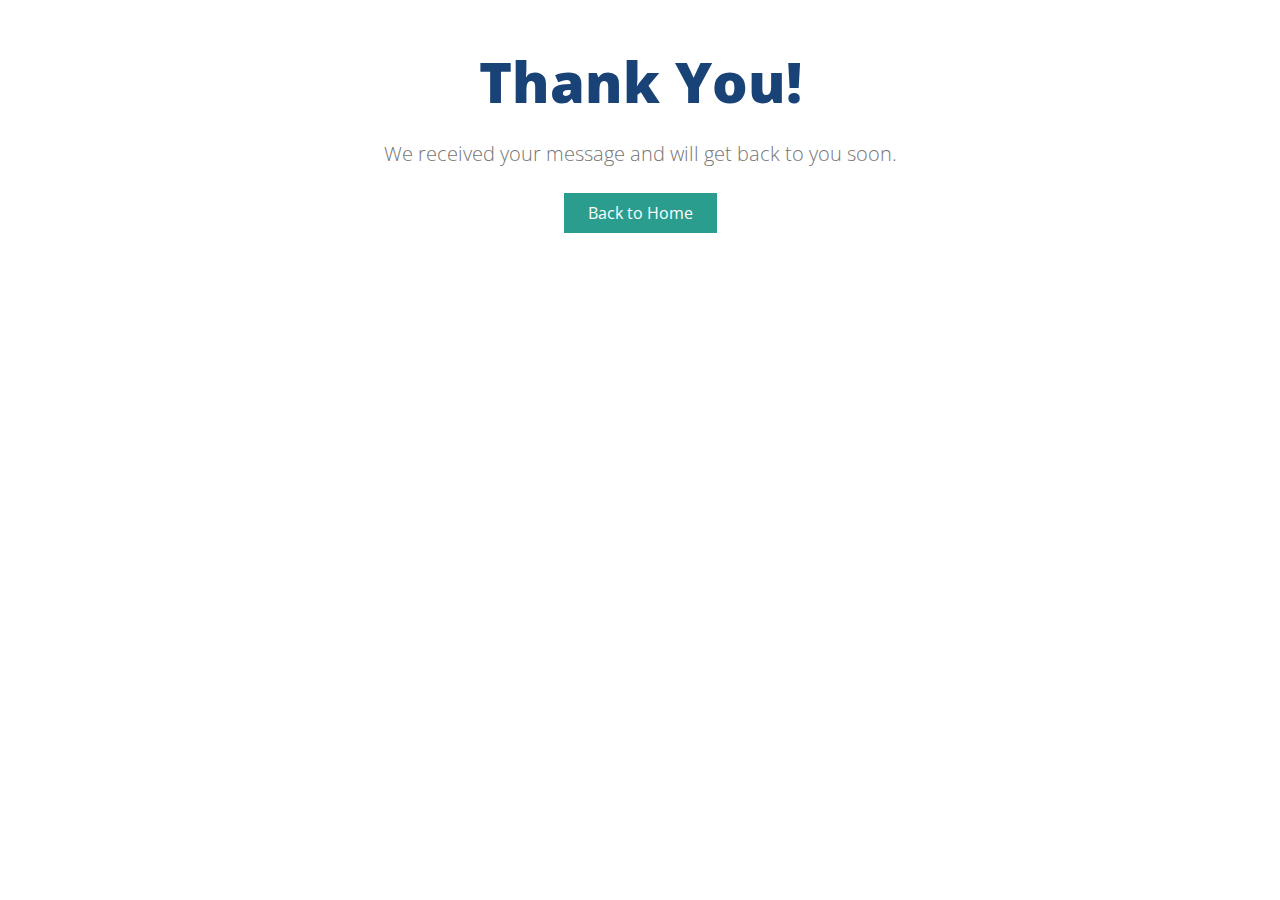
<file: thank-you.html>
<!DOCTYPE html>
<html lang="en">
<head>
    <meta charset="utf-8">
    <title>Thank You | Princeton Laundry</title>
    <meta name="viewport" content="width=device-width, initial-scale=1.0">
    <meta name="robots" content="noindex, nofollow">
    <link href="https://fonts.googleapis.com/css2?family=Open+Sans:wght@400;600;800&display=swap" rel="stylesheet">
    <link href="css/style.css" rel="stylesheet"> <!-- Assuming your main CSS -->
</head>
<body>
    <div class="container py-5 text-center">
        <h1 class="display-4 text-primary mb-4">Thank You!</h1>
        <p class="lead mb-4">We received your message and will get back to you soon.</p>
        <a href="index.html" class="btn btn-primary py-2 px-4 rounded-3">Back to Home</a>
    </div>
</body>
</html>
</file>
<file: css/style.css>
/******* Bootstrap Theming ********/
/*!
 * Bootstrap v4.5.3 (https://getbootstrap.com/)
 * Copyright 2011-2020 The Bootstrap Authors
 * Copyright 2011-2020 Twitter, Inc.
 * Licensed under MIT (https://github.com/twbs/bootstrap/blob/main/LICENSE)
 */
:root {
    --blue: #007bff;
    --indigo: #6610f2;
    --purple: #6f42c1;
    --pink: #e83e8c;
    --red: #dc3545;
    --orange: #fd7e14;
    --yellow: #ffc107;
    --green: #28a745;
    --teal: #20c997;
    --cyan: #17a2b8;
    --white: #fff;
    --gray: #6c757d;
    --gray-dark: #343a40;
    --primary: #194376;
    --secondary: #46C6CE;
    --success: #28a745;
    --info: #17a2b8;
    --warning: #ffc107;
    --danger: #dc3545;
    --light: #F3F6FF;
    --dark: #1A1A1A;
    --breakpoint-xs: 0;
    --breakpoint-sm: 576px;
    --breakpoint-md: 768px;
    --breakpoint-lg: 992px;
    --breakpoint-xl: 1200px;
    --font-family-sans-serif: "Open Sans", sans-serif;
    --font-family-monospace: SFMono-Regular, Menlo, Monaco, Consolas, "Liberation Mono", "Courier New", monospace;
}

*,
*::before,
*::after {
    box-sizing: border-box;
}

html {
    font-family: sans-serif;
    line-height: 1.15;
    -webkit-text-size-adjust: 100%;
    -webkit-tap-highlight-color: rgba(0, 0, 0, 0);
}

article, aside, figcaption, figure, footer, header, hgroup, main, nav, section {
    display: block;
}

body {
    margin: 0;
    font-family: "Open Sans", sans-serif;
    font-size: 1rem;
    font-weight: 400;
    line-height: 1.5;
    color: #757575;
    text-align: left;
    background-color: #fff;
}

[tabindex="-1"]:focus:not(:focus-visible) {
    outline: 0 !important;
}

hr {
    box-sizing: content-box;
    height: 0;
    overflow: visible;
}

h1, h2, h3, h4, h5, h6 {
    margin-top: 0;
    margin-bottom: 0.5rem;
}

p {
    margin-top: 0;
    margin-bottom: 1rem;
}

abbr[title],
abbr[data-original-title] {
    text-decoration: underline;
    text-decoration: underline dotted;
    cursor: help;
    border-bottom: 0;
    text-decoration-skip-ink: none;
}

address {
    margin-bottom: 1rem;
    font-style: normal;
    line-height: inherit;
}

ol,
ul,
dl {
    margin-top: 0;
    margin-bottom: 1rem;
}

ol ol,
ul ul,
ol ul,
ul ol {
    margin-bottom: 0;
}

dt {
    font-weight: 700;
}

dd {
    margin-bottom: .5rem;
    margin-left: 0;
}

blockquote {
    margin: 0 0 1rem;
}

b,
strong {
    font-weight: bolder;
}

small {
    font-size: 80%;
}

sub,
sup {
    position: relative;
    font-size: 75%;
    line-height: 0;
    vertical-align: baseline;
}

sub {
    bottom: -.25em;
}

sup {
    top: -.5em;
}

a {
    color: #194376;
    text-decoration: none;
    background-color: transparent;
}

a:hover {
    color: #0c1f37;
    text-decoration: underline;
}

a:not([href]):not([class]) {
    color: inherit;
    text-decoration: none;
}

a:not([href]):not([class]):hover {
    color: inherit;
    text-decoration: none;
}

pre,
code,
kbd,
samp {
    font-family: SFMono-Regular, Menlo, Monaco, Consolas, "Liberation Mono", "Courier New", monospace;
    font-size: 1em;
}

pre {
    margin-top: 0;
    margin-bottom: 1rem;
    overflow: auto;
    -ms-overflow-style: scrollbar;
}

figure {
    margin: 0 0 1rem;
}

img {
    vertical-align: middle;
    border-style: none;
}

svg {
    overflow: hidden;
    vertical-align: middle;
}

table {
    border-collapse: collapse;
}

caption {
    padding-top: 0.75rem;
    padding-bottom: 0.75rem;
    color: #6c757d;
    text-align: left;
    caption-side: bottom;
}

th {
    text-align: inherit;
    text-align: -webkit-match-parent;
}

label {
    display: inline-block;
    margin-bottom: 0.5rem;
}

button {
    border-radius: 0;
}

button:focus {
    outline: 1px dotted;
    outline: 5px auto -webkit-focus-ring-color;
}

input,
button,
select,
optgroup,
textarea {
    margin: 0;
    font-family: inherit;
    font-size: inherit;
    line-height: inherit;
}

button,
input {
    overflow: visible;
}

button,
select {
    text-transform: none;
}

[role="button"] {
    cursor: pointer;
}

select {
    word-wrap: normal;
}

button,
[type="button"],
[type="reset"],
[type="submit"] {
    -webkit-appearance: button;
}

button:not(:disabled),
[type="button"]:not(:disabled),
[type="reset"]:not(:disabled),
[type="submit"]:not(:disabled) {
    cursor: pointer;
}

button::-moz-focus-inner,
[type="button"]::-moz-focus-inner,
[type="reset"]::-moz-focus-inner,
[type="submit"]::-moz-focus-inner {
    padding: 0;
    border-style: none;
}

input[type="radio"],
input[type="checkbox"] {
    box-sizing: border-box;
    padding: 0;
}

textarea {
    overflow: auto;
    resize: vertical;
}

fieldset {
    min-width: 0;
    padding: 0;
    margin: 0;
    border: 0;
}

legend {
    display: block;
    width: 100%;
    max-width: 100%;
    padding: 0;
    margin-bottom: .5rem;
    font-size: 1.5rem;
    line-height: inherit;
    color: inherit;
    white-space: normal;
}

@media (max-width: 1200px) {
    legend {
        font-size: calc(1.275rem + 0.3vw) ;
    }
}

progress {
    vertical-align: baseline;
}

[type="number"]::-webkit-inner-spin-button,
[type="number"]::-webkit-outer-spin-button {
    height: auto;
}

[type="search"] {
    outline-offset: -2px;
    -webkit-appearance: none;
}

[type="search"]::-webkit-search-decoration {
    -webkit-appearance: none;
}

::-webkit-file-upload-button {
    font: inherit;
    -webkit-appearance: button;
}

output {
    display: inline-block;
}

summary {
    display: list-item;
    cursor: pointer;
}

template {
    display: none;
}

[hidden] {
    display: none !important;
}

h1, h2, h3, h4, h5, h6,
.h1, .h2, .h3, .h4, .h5, .h6 {
    margin-bottom: 0.5rem;
    font-weight: 500;
    line-height: 1.2;
    color: #194376;
}

h1, .h1 {
    font-size: 2.5rem;
}

@media (max-width: 1200px) {
    h1, .h1 {
        font-size: calc(1.375rem + 1.5vw) ;
    }
}

h2, .h2 {
    font-size: 2rem;
}

@media (max-width: 1200px) {
    h2, .h2 {
        font-size: calc(1.325rem + 0.9vw) ;
    }
}

h3, .h3 {
    font-size: 1.75rem;
}

@media (max-width: 1200px) {
    h3, .h3 {
        font-size: calc(1.3rem + 0.6vw) ;
    }
}

h4, .h4 {
    font-size: 1.5rem;
}

@media (max-width: 1200px) {
    h4, .h4 {
        font-size: calc(1.275rem + 0.3vw) ;
    }
}

h5, .h5 {
    font-size: 1.25rem;
}

h6, .h6 {
    font-size: 1rem;
}

.lead {
    font-size: 1.25rem;
    font-weight: 300;
}

.display-1 {
    font-size: 6rem;
    font-weight: 300;
    line-height: 1.2;
}

@media (max-width: 1200px) {
    .display-1 {
        font-size: calc(1.725rem + 5.7vw) ;
    }
}

.display-2 {
    font-size: 5.5rem;
    font-weight: 300;
    line-height: 1.2;
}

@media (max-width: 1200px) {
    .display-2 {
        font-size: calc(1.675rem + 5.1vw) ;
    }
}

.display-3 {
    font-size: 4.5rem;
    font-weight: 300;
    line-height: 1.2;
}

@media (max-width: 1200px) {
    .display-3 {
        font-size: calc(1.575rem + 3.9vw) ;
    }
}

.display-4 {
    font-size: 3.5rem;
    font-weight: 300;
    line-height: 1.2;
}

@media (max-width: 1200px) {
    .display-4 {
        font-size: calc(1.475rem + 2.7vw) ;
    }
}

hr {
    margin-top: 1rem;
    margin-bottom: 1rem;
    border: 0;
    border-top: 1px solid rgba(0, 0, 0, 0.1);
}

small,
.small {
    font-size: 80%;
    font-weight: 400;
}

mark,
.mark {
    padding: 0.2em;
    background-color: #fcf8e3;
}

.list-unstyled {
    padding-left: 0;
    list-style: none;
}

.list-inline {
    padding-left: 0;
    list-style: none;
}

.list-inline-item {
    display: inline-block;
}

.list-inline-item:not(:last-child) {
    margin-right: 0.5rem;
}

.initialism {
    font-size: 90%;
    text-transform: uppercase;
}

.blockquote {
    margin-bottom: 1rem;
    font-size: 1.25rem;
}

.blockquote-footer {
    display: block;
    font-size: 80%;
    color: #6c757d;
}

.blockquote-footer::before {
    content: "\2014\00A0";
}

.img-fluid {
    max-width: 100%;
    height: auto;
}

.img-thumbnail {
    padding: 0.25rem;
    background-color: #fff;
    border: 1px solid #dee2e6;
    max-width: 100%;
    height: auto;
}

.figure {
    display: inline-block;
}

.figure-img {
    margin-bottom: 0.5rem;
    line-height: 1;
}

.figure-caption {
    font-size: 90%;
    color: #6c757d;
}

code {
    font-size: 87.5%;
    color: #e83e8c;
    word-wrap: break-word;
}

a > code {
    color: inherit;
}

kbd {
    padding: 0.2rem 0.4rem;
    font-size: 87.5%;
    color: #fff;
    background-color: #212529;
}

kbd kbd {
    padding: 0;
    font-size: 100%;
    font-weight: 700;
}

pre {
    display: block;
    font-size: 87.5%;
    color: #212529;
}

pre code {
    font-size: inherit;
    color: inherit;
    word-break: normal;
}

.pre-scrollable {
    max-height: 340px;
    overflow-y: scroll;
}

.container,
.container-fluid,
.container-sm,
.container-md,
.container-lg,
.container-xl {
    width: 100%;
    padding-right: 15px;
    padding-left: 15px;
    margin-right: auto;
    margin-left: auto;
}

@media (min-width: 576px) {
    .container, .container-sm {
        max-width: 540px;
    }
}

@media (min-width: 768px) {
    .container, .container-sm, .container-md {
        max-width: 720px;
    }
}

@media (min-width: 992px) {
    .container, .container-sm, .container-md, .container-lg {
        max-width: 960px;
    }
}

@media (min-width: 1200px) {
    .container, .container-sm, .container-md, .container-lg, .container-xl {
        max-width: 1140px;
    }
}

.row {
    display: flex;
    flex-wrap: wrap;
    margin-right: -15px;
    margin-left: -15px;
}

.no-gutters {
    margin-right: 0;
    margin-left: 0;
}

.no-gutters > .col,
.no-gutters > [class*="col-"] {
    padding-right: 0;
    padding-left: 0;
}

.col-1, .col-2, .col-3, .col-4, .col-5, .col-6, .col-7, .col-8, .col-9, .col-10, .col-11, .col-12, .col,
.col-auto, .col-sm-1, .col-sm-2, .col-sm-3, .col-sm-4, .col-sm-5, .col-sm-6, .col-sm-7, .col-sm-8, .col-sm-9, .col-sm-10, .col-sm-11, .col-sm-12, .col-sm,
.col-sm-auto, .col-md-1, .col-md-2, .col-md-3, .col-md-4, .col-md-5, .col-md-6, .col-md-7, .col-md-8, .col-md-9, .col-md-10, .col-md-11, .col-md-12, .col-md,
.col-md-auto, .col-lg-1, .col-lg-2, .col-lg-3, .col-lg-4, .col-lg-5, .col-lg-6, .col-lg-7, .col-lg-8, .col-lg-9, .col-lg-10, .col-lg-11, .col-lg-12, .col-lg,
.col-lg-auto, .col-xl-1, .col-xl-2, .col-xl-3, .col-xl-4, .col-xl-5, .col-xl-6, .col-xl-7, .col-xl-8, .col-xl-9, .col-xl-10, .col-xl-11, .col-xl-12, .col-xl,
.col-xl-auto {
    position: relative;
    width: 100%;
    padding-right: 15px;
    padding-left: 15px;
}

.col {
    flex-basis: 0;
    flex-grow: 1;
    max-width: 100%;
}

.row-cols-1 > * {
    flex: 0 0 100%;
    max-width: 100%;
}

.row-cols-2 > * {
    flex: 0 0 50%;
    max-width: 50%;
}

.row-cols-3 > * {
    flex: 0 0 33.33333%;
    max-width: 33.33333%;
}

.row-cols-4 > * {
    flex: 0 0 25%;
    max-width: 25%;
}

.row-cols-5 > * {
    flex: 0 0 20%;
    max-width: 20%;
}

.row-cols-6 > * {
    flex: 0 0 16.66667%;
    max-width: 16.66667%;
}

.col-auto {
    flex: 0 0 auto;
    width: auto;
    max-width: 100%;
}

.col-1 {
    flex: 0 0 8.33333%;
    max-width: 8.33333%;
}

.col-2 {
    flex: 0 0 16.66667%;
    max-width: 16.66667%;
}

.col-3 {
    flex: 0 0 25%;
    max-width: 25%;
}

.col-4 {
    flex: 0 0 33.33333%;
    max-width: 33.33333%;
}

.col-5 {
    flex: 0 0 41.66667%;
    max-width: 41.66667%;
}

.col-6 {
    flex: 0 0 50%;
    max-width: 50%;
}

.col-7 {
    flex: 0 0 58.33333%;
    max-width: 58.33333%;
}

.col-8 {
    flex: 0 0 66.66667%;
    max-width: 66.66667%;
}

.col-9 {
    flex: 0 0 75%;
    max-width: 75%;
}

.col-10 {
    flex: 0 0 83.33333%;
    max-width: 83.33333%;
}

.col-11 {
    flex: 0 0 91.66667%;
    max-width: 91.66667%;
}

.col-12 {
    flex: 0 0 100%;
    max-width: 100%;
}

.order-first {
    order: -1;
}

.order-last {
    order: 13;
}

.order-0 {
    order: 0;
}

.order-1 {
    order: 1;
}

.order-2 {
    order: 2;
}

.order-3 {
    order: 3;
}

.order-4 {
    order: 4;
}

.order-5 {
    order: 5;
}

.order-6 {
    order: 6;
}

.order-7 {
    order: 7;
}

.order-8 {
    order: 8;
}

.order-9 {
    order: 9;
}

.order-10 {
    order: 10;
}

.order-11 {
    order: 11;
}

.order-12 {
    order: 12;
}

.offset-1 {
    margin-left: 8.33333%;
}

.offset-2 {
    margin-left: 16.66667%;
}

.offset-3 {
    margin-left: 25%;
}

.offset-4 {
    margin-left: 33.33333%;
}

.offset-5 {
    margin-left: 41.66667%;
}

.offset-6 {
    margin-left: 50%;
}

.offset-7 {
    margin-left: 58.33333%;
}

.offset-8 {
    margin-left: 66.66667%;
}

.offset-9 {
    margin-left: 75%;
}

.offset-10 {
    margin-left: 83.33333%;
}

.offset-11 {
    margin-left: 91.66667%;
}

@media (min-width: 576px) {
    .col-sm {
        flex-basis: 0;
        flex-grow: 1;
        max-width: 100%;
    }
    .row-cols-sm-1 > * {
        flex: 0 0 100%;
        max-width: 100%;
    }
    .row-cols-sm-2 > * {
        flex: 0 0 50%;
        max-width: 50%;
    }
    .row-cols-sm-3 > * {
        flex: 0 0 33.33333%;
        max-width: 33.33333%;
    }
    .row-cols-sm-4 > * {
        flex: 0 0 25%;
        max-width: 25%;
    }
    .row-cols-sm-5 > * {
        flex: 0 0 20%;
        max-width: 20%;
    }
    .row-cols-sm-6 > * {
        flex: 0 0 16.66667%;
        max-width: 16.66667%;
    }
    .col-sm-auto {
        flex: 0 0 auto;
        width: auto;
        max-width: 100%;
    }
    .col-sm-1 {
        flex: 0 0 8.33333%;
        max-width: 8.33333%;
    }
    .col-sm-2 {
        flex: 0 0 16.66667%;
        max-width: 16.66667%;
    }
    .col-sm-3 {
        flex: 0 0 25%;
        max-width: 25%;
    }
    .col-sm-4 {
        flex: 0 0 33.33333%;
        max-width: 33.33333%;
    }
    .col-sm-5 {
        flex: 0 0 41.66667%;
        max-width: 41.66667%;
    }
    .col-sm-6 {
        flex: 0 0 50%;
        max-width: 50%;
    }
    .col-sm-7 {
        flex: 0 0 58.33333%;
        max-width: 58.33333%;
    }
    .col-sm-8 {
        flex: 0 0 66.66667%;
        max-width: 66.66667%;
    }
    .col-sm-9 {
        flex: 0 0 75%;
        max-width: 75%;
    }
    .col-sm-10 {
        flex: 0 0 83.33333%;
        max-width: 83.33333%;
    }
    .col-sm-11 {
        flex: 0 0 91.66667%;
        max-width: 91.66667%;
    }
    .col-sm-12 {
        flex: 0 0 100%;
        max-width: 100%;
    }
    .order-sm-first {
        order: -1;
    }
    .order-sm-last {
        order: 13;
    }
    .order-sm-0 {
        order: 0;
    }
    .order-sm-1 {
        order: 1;
    }
    .order-sm-2 {
        order: 2;
    }
    .order-sm-3 {
        order: 3;
    }
    .order-sm-4 {
        order: 4;
    }
    .order-sm-5 {
        order: 5;
    }
    .order-sm-6 {
        order: 6;
    }
    .order-sm-7 {
        order: 7;
    }
    .order-sm-8 {
        order: 8;
    }
    .order-sm-9 {
        order: 9;
    }
    .order-sm-10 {
        order: 10;
    }
    .order-sm-11 {
        order: 11;
    }
    .order-sm-12 {
        order: 12;
    }
    .offset-sm-0 {
        margin-left: 0;
    }
    .offset-sm-1 {
        margin-left: 8.33333%;
    }
    .offset-sm-2 {
        margin-left: 16.66667%;
    }
    .offset-sm-3 {
        margin-left: 25%;
    }
    .offset-sm-4 {
        margin-left: 33.33333%;
    }
    .offset-sm-5 {
        margin-left: 41.66667%;
    }
    .offset-sm-6 {
        margin-left: 50%;
    }
    .offset-sm-7 {
        margin-left: 58.33333%;
    }
    .offset-sm-8 {
        margin-left: 66.66667%;
    }
    .offset-sm-9 {
        margin-left: 75%;
    }
    .offset-sm-10 {
        margin-left: 83.33333%;
    }
    .offset-sm-11 {
        margin-left: 91.66667%;
    }
}

@media (min-width: 768px) {
    .col-md {
        flex-basis: 0;
        flex-grow: 1;
        max-width: 100%;
    }
    .row-cols-md-1 > * {
        flex: 0 0 100%;
        max-width: 100%;
    }
    .row-cols-md-2 > * {
        flex: 0 0 50%;
        max-width: 50%;
    }
    .row-cols-md-3 > * {
        flex: 0 0 33.33333%;
        max-width: 33.33333%;
    }
    .row-cols-md-4 > * {
        flex: 0 0 25%;
        max-width: 25%;
    }
    .row-cols-md-5 > * {
        flex: 0 0 20%;
        max-width: 20%;
    }
    .row-cols-md-6 > * {
        flex: 0 0 16.66667%;
        max-width: 16.66667%;
    }
    .col-md-auto {
        flex: 0 0 auto;
        width: auto;
        max-width: 100%;
    }
    .col-md-1 {
        flex: 0 0 8.33333%;
        max-width: 8.33333%;
    }
    .col-md-2 {
        flex: 0 0 16.66667%;
        max-width: 16.66667%;
    }
    .col-md-3 {
        flex: 0 0 25%;
        max-width: 25%;
    }
    .col-md-4 {
        flex: 0 0 33.33333%;
        max-width: 33.33333%;
    }
    .col-md-5 {
        flex: 0 0 41.66667%;
        max-width: 41.66667%;
    }
    .col-md-6 {
        flex: 0 0 50%;
        max-width: 50%;
    }
    .col-md-7 {
        flex: 0 0 58.33333%;
        max-width: 58.33333%;
    }
    .col-md-8 {
        flex: 0 0 66.66667%;
        max-width: 66.66667%;
    }
    .col-md-9 {
        flex: 0 0 75%;
        max-width: 75%;
    }
    .col-md-10 {
        flex: 0 0 83.33333%;
        max-width: 83.33333%;
    }
    .col-md-11 {
        flex: 0 0 91.66667%;
        max-width: 91.66667%;
    }
    .col-md-12 {
        flex: 0 0 100%;
        max-width: 100%;
    }
    .order-md-first {
        order: -1;
    }
    .order-md-last {
        order: 13;
    }
    .order-md-0 {
        order: 0;
    }
    .order-md-1 {
        order: 1;
    }
    .order-md-2 {
        order: 2;
    }
    .order-md-3 {
        order: 3;
    }
    .order-md-4 {
        order: 4;
    }
    .order-md-5 {
        order: 5;
    }
    .order-md-6 {
        order: 6;
    }
    .order-md-7 {
        order: 7;
    }
    .order-md-8 {
        order: 8;
    }
    .order-md-9 {
        order: 9;
    }
    .order-md-10 {
        order: 10;
    }
    .order-md-11 {
        order: 11;
    }
    .order-md-12 {
        order: 12;
    }
    .offset-md-0 {
        margin-left: 0;
    }
    .offset-md-1 {
        margin-left: 8.33333%;
    }
    .offset-md-2 {
        margin-left: 16.66667%;
    }
    .offset-md-3 {
        margin-left: 25%;
    }
    .offset-md-4 {
        margin-left: 33.33333%;
    }
    .offset-md-5 {
        margin-left: 41.66667%;
    }
    .offset-md-6 {
        margin-left: 50%;
    }
    .offset-md-7 {
        margin-left: 58.33333%;
    }
    .offset-md-8 {
        margin-left: 66.66667%;
    }
    .offset-md-9 {
        margin-left: 75%;
    }
    .offset-md-10 {
        margin-left: 83.33333%;
    }
    .offset-md-11 {
        margin-left: 91.66667%;
    }
}

@media (min-width: 992px) {
    .col-lg {
        flex-basis: 0;
        flex-grow: 1;
        max-width: 100%;
    }
    .row-cols-lg-1 > * {
        flex: 0 0 100%;
        max-width: 100%;
    }
    .row-cols-lg-2 > * {
        flex: 0 0 50%;
        max-width: 50%;
    }
    .row-cols-lg-3 > * {
        flex: 0 0 33.33333%;
        max-width: 33.33333%;
    }
    .row-cols-lg-4 > * {
        flex: 0 0 25%;
        max-width: 25%;
    }
    .row-cols-lg-5 > * {
        flex: 0 0 20%;
        max-width: 20%;
    }
    .row-cols-lg-6 > * {
        flex: 0 0 16.66667%;
        max-width: 16.66667%;
    }
    .col-lg-auto {
        flex: 0 0 auto;
        width: auto;
        max-width: 100%;
    }
    .col-lg-1 {
        flex: 0 0 8.33333%;
        max-width: 8.33333%;
    }
    .col-lg-2 {
        flex: 0 0 16.66667%;
        max-width: 16.66667%;
    }
    .col-lg-3 {
        flex: 0 0 25%;
        max-width: 25%;
    }
    .col-lg-4 {
        flex: 0 0 33.33333%;
        max-width: 33.33333%;
    }
    .col-lg-5 {
        flex: 0 0 41.66667%;
        max-width: 41.66667%;
    }
    .col-lg-6 {
        flex: 0 0 50%;
        max-width: 50%;
    }
    .col-lg-7 {
        flex: 0 0 58.33333%;
        max-width: 58.33333%;
    }
    .col-lg-8 {
        flex: 0 0 66.66667%;
        max-width: 66.66667%;
    }
    .col-lg-9 {
        flex: 0 0 75%;
        max-width: 75%;
    }
    .col-lg-10 {
        flex: 0 0 83.33333%;
        max-width: 83.33333%;
    }
    .col-lg-11 {
        flex: 0 0 91.66667%;
        max-width: 91.66667%;
    }
    .col-lg-12 {
        flex: 0 0 100%;
        max-width: 100%;
    }
    .order-lg-first {
        order: -1;
    }
    .order-lg-last {
        order: 13;
    }
    .order-lg-0 {
        order: 0;
    }
    .order-lg-1 {
        order: 1;
    }
    .order-lg-2 {
        order: 2;
    }
    .order-lg-3 {
        order: 3;
    }
    .order-lg-4 {
        order: 4;
    }
    .order-lg-5 {
        order: 5;
    }
    .order-lg-6 {
        order: 6;
    }
    .order-lg-7 {
        order: 7;
    }
    .order-lg-8 {
        order: 8;
    }
    .order-lg-9 {
        order: 9;
    }
    .order-lg-10 {
        order: 10;
    }
    .order-lg-11 {
        order: 11;
    }
    .order-lg-12 {
        order: 12;
    }
    .offset-lg-0 {
        margin-left: 0;
    }
    .offset-lg-1 {
        margin-left: 8.33333%;
    }
    .offset-lg-2 {
        margin-left: 16.66667%;
    }
    .offset-lg-3 {
        margin-left: 25%;
    }
    .offset-lg-4 {
        margin-left: 33.33333%;
    }
    .offset-lg-5 {
        margin-left: 41.66667%;
    }
    .offset-lg-6 {
        margin-left: 50%;
    }
    .offset-lg-7 {
        margin-left: 58.33333%;
    }
    .offset-lg-8 {
        margin-left: 66.66667%;
    }
    .offset-lg-9 {
        margin-left: 75%;
    }
    .offset-lg-10 {
        margin-left: 83.33333%;
    }
    .offset-lg-11 {
        margin-left: 91.66667%;
    }
}

@media (min-width: 1200px) {
    .col-xl {
        flex-basis: 0;
        flex-grow: 1;
        max-width: 100%;
    }
    .row-cols-xl-1 > * {
        flex: 0 0 100%;
        max-width: 100%;
    }
    .row-cols-xl-2 > * {
        flex: 0 0 50%;
        max-width: 50%;
    }
    .row-cols-xl-3 > * {
        flex: 0 0 33.33333%;
        max-width: 33.33333%;
    }
    .row-cols-xl-4 > * {
        flex: 0 0 25%;
        max-width: 25%;
    }
    .row-cols-xl-5 > * {
        flex: 0 0 20%;
        max-width: 20%;
    }
    .row-cols-xl-6 > * {
        flex: 0 0 16.66667%;
        max-width: 16.66667%;
    }
    .col-xl-auto {
        flex: 0 0 auto;
        width: auto;
        max-width: 100%;
    }
    .col-xl-1 {
        flex: 0 0 8.33333%;
        max-width: 8.33333%;
    }
    .col-xl-2 {
        flex: 0 0 16.66667%;
        max-width: 16.66667%;
    }
    .col-xl-3 {
        flex: 0 0 25%;
        max-width: 25%;
    }
    .col-xl-4 {
        flex: 0 0 33.33333%;
        max-width: 33.33333%;
    }
    .col-xl-5 {
        flex: 0 0 41.66667%;
        max-width: 41.66667%;
    }
    .col-xl-6 {
        flex: 0 0 50%;
        max-width: 50%;
    }
    .col-xl-7 {
        flex: 0 0 58.33333%;
        max-width: 58.33333%;
    }
    .col-xl-8 {
        flex: 0 0 66.66667%;
        max-width: 66.66667%;
    }
    .col-xl-9 {
        flex: 0 0 75%;
        max-width: 75%;
    }
    .col-xl-10 {
        flex: 0 0 83.33333%;
        max-width: 83.33333%;
    }
    .col-xl-11 {
        flex: 0 0 91.66667%;
        max-width: 91.66667%;
    }
    .col-xl-12 {
        flex: 0 0 100%;
        max-width: 100%;
    }
    .order-xl-first {
        order: -1;
    }
    .order-xl-last {
        order: 13;
    }
    .order-xl-0 {
        order: 0;
    }
    .order-xl-1 {
        order: 1;
    }
    .order-xl-2 {
        order: 2;
    }
    .order-xl-3 {
        order: 3;
    }
    .order-xl-4 {
        order: 4;
    }
    .order-xl-5 {
        order: 5;
    }
    .order-xl-6 {
        order: 6;
    }
    .order-xl-7 {
        order: 7;
    }
    .order-xl-8 {
        order: 8;
    }
    .order-xl-9 {
        order: 9;
    }
    .order-xl-10 {
        order: 10;
    }
    .order-xl-11 {
        order: 11;
    }
    .order-xl-12 {
        order: 12;
    }
    .offset-xl-0 {
        margin-left: 0;
    }
    .offset-xl-1 {
        margin-left: 8.33333%;
    }
    .offset-xl-2 {
        margin-left: 16.66667%;
    }
    .offset-xl-3 {
        margin-left: 25%;
    }
    .offset-xl-4 {
        margin-left: 33.33333%;
    }
    .offset-xl-5 {
        margin-left: 41.66667%;
    }
    .offset-xl-6 {
        margin-left: 50%;
    }
    .offset-xl-7 {
        margin-left: 58.33333%;
    }
    .offset-xl-8 {
        margin-left: 66.66667%;
    }
    .offset-xl-9 {
        margin-left: 75%;
    }
    .offset-xl-10 {
        margin-left: 83.33333%;
    }
    .offset-xl-11 {
        margin-left: 91.66667%;
    }
}

.table {
    width: 100%;
    margin-bottom: 1rem;
    color: #757575;
}

.table th,
.table td {
    padding: 0.75rem;
    vertical-align: top;
    border-top: 1px solid #dee2e6;
}

.table thead th {
    vertical-align: bottom;
    border-bottom: 2px solid #dee2e6;
}

.table tbody + tbody {
    border-top: 2px solid #dee2e6;
}

.table-sm th,
.table-sm td {
    padding: 0.3rem;
}

.table-bordered {
    border: 1px solid #dee2e6;
}

.table-bordered th,
.table-bordered td {
    border: 1px solid #dee2e6;
}

.table-bordered thead th,
.table-bordered thead td {
    border-bottom-width: 2px;
}

.table-borderless th,
.table-borderless td,
.table-borderless thead th,
.table-borderless tbody + tbody {
    border: 0;
}

.table-striped tbody tr:nth-of-type(odd) {
    background-color: rgba(0, 0, 0, 0.05);
}

.table-hover tbody tr:hover {
    color: #757575;
    background-color: rgba(0, 0, 0, 0.075);
}

.table-primary,
.table-primary > th,
.table-primary > td {
    background-color: #bfcad9;
}

.table-primary th,
.table-primary td,
.table-primary thead th,
.table-primary tbody + tbody {
    border-color: #879db8;
}

.table-hover .table-primary:hover {
    background-color: #afbdd0;
}

.table-hover .table-primary:hover > td,
.table-hover .table-primary:hover > th {
    background-color: #afbdd0;
}

.table-secondary,
.table-secondary > th,
.table-secondary > td {
    background-color: #cbeff1;
}

.table-secondary th,
.table-secondary td,
.table-secondary thead th,
.table-secondary tbody + tbody {
    border-color: #9fe1e6;
}

.table-hover .table-secondary:hover {
    background-color: #b7e9ec;
}

.table-hover .table-secondary:hover > td,
.table-hover .table-secondary:hover > th {
    background-color: #b7e9ec;
}

.table-success,
.table-success > th,
.table-success > td {
    background-color: #c3e6cb;
}

.table-success th,
.table-success td,
.table-success thead th,
.table-success tbody + tbody {
    border-color: #8fd19e;
}

.table-hover .table-success:hover {
    background-color: #b1dfbb;
}

.table-hover .table-success:hover > td,
.table-hover .table-success:hover > th {
    background-color: #b1dfbb;
}

.table-info,
.table-info > th,
.table-info > td {
    background-color: #bee5eb;
}

.table-info th,
.table-info td,
.table-info thead th,
.table-info tbody + tbody {
    border-color: #86cfda;
}

.table-hover .table-info:hover {
    background-color: #abdde5;
}

.table-hover .table-info:hover > td,
.table-hover .table-info:hover > th {
    background-color: #abdde5;
}

.table-warning,
.table-warning > th,
.table-warning > td {
    background-color: #ffeeba;
}

.table-warning th,
.table-warning td,
.table-warning thead th,
.table-warning tbody + tbody {
    border-color: #ffdf7e;
}

.table-hover .table-warning:hover {
    background-color: #ffe8a1;
}

.table-hover .table-warning:hover > td,
.table-hover .table-warning:hover > th {
    background-color: #ffe8a1;
}

.table-danger,
.table-danger > th,
.table-danger > td {
    background-color: #f5c6cb;
}

.table-danger th,
.table-danger td,
.table-danger thead th,
.table-danger tbody + tbody {
    border-color: #ed969e;
}

.table-hover .table-danger:hover {
    background-color: #f1b0b7;
}

.table-hover .table-danger:hover > td,
.table-hover .table-danger:hover > th {
    background-color: #f1b0b7;
}

.table-light,
.table-light > th,
.table-light > td {
    background-color: #fcfcff;
}

.table-light th,
.table-light td,
.table-light thead th,
.table-light tbody + tbody {
    border-color: #f9faff;
}

.table-hover .table-light:hover {
    background-color: #e3e3ff;
}

.table-hover .table-light:hover > td,
.table-hover .table-light:hover > th {
    background-color: #e3e3ff;
}

.table-dark,
.table-dark > th,
.table-dark > td {
    background-color: #bfbfbf;
}

.table-dark th,
.table-dark td,
.table-dark thead th,
.table-dark tbody + tbody {
    border-color: #888888;
}

.table-hover .table-dark:hover {
    background-color: #b2b2b2;
}

.table-hover .table-dark:hover > td,
.table-hover .table-dark:hover > th {
    background-color: #b2b2b2;
}

.table-active,
.table-active > th,
.table-active > td {
    background-color: rgba(0, 0, 0, 0.075);
}

.table-hover .table-active:hover {
    background-color: rgba(0, 0, 0, 0.075);
}

.table-hover .table-active:hover > td,
.table-hover .table-active:hover > th {
    background-color: rgba(0, 0, 0, 0.075);
}

.table .thead-dark th {
    color: #fff;
    background-color: #343a40;
    border-color: #454d55;
}

.table .thead-light th {
    color: #495057;
    background-color: #e9ecef;
    border-color: #dee2e6;
}

.table-dark {
    color: #fff;
    background-color: #343a40;
}

.table-dark th,
.table-dark td,
.table-dark thead th {
    border-color: #454d55;
}

.table-dark.table-bordered {
    border: 0;
}

.table-dark.table-striped tbody tr:nth-of-type(odd) {
    background-color: rgba(255, 255, 255, 0.05);
}

.table-dark.table-hover tbody tr:hover {
    color: #fff;
    background-color: rgba(255, 255, 255, 0.075);
}

@media (max-width: 575.98px) {
    .table-responsive-sm {
        display: block;
        width: 100%;
        overflow-x: auto;
        -webkit-overflow-scrolling: touch;
    }
    .table-responsive-sm > .table-bordered {
        border: 0;
    }
}

@media (max-width: 767.98px) {
    .table-responsive-md {
        display: block;
        width: 100%;
        overflow-x: auto;
        -webkit-overflow-scrolling: touch;
    }
    .table-responsive-md > .table-bordered {
        border: 0;
    }
}

@media (max-width: 991.98px) {
    .table-responsive-lg {
        display: block;
        width: 100%;
        overflow-x: auto;
        -webkit-overflow-scrolling: touch;
    }
    .table-responsive-lg > .table-bordered {
        border: 0;
    }
}

@media (max-width: 1199.98px) {
    .table-responsive-xl {
        display: block;
        width: 100%;
        overflow-x: auto;
        -webkit-overflow-scrolling: touch;
    }
    .table-responsive-xl > .table-bordered {
        border: 0;
    }
}

.table-responsive {
    display: block;
    width: 100%;
    overflow-x: auto;
    -webkit-overflow-scrolling: touch;
}

.table-responsive > .table-bordered {
    border: 0;
}

.form-control {
    display: block;
    width: 100%;
    height: calc(1.5em + 0.75rem + 2px);
    padding: 0.375rem 0.75rem;
    font-size: 1rem;
    font-weight: 400;
    line-height: 1.5;
    color: #495057;
    background-color: #fff;
    background-clip: padding-box;
    border: 1px solid #ced4da;
    border-radius: 0;
    transition: border-color 0.15s ease-in-out, box-shadow 0.15s ease-in-out;
}

@media (prefers-reduced-motion: reduce) {
    .form-control {
        transition: none;
    }
}

.form-control::-ms-expand {
    background-color: transparent;
    border: 0;
}

.form-control:-moz-focusring {
    color: transparent;
    text-shadow: 0 0 0 #495057;
}

.form-control:focus {
    color: #495057;
    background-color: #fff;
    border-color: #3980d5;
    outline: 0;
    box-shadow: 0 0 0 0.2rem rgba(25, 67, 118, 0.25);
}

.form-control::placeholder {
    color: #6c757d;
    opacity: 1;
}

.form-control:disabled, .form-control[readonly] {
    background-color: #e9ecef;
    opacity: 1;
}

input[type="date"].form-control,
input[type="time"].form-control,
input[type="datetime-local"].form-control,
input[type="month"].form-control {
    appearance: none;
}

select.form-control:focus::-ms-value {
    color: #495057;
    background-color: #fff;
}

.form-control-file,
.form-control-range {
    display: block;
    width: 100%;
}

.col-form-label {
    padding-top: calc(0.375rem + 1px);
    padding-bottom: calc(0.375rem + 1px);
    margin-bottom: 0;
    font-size: inherit;
    line-height: 1.5;
}

.col-form-label-lg {
    padding-top: calc(0.5rem + 1px);
    padding-bottom: calc(0.5rem + 1px);
    font-size: 1.25rem;
    line-height: 1.5;
}

.col-form-label-sm {
    padding-top: calc(0.25rem + 1px);
    padding-bottom: calc(0.25rem + 1px);
    font-size: 0.875rem;
    line-height: 1.5;
}

.form-control-plaintext {
    display: block;
    width: 100%;
    padding: 0.375rem 0;
    margin-bottom: 0;
    font-size: 1rem;
    line-height: 1.5;
    color: #757575;
    background-color: transparent;
    border: solid transparent;
    border-width: 1px 0;
}

.form-control-plaintext.form-control-sm, .form-control-plaintext.form-control-lg {
    padding-right: 0;
    padding-left: 0;
}

.form-control-sm {
    height: calc(1.5em + 0.5rem + 2px);
    padding: 0.25rem 0.5rem;
    font-size: 0.875rem;
    line-height: 1.5;
}

.form-control-lg {
    height: calc(1.5em + 1rem + 2px);
    padding: 0.5rem 1rem;
    font-size: 1.25rem;
    line-height: 1.5;
}

select.form-control[size], select.form-control[multiple] {
    height: auto;
}

textarea.form-control {
    height: auto;
}

.form-group {
    margin-bottom: 1rem;
}

.form-text {
    display: block;
    margin-top: 0.25rem;
}

.form-row {
    display: flex;
    flex-wrap: wrap;
    margin-right: -5px;
    margin-left: -5px;
}

.form-row > .col,
.form-row > [class*="col-"] {
    padding-right: 5px;
    padding-left: 5px;
}

.form-check {
    position: relative;
    display: block;
    padding-left: 1.25rem;
}

.form-check-input {
    position: absolute;
    margin-top: 0.3rem;
    margin-left: -1.25rem;
}

.form-check-input[disabled] ~ .form-check-label,
.form-check-input:disabled ~ .form-check-label {
    color: #6c757d;
}

.form-check-label {
    margin-bottom: 0;
}

.form-check-inline {
    display: inline-flex;
    align-items: center;
    padding-left: 0;
    margin-right: 0.75rem;
}

.form-check-inline .form-check-input {
    position: static;
    margin-top: 0;
    margin-right: 0.3125rem;
    margin-left: 0;
}

.valid-feedback {
    display: none;
    width: 100%;
    margin-top: 0.25rem;
    font-size: 80%;
    color: #28a745;
}

.valid-tooltip {
    position: absolute;
    top: 100%;
    left: 0;
    z-index: 5;
    display: none;
    max-width: 100%;
    padding: 0.25rem 0.5rem;
    margin-top: .1rem;
    font-size: 0.875rem;
    line-height: 1.5;
    color: #fff;
    background-color: rgba(40, 167, 69, 0.9);
}

.was-validated :valid ~ .valid-feedback,
.was-validated :valid ~ .valid-tooltip,
.is-valid ~ .valid-feedback,
.is-valid ~ .valid-tooltip {
    display: block;
}

.was-validated .form-control:valid, .form-control.is-valid {
    border-color: #28a745;
    padding-right: calc(1.5em + 0.75rem);
    background-image: url("data:image/svg+xml,%3csvg xmlns='http://www.w3.org/2000/svg' width='8' height='8' viewBox='0 0 8 8'%3e%3cpath fill='%2328a745' d='M2.3 6.73L.6 4.53c-.4-1.04.46-1.4 1.1-.8l1.1 1.4 3.4-3.8c.6-.63 1.6-.27 1.2.7l-4 4.6c-.43.5-.8.4-1.1.1z'/%3e%3c/svg%3e");
    background-repeat: no-repeat;
    background-position: right calc(0.375em + 0.1875rem) center;
    background-size: calc(0.75em + 0.375rem) calc(0.75em + 0.375rem);
}

.was-validated .form-control:valid:focus, .form-control.is-valid:focus {
    border-color: #28a745;
    box-shadow: 0 0 0 0.2rem rgba(40, 167, 69, 0.25);
}

.was-validated textarea.form-control:valid, textarea.form-control.is-valid {
    padding-right: calc(1.5em + 0.75rem);
    background-position: top calc(0.375em + 0.1875rem) right calc(0.375em + 0.1875rem);
}

.was-validated .custom-select:valid, .custom-select.is-valid {
    border-color: #28a745;
    padding-right: calc(0.75em + 2.3125rem);
    background: url("data:image/svg+xml,%3csvg xmlns='http://www.w3.org/2000/svg' width='4' height='5' viewBox='0 0 4 5'%3e%3cpath fill='%23343a40' d='M2 0L0 2h4zm0 5L0 3h4z'/%3e%3c/svg%3e") no-repeat right 0.75rem center/8px 10px, url("data:image/svg+xml,%3csvg xmlns='http://www.w3.org/2000/svg' width='8' height='8' viewBox='0 0 8 8'%3e%3cpath fill='%2328a745' d='M2.3 6.73L.6 4.53c-.4-1.04.46-1.4 1.1-.8l1.1 1.4 3.4-3.8c.6-.63 1.6-.27 1.2.7l-4 4.6c-.43.5-.8.4-1.1.1z'/%3e%3c/svg%3e") #fff no-repeat center right 1.75rem/calc(0.75em + 0.375rem) calc(0.75em + 0.375rem);
}

.was-validated .custom-select:valid:focus, .custom-select.is-valid:focus {
    border-color: #28a745;
    box-shadow: 0 0 0 0.2rem rgba(40, 167, 69, 0.25);
}

.was-validated .form-check-input:valid ~ .form-check-label, .form-check-input.is-valid ~ .form-check-label {
    color: #28a745;
}

.was-validated .form-check-input:valid ~ .valid-feedback,
.was-validated .form-check-input:valid ~ .valid-tooltip, .form-check-input.is-valid ~ .valid-feedback,
.form-check-input.is-valid ~ .valid-tooltip {
    display: block;
}

.was-validated .custom-control-input:valid ~ .custom-control-label, .custom-control-input.is-valid ~ .custom-control-label {
    color: #28a745;
}

.was-validated .custom-control-input:valid ~ .custom-control-label::before, .custom-control-input.is-valid ~ .custom-control-label::before {
    border-color: #28a745;
}

.was-validated .custom-control-input:valid:checked ~ .custom-control-label::before, .custom-control-input.is-valid:checked ~ .custom-control-label::before {
    border-color: #34ce57;
    background-color: #34ce57;
}

.was-validated .custom-control-input:valid:focus ~ .custom-control-label::before, .custom-control-input.is-valid:focus ~ .custom-control-label::before {
    box-shadow: 0 0 0 0.2rem rgba(40, 167, 69, 0.25);
}

.was-validated .custom-control-input:valid:focus:not(:checked) ~ .custom-control-label::before, .custom-control-input.is-valid:focus:not(:checked) ~ .custom-control-label::before {
    border-color: #28a745;
}

.was-validated .custom-file-input:valid ~ .custom-file-label, .custom-file-input.is-valid ~ .custom-file-label {
    border-color: #28a745;
}

.was-validated .custom-file-input:valid:focus ~ .custom-file-label, .custom-file-input.is-valid:focus ~ .custom-file-label {
    border-color: #28a745;
    box-shadow: 0 0 0 0.2rem rgba(40, 167, 69, 0.25);
}

.invalid-feedback {
    display: none;
    width: 100%;
    margin-top: 0.25rem;
    font-size: 80%;
    color: #dc3545;
}

.invalid-tooltip {
    position: absolute;
    top: 100%;
    left: 0;
    z-index: 5;
    display: none;
    max-width: 100%;
    padding: 0.25rem 0.5rem;
    margin-top: .1rem;
    font-size: 0.875rem;
    line-height: 1.5;
    color: #fff;
    background-color: rgba(220, 53, 69, 0.9);
}

.was-validated :invalid ~ .invalid-feedback,
.was-validated :invalid ~ .invalid-tooltip,
.is-invalid ~ .invalid-feedback,
.is-invalid ~ .invalid-tooltip {
    display: block;
}

.was-validated .form-control:invalid, .form-control.is-invalid {
    border-color: #dc3545;
    padding-right: calc(1.5em + 0.75rem);
    background-image: url("data:image/svg+xml,%3csvg xmlns='http://www.w3.org/2000/svg' width='12' height='12' fill='none' stroke='%23dc3545' viewBox='0 0 12 12'%3e%3ccircle cx='6' cy='6' r='4.5'/%3e%3cpath stroke-linejoin='round' d='M5.8 3.6h.4L6 6.5z'/%3e%3ccircle cx='6' cy='8.2' r='.6' fill='%23dc3545' stroke='none'/%3e%3c/svg%3e");
    background-repeat: no-repeat;
    background-position: right calc(0.375em + 0.1875rem) center;
    background-size: calc(0.75em + 0.375rem) calc(0.75em + 0.375rem);
}

.was-validated .form-control:invalid:focus, .form-control.is-invalid:focus {
    border-color: #dc3545;
    box-shadow: 0 0 0 0.2rem rgba(220, 53, 69, 0.25);
}

.was-validated textarea.form-control:invalid, textarea.form-control.is-invalid {
    padding-right: calc(1.5em + 0.75rem);
    background-position: top calc(0.375em + 0.1875rem) right calc(0.375em + 0.1875rem);
}

.was-validated .custom-select:invalid, .custom-select.is-invalid {
    border-color: #dc3545;
    padding-right: calc(0.75em + 2.3125rem);
    background: url("data:image/svg+xml,%3csvg xmlns='http://www.w3.org/2000/svg' width='4' height='5' viewBox='0 0 4 5'%3e%3cpath fill='%23343a40' d='M2 0L0 2h4zm0 5L0 3h4z'/%3e%3c/svg%3e") no-repeat right 0.75rem center/8px 10px, url("data:image/svg+xml,%3csvg xmlns='http://www.w3.org/2000/svg' width='12' height='12' fill='none' stroke='%23dc3545' viewBox='0 0 12 12'%3e%3ccircle cx='6' cy='6' r='4.5'/%3e%3cpath stroke-linejoin='round' d='M5.8 3.6h.4L6 6.5z'/%3e%3ccircle cx='6' cy='8.2' r='.6' fill='%23dc3545' stroke='none'/%3e%3c/svg%3e") #fff no-repeat center right 1.75rem/calc(0.75em + 0.375rem) calc(0.75em + 0.375rem);
}

.was-validated .custom-select:invalid:focus, .custom-select.is-invalid:focus {
    border-color: #dc3545;
    box-shadow: 0 0 0 0.2rem rgba(220, 53, 69, 0.25);
}

.was-validated .form-check-input:invalid ~ .form-check-label, .form-check-input.is-invalid ~ .form-check-label {
    color: #dc3545;
}

.was-validated .form-check-input:invalid ~ .invalid-feedback,
.was-validated .form-check-input:invalid ~ .invalid-tooltip, .form-check-input.is-invalid ~ .invalid-feedback,
.form-check-input.is-invalid ~ .invalid-tooltip {
    display: block;
}

.was-validated .custom-control-input:invalid ~ .custom-control-label, .custom-control-input.is-invalid ~ .custom-control-label {
    color: #dc3545;
}

.was-validated .custom-control-input:invalid ~ .custom-control-label::before, .custom-control-input.is-invalid ~ .custom-control-label::before {
    border-color: #dc3545;
}

.was-validated .custom-control-input:invalid:checked ~ .custom-control-label::before, .custom-control-input.is-invalid:checked ~ .custom-control-label::before {
    border-color: #e4606d;
    background-color: #e4606d;
}

.was-validated .custom-control-input:invalid:focus ~ .custom-control-label::before, .custom-control-input.is-invalid:focus ~ .custom-control-label::before {
    box-shadow: 0 0 0 0.2rem rgba(220, 53, 69, 0.25);
}

.was-validated .custom-control-input:invalid:focus:not(:checked) ~ .custom-control-label::before, .custom-control-input.is-invalid:focus:not(:checked) ~ .custom-control-label::before {
    border-color: #dc3545;
}

.was-validated .custom-file-input:invalid ~ .custom-file-label, .custom-file-input.is-invalid ~ .custom-file-label {
    border-color: #dc3545;
}

.was-validated .custom-file-input:invalid:focus ~ .custom-file-label, .custom-file-input.is-invalid:focus ~ .custom-file-label {
    border-color: #dc3545;
    box-shadow: 0 0 0 0.2rem rgba(220, 53, 69, 0.25);
}

.form-inline {
    display: flex;
    flex-flow: row wrap;
    align-items: center;
}

.form-inline .form-check {
    width: 100%;
}

@media (min-width: 576px) {
    .form-inline label {
        display: flex;
        align-items: center;
        justify-content: center;
        margin-bottom: 0;
    }
    .form-inline .form-group {
        display: flex;
        flex: 0 0 auto;
        flex-flow: row wrap;
        align-items: center;
        margin-bottom: 0;
    }
    .form-inline .form-control {
        display: inline-block;
        width: auto;
        vertical-align: middle;
    }
    .form-inline .form-control-plaintext {
        display: inline-block;
    }
    .form-inline .input-group,
    .form-inline .custom-select {
        width: auto;
    }
    .form-inline .form-check {
        display: flex;
        align-items: center;
        justify-content: center;
        width: auto;
        padding-left: 0;
    }
    .form-inline .form-check-input {
        position: relative;
        flex-shrink: 0;
        margin-top: 0;
        margin-right: 0.25rem;
        margin-left: 0;
    }
    .form-inline .custom-control {
        align-items: center;
        justify-content: center;
    }
    .form-inline .custom-control-label {
        margin-bottom: 0;
    }
}

.btn {
    display: inline-block;
    font-weight: 400;
    color: #757575;
    text-align: center;
    vertical-align: middle;
    user-select: none;
    background-color: transparent;
    border: 1px solid transparent;
    padding: 0.375rem 0.75rem;
    font-size: 1rem;
    line-height: 1.5;
    border-radius: 0;
    transition: color 0.15s ease-in-out, background-color 0.15s ease-in-out, border-color 0.15s ease-in-out, box-shadow 0.15s ease-in-out;
}

@media (prefers-reduced-motion: reduce) {
    .btn {
        transition: none;
    }
}

.btn:hover {
    color: #757575;
    text-decoration: none;
}

.btn:focus, .btn.focus {
    outline: 0;
    box-shadow: 0 0 0 0.2rem rgba(25, 67, 118, 0.25);
}

.btn.disabled, .btn:disabled {
    opacity: 0.65;
}

.btn:not(:disabled):not(.disabled) {
    cursor: pointer;
}

a.btn.disabled,
fieldset:disabled a.btn {
    pointer-events: none;
}

.btn-primary {
    color: #fff;
    background-color: #194376;
    border-color: #194376;
}

.btn-primary:hover {
    color: #fff;
    background-color: #123156;
    border-color: #102b4c;
}

.btn-primary:focus, .btn-primary.focus {
    color: #fff;
    background-color: #123156;
    border-color: #102b4c;
    box-shadow: 0 0 0 0.2rem rgba(60, 95, 139, 0.5);
}

.btn-primary.disabled, .btn-primary:disabled {
    color: #fff;
    background-color: #194376;
    border-color: #194376;
}

.btn-primary:not(:disabled):not(.disabled):active, .btn-primary:not(:disabled):not(.disabled).active,
.show > .btn-primary.dropdown-toggle {
    color: #fff;
    background-color: #102b4c;
    border-color: #0e2541;
}

.btn-primary:not(:disabled):not(.disabled):active:focus, .btn-primary:not(:disabled):not(.disabled).active:focus,
.show > .btn-primary.dropdown-toggle:focus {
    box-shadow: 0 0 0 0.2rem rgba(60, 95, 139, 0.5);
}

.btn-secondary {
    color: #212529;
    background-color: #46C6CE;
    border-color: #46C6CE;
}

.btn-secondary:hover {
    color: #fff;
    background-color: #32b4bc;
    border-color: #2faab2;
}

.btn-secondary:focus, .btn-secondary.focus {
    color: #fff;
    background-color: #32b4bc;
    border-color: #2faab2;
    box-shadow: 0 0 0 0.2rem rgba(64, 174, 181, 0.5);
}

.btn-secondary.disabled, .btn-secondary:disabled {
    color: #212529;
    background-color: #46C6CE;
    border-color: #46C6CE;
}

.btn-secondary:not(:disabled):not(.disabled):active, .btn-secondary:not(:disabled):not(.disabled).active,
.show > .btn-secondary.dropdown-toggle {
    color: #fff;
    background-color: #2faab2;
    border-color: #2ca1a8;
}

.btn-secondary:not(:disabled):not(.disabled):active:focus, .btn-secondary:not(:disabled):not(.disabled).active:focus,
.show > .btn-secondary.dropdown-toggle:focus {
    box-shadow: 0 0 0 0.2rem rgba(64, 174, 181, 0.5);
}

.btn-success {
    color: #fff;
    background-color: #28a745;
    border-color: #28a745;
}

.btn-success:hover {
    color: #fff;
    background-color: #218838;
    border-color: #1e7e34;
}

.btn-success:focus, .btn-success.focus {
    color: #fff;
    background-color: #218838;
    border-color: #1e7e34;
    box-shadow: 0 0 0 0.2rem rgba(72, 180, 97, 0.5);
}

.btn-success.disabled, .btn-success:disabled {
    color: #fff;
    background-color: #28a745;
    border-color: #28a745;
}

.btn-success:not(:disabled):not(.disabled):active, .btn-success:not(:disabled):not(.disabled).active,
.show > .btn-success.dropdown-toggle {
    color: #fff;
    background-color: #1e7e34;
    border-color: #1c7430;
}

.btn-success:not(:disabled):not(.disabled):active:focus, .btn-success:not(:disabled):not(.disabled).active:focus,
.show > .btn-success.dropdown-toggle:focus {
    box-shadow: 0 0 0 0.2rem rgba(72, 180, 97, 0.5);
}

.btn-info {
    color: #fff;
    background-color: #17a2b8;
    border-color: #17a2b8;
}

.btn-info:hover {
    color: #fff;
    background-color: #138496;
    border-color: #117a8b;
}

.btn-info:focus, .btn-info.focus {
    color: #fff;
    background-color: #138496;
    border-color: #117a8b;
    box-shadow: 0 0 0 0.2rem rgba(58, 176, 195, 0.5);
}

.btn-info.disabled, .btn-info:disabled {
    color: #fff;
    background-color: #17a2b8;
    border-color: #17a2b8;
}

.btn-info:not(:disabled):not(.disabled):active, .btn-info:not(:disabled):not(.disabled).active,
.show > .btn-info.dropdown-toggle {
    color: #fff;
    background-color: #117a8b;
    border-color: #10707f;
}

.btn-info:not(:disabled):not(.disabled):active:focus, .btn-info:not(:disabled):not(.disabled).active:focus,
.show > .btn-info.dropdown-toggle:focus {
    box-shadow: 0 0 0 0.2rem rgba(58, 176, 195, 0.5);
}

.btn-warning {
    color: #212529;
    background-color: #ffc107;
    border-color: #ffc107;
}

.btn-warning:hover {
    color: #212529;
    background-color: #e0a800;
    border-color: #d39e00;
}

.btn-warning:focus, .btn-warning.focus {
    color: #212529;
    background-color: #e0a800;
    border-color: #d39e00;
    box-shadow: 0 0 0 0.2rem rgba(222, 170, 12, 0.5);
}

.btn-warning.disabled, .btn-warning:disabled {
    color: #212529;
    background-color: #ffc107;
    border-color: #ffc107;
}

.btn-warning:not(:disabled):not(.disabled):active, .btn-warning:not(:disabled):not(.disabled).active,
.show > .btn-warning.dropdown-toggle {
    color: #212529;
    background-color: #d39e00;
    border-color: #c69500;
}

.btn-warning:not(:disabled):not(.disabled):active:focus, .btn-warning:not(:disabled):not(.disabled).active:focus,
.show > .btn-warning.dropdown-toggle:focus {
    box-shadow: 0 0 0 0.2rem rgba(222, 170, 12, 0.5);
}

.btn-danger {
    color: #fff;
    background-color: #dc3545;
    border-color: #dc3545;
}

.btn-danger:hover {
    color: #fff;
    background-color: #c82333;
    border-color: #bd2130;
}

.btn-danger:focus, .btn-danger.focus {
    color: #fff;
    background-color: #c82333;
    border-color: #bd2130;
    box-shadow: 0 0 0 0.2rem rgba(225, 83, 97, 0.5);
}

.btn-danger.disabled, .btn-danger:disabled {
    color: #fff;
    background-color: #dc3545;
    border-color: #dc3545;
}

.btn-danger:not(:disabled):not(.disabled):active, .btn-danger:not(:disabled):not(.disabled).active,
.show > .btn-danger.dropdown-toggle {
    color: #fff;
    background-color: #bd2130;
    border-color: #b21f2d;
}

.btn-danger:not(:disabled):not(.disabled):active:focus, .btn-danger:not(:disabled):not(.disabled).active:focus,
.show > .btn-danger.dropdown-toggle:focus {
    box-shadow: 0 0 0 0.2rem rgba(225, 83, 97, 0.5);
}

.btn-light {
    color: #212529;
    background-color: #F3F6FF;
    border-color: #F3F6FF;
}

.btn-light:hover {
    color: #212529;
    background-color: #cdd9ff;
    border-color: #c0d0ff;
}

.btn-light:focus, .btn-light.focus {
    color: #212529;
    background-color: #cdd9ff;
    border-color: #c0d0ff;
    box-shadow: 0 0 0 0.2rem rgba(212, 215, 223, 0.5);
}

.btn-light.disabled, .btn-light:disabled {
    color: #212529;
    background-color: #F3F6FF;
    border-color: #F3F6FF;
}

.btn-light:not(:disabled):not(.disabled):active, .btn-light:not(:disabled):not(.disabled).active,
.show > .btn-light.dropdown-toggle {
    color: #212529;
    background-color: #c0d0ff;
    border-color: #b3c6ff;
}

.btn-light:not(:disabled):not(.disabled):active:focus, .btn-light:not(:disabled):not(.disabled).active:focus,
.show > .btn-light.dropdown-toggle:focus {
    box-shadow: 0 0 0 0.2rem rgba(212, 215, 223, 0.5);
}

.btn-dark {
    color: #fff;
    background-color: #1A1A1A;
    border-color: #1A1A1A;
}

.btn-dark:hover {
    color: #fff;
    background-color: #070707;
    border-color: #010101;
}

.btn-dark:focus, .btn-dark.focus {
    color: #fff;
    background-color: #070707;
    border-color: #010101;
    box-shadow: 0 0 0 0.2rem rgba(60, 60, 60, 0.5);
}

.btn-dark.disabled, .btn-dark:disabled {
    color: #fff;
    background-color: #1A1A1A;
    border-color: #1A1A1A;
}

.btn-dark:not(:disabled):not(.disabled):active, .btn-dark:not(:disabled):not(.disabled).active,
.show > .btn-dark.dropdown-toggle {
    color: #fff;
    background-color: #010101;
    border-color: black;
}

.btn-dark:not(:disabled):not(.disabled):active:focus, .btn-dark:not(:disabled):not(.disabled).active:focus,
.show > .btn-dark.dropdown-toggle:focus {
    box-shadow: 0 0 0 0.2rem rgba(60, 60, 60, 0.5);
}

.btn-outline-primary {
    color: #194376;
    border-color: #194376;
}

.btn-outline-primary:hover {
    color: #fff;
    background-color: #194376;
    border-color: #194376;
}

.btn-outline-primary:focus, .btn-outline-primary.focus {
    box-shadow: 0 0 0 0.2rem rgba(25, 67, 118, 0.5);
}

.btn-outline-primary.disabled, .btn-outline-primary:disabled {
    color: #194376;
    background-color: transparent;
}

.btn-outline-primary:not(:disabled):not(.disabled):active, .btn-outline-primary:not(:disabled):not(.disabled).active,
.show > .btn-outline-primary.dropdown-toggle {
    color: #fff;
    background-color: #194376;
    border-color: #194376;
}

.btn-outline-primary:not(:disabled):not(.disabled):active:focus, .btn-outline-primary:not(:disabled):not(.disabled).active:focus,
.show > .btn-outline-primary.dropdown-toggle:focus {
    box-shadow: 0 0 0 0.2rem rgba(25, 67, 118, 0.5);
}

.btn-outline-secondary {
    color: #46C6CE;
    border-color: #46C6CE;
}

.btn-outline-secondary:hover {
    color: #212529;
    background-color: #46C6CE;
    border-color: #46C6CE;
}

.btn-outline-secondary:focus, .btn-outline-secondary.focus {
    box-shadow: 0 0 0 0.2rem rgba(70, 198, 206, 0.5);
}

.btn-outline-secondary.disabled, .btn-outline-secondary:disabled {
    color: #46C6CE;
    background-color: transparent;
}

.btn-outline-secondary:not(:disabled):not(.disabled):active, .btn-outline-secondary:not(:disabled):not(.disabled).active,
.show > .btn-outline-secondary.dropdown-toggle {
    color: #212529;
    background-color: #46C6CE;
    border-color: #46C6CE;
}

.btn-outline-secondary:not(:disabled):not(.disabled):active:focus, .btn-outline-secondary:not(:disabled):not(.disabled).active:focus,
.show > .btn-outline-secondary.dropdown-toggle:focus {
    box-shadow: 0 0 0 0.2rem rgba(70, 198, 206, 0.5);
}

.btn-outline-success {
    color: #28a745;
    border-color: #28a745;
}

.btn-outline-success:hover {
    color: #fff;
    background-color: #28a745;
    border-color: #28a745;
}

.btn-outline-success:focus, .btn-outline-success.focus {
    box-shadow: 0 0 0 0.2rem rgba(40, 167, 69, 0.5);
}

.btn-outline-success.disabled, .btn-outline-success:disabled {
    color: #28a745;
    background-color: transparent;
}

.btn-outline-success:not(:disabled):not(.disabled):active, .btn-outline-success:not(:disabled):not(.disabled).active,
.show > .btn-outline-success.dropdown-toggle {
    color: #fff;
    background-color: #28a745;
    border-color: #28a745;
}

.btn-outline-success:not(:disabled):not(.disabled):active:focus, .btn-outline-success:not(:disabled):not(.disabled).active:focus,
.show > .btn-outline-success.dropdown-toggle:focus {
    box-shadow: 0 0 0 0.2rem rgba(40, 167, 69, 0.5);
}

.btn-outline-info {
    color: #17a2b8;
    border-color: #17a2b8;
}

.btn-outline-info:hover {
    color: #fff;
    background-color: #17a2b8;
    border-color: #17a2b8;
}

.btn-outline-info:focus, .btn-outline-info.focus {
    box-shadow: 0 0 0 0.2rem rgba(23, 162, 184, 0.5);
}

.btn-outline-info.disabled, .btn-outline-info:disabled {
    color: #17a2b8;
    background-color: transparent;
}

.btn-outline-info:not(:disabled):not(.disabled):active, .btn-outline-info:not(:disabled):not(.disabled).active,
.show > .btn-outline-info.dropdown-toggle {
    color: #fff;
    background-color: #17a2b8;
    border-color: #17a2b8;
}

.btn-outline-info:not(:disabled):not(.disabled):active:focus, .btn-outline-info:not(:disabled):not(.disabled).active:focus,
.show > .btn-outline-info.dropdown-toggle:focus {
    box-shadow: 0 0 0 0.2rem rgba(23, 162, 184, 0.5);
}

.btn-outline-warning {
    color: #ffc107;
    border-color: #ffc107;
}

.btn-outline-warning:hover {
    color: #212529;
    background-color: #ffc107;
    border-color: #ffc107;
}

.btn-outline-warning:focus, .btn-outline-warning.focus {
    box-shadow: 0 0 0 0.2rem rgba(255, 193, 7, 0.5);
}

.btn-outline-warning.disabled, .btn-outline-warning:disabled {
    color: #ffc107;
    background-color: transparent;
}

.btn-outline-warning:not(:disabled):not(.disabled):active, .btn-outline-warning:not(:disabled):not(.disabled).active,
.show > .btn-outline-warning.dropdown-toggle {
    color: #212529;
    background-color: #ffc107;
    border-color: #ffc107;
}

.btn-outline-warning:not(:disabled):not(.disabled):active:focus, .btn-outline-warning:not(:disabled):not(.disabled).active:focus,
.show > .btn-outline-warning.dropdown-toggle:focus {
    box-shadow: 0 0 0 0.2rem rgba(255, 193, 7, 0.5);
}

.btn-outline-danger {
    color: #dc3545;
    border-color: #dc3545;
}

.btn-outline-danger:hover {
    color: #fff;
    background-color: #dc3545;
    border-color: #dc3545;
}

.btn-outline-danger:focus, .btn-outline-danger.focus {
    box-shadow: 0 0 0 0.2rem rgba(220, 53, 69, 0.5);
}

.btn-outline-danger.disabled, .btn-outline-danger:disabled {
    color: #dc3545;
    background-color: transparent;
}

.btn-outline-danger:not(:disabled):not(.disabled):active, .btn-outline-danger:not(:disabled):not(.disabled).active,
.show > .btn-outline-danger.dropdown-toggle {
    color: #fff;
    background-color: #dc3545;
    border-color: #dc3545;
}

.btn-outline-danger:not(:disabled):not(.disabled):active:focus, .btn-outline-danger:not(:disabled):not(.disabled).active:focus,
.show > .btn-outline-danger.dropdown-toggle:focus {
    box-shadow: 0 0 0 0.2rem rgba(220, 53, 69, 0.5);
}

.btn-outline-light {
    color: #F3F6FF;
    border-color: #F3F6FF;
}

.btn-outline-light:hover {
    color: #212529;
    background-color: #F3F6FF;
    border-color: #F3F6FF;
}

.btn-outline-light:focus, .btn-outline-light.focus {
    box-shadow: 0 0 0 0.2rem rgba(243, 246, 255, 0.5);
}

.btn-outline-light.disabled, .btn-outline-light:disabled {
    color: #F3F6FF;
    background-color: transparent;
}

.btn-outline-light:not(:disabled):not(.disabled):active, .btn-outline-light:not(:disabled):not(.disabled).active,
.show > .btn-outline-light.dropdown-toggle {
    color: #212529;
    background-color: #F3F6FF;
    border-color: #F3F6FF;
}

.btn-outline-light:not(:disabled):not(.disabled):active:focus, .btn-outline-light:not(:disabled):not(.disabled).active:focus,
.show > .btn-outline-light.dropdown-toggle:focus {
    box-shadow: 0 0 0 0.2rem rgba(243, 246, 255, 0.5);
}

.btn-outline-dark {
    color: #1A1A1A;
    border-color: #1A1A1A;
}

.btn-outline-dark:hover {
    color: #fff;
    background-color: #1A1A1A;
    border-color: #1A1A1A;
}

.btn-outline-dark:focus, .btn-outline-dark.focus {
    box-shadow: 0 0 0 0.2rem rgba(26, 26, 26, 0.5);
}

.btn-outline-dark.disabled, .btn-outline-dark:disabled {
    color: #1A1A1A;
    background-color: transparent;
}

.btn-outline-dark:not(:disabled):not(.disabled):active, .btn-outline-dark:not(:disabled):not(.disabled).active,
.show > .btn-outline-dark.dropdown-toggle {
    color: #fff;
    background-color: #1A1A1A;
    border-color: #1A1A1A;
}

.btn-outline-dark:not(:disabled):not(.disabled):active:focus, .btn-outline-dark:not(:disabled):not(.disabled).active:focus,
.show > .btn-outline-dark.dropdown-toggle:focus {
    box-shadow: 0 0 0 0.2rem rgba(26, 26, 26, 0.5);
}

.btn-link {
    font-weight: 400;
    color: #194376;
    text-decoration: none;
}

.btn-link:hover {
    color: #0c1f37;
    text-decoration: underline;
}

.btn-link:focus, .btn-link.focus {
    text-decoration: underline;
}

.btn-link:disabled, .btn-link.disabled {
    color: #6c757d;
    pointer-events: none;
}

.btn-lg, .btn-group-lg > .btn {
    padding: 0.5rem 1rem;
    font-size: 1.25rem;
    line-height: 1.5;
    border-radius: 0;
}

.btn-sm, .btn-group-sm > .btn {
    padding: 0.25rem 0.5rem;
    font-size: 0.875rem;
    line-height: 1.5;
    border-radius: 0;
}

.btn-block {
    display: block;
    width: 100%;
}

.btn-block + .btn-block {
    margin-top: 0.5rem;
}

input[type="submit"].btn-block,
input[type="reset"].btn-block,
input[type="button"].btn-block {
    width: 100%;
}

.fade {
    transition: opacity 0.15s linear;
}

@media (prefers-reduced-motion: reduce) {
    .fade {
        transition: none;
    }
}

.fade:not(.show) {
    opacity: 0;
}

.collapse:not(.show) {
    display: none;
}

.collapsing {
    position: relative;
    height: 0;
    overflow: hidden;
    transition: height 0.35s ease;
}

@media (prefers-reduced-motion: reduce) {
    .collapsing {
        transition: none;
    }
}

.dropup,
.dropright,
.dropdown,
.dropleft {
    position: relative;
}

.dropdown-toggle {
    white-space: nowrap;
}

.dropdown-toggle::after {
    display: inline-block;
    margin-left: 0.255em;
    vertical-align: 0.255em;
    content: "";
    border-top: 0.3em solid;
    border-right: 0.3em solid transparent;
    border-bottom: 0;
    border-left: 0.3em solid transparent;
}

.dropdown-toggle:empty::after {
    margin-left: 0;
}

.dropdown-menu {
    position: absolute;
    top: 100%;
    left: 0;
    z-index: 1000;
    display: none;
    float: left;
    min-width: 10rem;
    padding: 0.5rem 0;
    margin: 0.125rem 0 0;
    font-size: 1rem;
    color: #757575;
    text-align: left;
    list-style: none;
    background-color: #fff;
    background-clip: padding-box;
    border: 1px solid rgba(0, 0, 0, 0.15);
}

.dropdown-menu-left {
    right: auto;
    left: 0;
}

.dropdown-menu-right {
    right: 0;
    left: auto;
}

@media (min-width: 576px) {
    .dropdown-menu-sm-left {
        right: auto;
        left: 0;
    }
    .dropdown-menu-sm-right {
        right: 0;
        left: auto;
    }
}

@media (min-width: 768px) {
    .dropdown-menu-md-left {
        right: auto;
        left: 0;
    }
    .dropdown-menu-md-right {
        right: 0;
        left: auto;
    }
}

@media (min-width: 992px) {
    .dropdown-menu-lg-left {
        right: auto;
        left: 0;
    }
    .dropdown-menu-lg-right {
        right: 0;
        left: auto;
    }
}

@media (min-width: 1200px) {
    .dropdown-menu-xl-left {
        right: auto;
        left: 0;
    }
    .dropdown-menu-xl-right {
        right: 0;
        left: auto;
    }
}

.dropup .dropdown-menu {
    top: auto;
    bottom: 100%;
    margin-top: 0;
    margin-bottom: 0.125rem;
}

.dropup .dropdown-toggle::after {
    display: inline-block;
    margin-left: 0.255em;
    vertical-align: 0.255em;
    content: "";
    border-top: 0;
    border-right: 0.3em solid transparent;
    border-bottom: 0.3em solid;
    border-left: 0.3em solid transparent;
}

.dropup .dropdown-toggle:empty::after {
    margin-left: 0;
}

.dropright .dropdown-menu {
    top: 0;
    right: auto;
    left: 100%;
    margin-top: 0;
    margin-left: 0.125rem;
}

.dropright .dropdown-toggle::after {
    display: inline-block;
    margin-left: 0.255em;
    vertical-align: 0.255em;
    content: "";
    border-top: 0.3em solid transparent;
    border-right: 0;
    border-bottom: 0.3em solid transparent;
    border-left: 0.3em solid;
}

.dropright .dropdown-toggle:empty::after {
    margin-left: 0;
}

.dropright .dropdown-toggle::after {
    vertical-align: 0;
}

.dropleft .dropdown-menu {
    top: 0;
    right: 100%;
    left: auto;
    margin-top: 0;
    margin-right: 0.125rem;
}

.dropleft .dropdown-toggle::after {
    display: inline-block;
    margin-left: 0.255em;
    vertical-align: 0.255em;
    content: "";
}

.dropleft .dropdown-toggle::after {
    display: none;
}

.dropleft .dropdown-toggle::before {
    display: inline-block;
    margin-right: 0.255em;
    vertical-align: 0.255em;
    content: "";
    border-top: 0.3em solid transparent;
    border-right: 0.3em solid;
    border-bottom: 0.3em solid transparent;
}

.dropleft .dropdown-toggle:empty::after {
    margin-left: 0;
}

.dropleft .dropdown-toggle::before {
    vertical-align: 0;
}

.dropdown-menu[x-placement^="top"], .dropdown-menu[x-placement^="right"], .dropdown-menu[x-placement^="bottom"], .dropdown-menu[x-placement^="left"] {
    right: auto;
    bottom: auto;
}

.dropdown-divider {
    height: 0;
    margin: 0.5rem 0;
    overflow: hidden;
    border-top: 1px solid #e9ecef;
}

.dropdown-item {
    display: block;
    width: 100%;
    padding: 0.25rem 1.5rem;
    clear: both;
    font-weight: 400;
    color: #212529;
    text-align: inherit;
    white-space: nowrap;
    background-color: transparent;
    border: 0;
}

.dropdown-item:hover, .dropdown-item:focus {
    color: #16181b;
    text-decoration: none;
    background-color: #f8f9fa;
}

.dropdown-item.active, .dropdown-item:active {
    color: #fff;
    text-decoration: none;
    background-color: #194376;
}

.dropdown-item.disabled, .dropdown-item:disabled {
    color: #6c757d;
    pointer-events: none;
    background-color: transparent;
}

.dropdown-menu.show {
    display: block;
}

.dropdown-header {
    display: block;
    padding: 0.5rem 1.5rem;
    margin-bottom: 0;
    font-size: 0.875rem;
    color: #6c757d;
    white-space: nowrap;
}

.dropdown-item-text {
    display: block;
    padding: 0.25rem 1.5rem;
    color: #212529;
}

.btn-group,
.btn-group-vertical {
    position: relative;
    display: inline-flex;
    vertical-align: middle;
}

.btn-group > .btn,
.btn-group-vertical > .btn {
    position: relative;
    flex: 1 1 auto;
}

.btn-group > .btn:hover,
.btn-group-vertical > .btn:hover {
    z-index: 1;
}

.btn-group > .btn:focus, .btn-group > .btn:active, .btn-group > .btn.active,
.btn-group-vertical > .btn:focus,
.btn-group-vertical > .btn:active,
.btn-group-vertical > .btn.active {
    z-index: 1;
}

.btn-toolbar {
    display: flex;
    flex-wrap: wrap;
    justify-content: flex-start;
}

.btn-toolbar .input-group {
    width: auto;
}

.btn-group > .btn:not(:first-child),
.btn-group > .btn-group:not(:first-child) {
    margin-left: -1px;
}

.dropdown-toggle-split {
    padding-right: 0.5625rem;
    padding-left: 0.5625rem;
}

.dropdown-toggle-split::after,
.dropup .dropdown-toggle-split::after,
.dropright .dropdown-toggle-split::after {
    margin-left: 0;
}

.dropleft .dropdown-toggle-split::before {
    margin-right: 0;
}

.btn-sm + .dropdown-toggle-split, .btn-group-sm > .btn + .dropdown-toggle-split {
    padding-right: 0.375rem;
    padding-left: 0.375rem;
}

.btn-lg + .dropdown-toggle-split, .btn-group-lg > .btn + .dropdown-toggle-split {
    padding-right: 0.75rem;
    padding-left: 0.75rem;
}

.btn-group-vertical {
    flex-direction: column;
    align-items: flex-start;
    justify-content: center;
}

.btn-group-vertical > .btn,
.btn-group-vertical > .btn-group {
    width: 100%;
}

.btn-group-vertical > .btn:not(:first-child),
.btn-group-vertical > .btn-group:not(:first-child) {
    margin-top: -1px;
}

.btn-group-toggle > .btn,
.btn-group-toggle > .btn-group > .btn {
    margin-bottom: 0;
}

.btn-group-toggle > .btn input[type="radio"],
.btn-group-toggle > .btn input[type="checkbox"],
.btn-group-toggle > .btn-group > .btn input[type="radio"],
.btn-group-toggle > .btn-group > .btn input[type="checkbox"] {
    position: absolute;
    clip: rect(0, 0, 0, 0);
    pointer-events: none;
}

.input-group {
    position: relative;
    display: flex;
    flex-wrap: wrap;
    align-items: stretch;
    width: 100%;
}

.input-group > .form-control,
.input-group > .form-control-plaintext,
.input-group > .custom-select,
.input-group > .custom-file {
    position: relative;
    flex: 1 1 auto;
    width: 1%;
    min-width: 0;
    margin-bottom: 0;
}

.input-group > .form-control + .form-control,
.input-group > .form-control + .custom-select,
.input-group > .form-control + .custom-file,
.input-group > .form-control-plaintext + .form-control,
.input-group > .form-control-plaintext + .custom-select,
.input-group > .form-control-plaintext + .custom-file,
.input-group > .custom-select + .form-control,
.input-group > .custom-select + .custom-select,
.input-group > .custom-select + .custom-file,
.input-group > .custom-file + .form-control,
.input-group > .custom-file + .custom-select,
.input-group > .custom-file + .custom-file {
    margin-left: -1px;
}

.input-group > .form-control:focus,
.input-group > .custom-select:focus,
.input-group > .custom-file .custom-file-input:focus ~ .custom-file-label {
    z-index: 3;
}

.input-group > .custom-file .custom-file-input:focus {
    z-index: 4;
}

.input-group > .custom-file {
    display: flex;
    align-items: center;
}

.input-group-prepend,
.input-group-append {
    display: flex;
}

.input-group-prepend .btn,
.input-group-append .btn {
    position: relative;
    z-index: 2;
}

.input-group-prepend .btn:focus,
.input-group-append .btn:focus {
    z-index: 3;
}

.input-group-prepend .btn + .btn,
.input-group-prepend .btn + .input-group-text,
.input-group-prepend .input-group-text + .input-group-text,
.input-group-prepend .input-group-text + .btn,
.input-group-append .btn + .btn,
.input-group-append .btn + .input-group-text,
.input-group-append .input-group-text + .input-group-text,
.input-group-append .input-group-text + .btn {
    margin-left: -1px;
}

.input-group-prepend {
    margin-right: -1px;
}

.input-group-append {
    margin-left: -1px;
}

.input-group-text {
    display: flex;
    align-items: center;
    padding: 0.375rem 0.75rem;
    margin-bottom: 0;
    font-size: 1rem;
    font-weight: 400;
    line-height: 1.5;
    color: #495057;
    text-align: center;
    white-space: nowrap;
    background-color: #e9ecef;
    border: 1px solid #ced4da;
}

.input-group-text input[type="radio"],
.input-group-text input[type="checkbox"] {
    margin-top: 0;
}

.input-group-lg > .form-control:not(textarea),
.input-group-lg > .custom-select {
    height: calc(1.5em + 1rem + 2px);
}

.input-group-lg > .form-control,
.input-group-lg > .custom-select,
.input-group-lg > .input-group-prepend > .input-group-text,
.input-group-lg > .input-group-append > .input-group-text,
.input-group-lg > .input-group-prepend > .btn,
.input-group-lg > .input-group-append > .btn {
    padding: 0.5rem 1rem;
    font-size: 1.25rem;
    line-height: 1.5;
}

.input-group-sm > .form-control:not(textarea),
.input-group-sm > .custom-select {
    height: calc(1.5em + 0.5rem + 2px);
}

.input-group-sm > .form-control,
.input-group-sm > .custom-select,
.input-group-sm > .input-group-prepend > .input-group-text,
.input-group-sm > .input-group-append > .input-group-text,
.input-group-sm > .input-group-prepend > .btn,
.input-group-sm > .input-group-append > .btn {
    padding: 0.25rem 0.5rem;
    font-size: 0.875rem;
    line-height: 1.5;
}

.input-group-lg > .custom-select,
.input-group-sm > .custom-select {
    padding-right: 1.75rem;
}

.custom-control {
    position: relative;
    z-index: 1;
    display: block;
    min-height: 1.5rem;
    padding-left: 1.5rem;
    color-adjust: exact;
}

.custom-control-inline {
    display: inline-flex;
    margin-right: 1rem;
}

.custom-control-input {
    position: absolute;
    left: 0;
    z-index: -1;
    width: 1rem;
    height: 1.25rem;
    opacity: 0;
}

.custom-control-input:checked ~ .custom-control-label::before {
    color: #fff;
    border-color: #194376;
    background-color: #194376;
}

.custom-control-input:focus ~ .custom-control-label::before {
    box-shadow: 0 0 0 0.2rem rgba(25, 67, 118, 0.25);
}

.custom-control-input:focus:not(:checked) ~ .custom-control-label::before {
    border-color: #3980d5;
}

.custom-control-input:not(:disabled):active ~ .custom-control-label::before {
    color: #fff;
    background-color: #639bde;
    border-color: #639bde;
}

.custom-control-input[disabled] ~ .custom-control-label, .custom-control-input:disabled ~ .custom-control-label {
    color: #6c757d;
}

.custom-control-input[disabled] ~ .custom-control-label::before, .custom-control-input:disabled ~ .custom-control-label::before {
    background-color: #e9ecef;
}

.custom-control-label {
    position: relative;
    margin-bottom: 0;
    vertical-align: top;
}

.custom-control-label::before {
    position: absolute;
    top: 0.25rem;
    left: -1.5rem;
    display: block;
    width: 1rem;
    height: 1rem;
    pointer-events: none;
    content: "";
    background-color: #fff;
    border: #adb5bd solid 1px;
}

.custom-control-label::after {
    position: absolute;
    top: 0.25rem;
    left: -1.5rem;
    display: block;
    width: 1rem;
    height: 1rem;
    content: "";
    background: no-repeat 50% / 50% 50%;
}

.custom-checkbox .custom-control-input:checked ~ .custom-control-label::after {
    background-image: url("data:image/svg+xml,%3csvg xmlns='http://www.w3.org/2000/svg' width='8' height='8' viewBox='0 0 8 8'%3e%3cpath fill='%23fff' d='M6.564.75l-3.59 3.612-1.538-1.55L0 4.26l2.974 2.99L8 2.193z'/%3e%3c/svg%3e");
}

.custom-checkbox .custom-control-input:indeterminate ~ .custom-control-label::before {
    border-color: #194376;
    background-color: #194376;
}

.custom-checkbox .custom-control-input:indeterminate ~ .custom-control-label::after {
    background-image: url("data:image/svg+xml,%3csvg xmlns='http://www.w3.org/2000/svg' width='4' height='4' viewBox='0 0 4 4'%3e%3cpath stroke='%23fff' d='M0 2h4'/%3e%3c/svg%3e");
}

.custom-checkbox .custom-control-input:disabled:checked ~ .custom-control-label::before {
    background-color: rgba(25, 67, 118, 0.5);
}

.custom-checkbox .custom-control-input:disabled:indeterminate ~ .custom-control-label::before {
    background-color: rgba(25, 67, 118, 0.5);
}

.custom-radio .custom-control-label::before {
    border-radius: 50%;
}

.custom-radio .custom-control-input:checked ~ .custom-control-label::after {
    background-image: url("data:image/svg+xml,%3csvg xmlns='http://www.w3.org/2000/svg' width='12' height='12' viewBox='-4 -4 8 8'%3e%3ccircle r='3' fill='%23fff'/%3e%3c/svg%3e");
}

.custom-radio .custom-control-input:disabled:checked ~ .custom-control-label::before {
    background-color: rgba(25, 67, 118, 0.5);
}

.custom-switch {
    padding-left: 2.25rem;
}

.custom-switch .custom-control-label::before {
    left: -2.25rem;
    width: 1.75rem;
    pointer-events: all;
    border-radius: 0.5rem;
}

.custom-switch .custom-control-label::after {
    top: calc(0.25rem + 2px);
    left: calc(-2.25rem + 2px);
    width: calc(1rem - 4px);
    height: calc(1rem - 4px);
    background-color: #adb5bd;
    border-radius: 0.5rem;
    transition: transform 0.15s ease-in-out, background-color 0.15s ease-in-out, border-color 0.15s ease-in-out, box-shadow 0.15s ease-in-out;
}

@media (prefers-reduced-motion: reduce) {
    .custom-switch .custom-control-label::after {
        transition: none;
    }
}

.custom-switch .custom-control-input:checked ~ .custom-control-label::after {
    background-color: #fff;
    transform: translateX(0.75rem);
}

.custom-switch .custom-control-input:disabled:checked ~ .custom-control-label::before {
    background-color: rgba(25, 67, 118, 0.5);
}

.custom-select {
    display: inline-block;
    width: 100%;
    height: calc(1.5em + 0.75rem + 2px);
    padding: 0.375rem 1.75rem 0.375rem 0.75rem;
    font-size: 1rem;
    font-weight: 400;
    line-height: 1.5;
    color: #495057;
    vertical-align: middle;
    background: #fff url("data:image/svg+xml,%3csvg xmlns='http://www.w3.org/2000/svg' width='4' height='5' viewBox='0 0 4 5'%3e%3cpath fill='%23343a40' d='M2 0L0 2h4zm0 5L0 3h4z'/%3e%3c/svg%3e") no-repeat right 0.75rem center/8px 10px;
    border: 1px solid #ced4da;
    border-radius: 0;
    appearance: none;
}

.custom-select:focus {
    border-color: #3980d5;
    outline: 0;
    box-shadow: 0 0 0 0.2rem rgba(25, 67, 118, 0.25);
}

.custom-select:focus::-ms-value {
    color: #495057;
    background-color: #fff;
}

.custom-select[multiple], .custom-select[size]:not([size="1"]) {
    height: auto;
    padding-right: 0.75rem;
    background-image: none;
}

.custom-select:disabled {
    color: #6c757d;
    background-color: #e9ecef;
}

.custom-select::-ms-expand {
    display: none;
}

.custom-select:-moz-focusring {
    color: transparent;
    text-shadow: 0 0 0 #495057;
}

.custom-select-sm {
    height: calc(1.5em + 0.5rem + 2px);
    padding-top: 0.25rem;
    padding-bottom: 0.25rem;
    padding-left: 0.5rem;
    font-size: 0.875rem;
}

.custom-select-lg {
    height: calc(1.5em + 1rem + 2px);
    padding-top: 0.5rem;
    padding-bottom: 0.5rem;
    padding-left: 1rem;
    font-size: 1.25rem;
}

.custom-file {
    position: relative;
    display: inline-block;
    width: 100%;
    height: calc(1.5em + 0.75rem + 2px);
    margin-bottom: 0;
}

.custom-file-input {
    position: relative;
    z-index: 2;
    width: 100%;
    height: calc(1.5em + 0.75rem + 2px);
    margin: 0;
    opacity: 0;
}

.custom-file-input:focus ~ .custom-file-label {
    border-color: #3980d5;
    box-shadow: 0 0 0 0.2rem rgba(25, 67, 118, 0.25);
}

.custom-file-input[disabled] ~ .custom-file-label,
.custom-file-input:disabled ~ .custom-file-label {
    background-color: #e9ecef;
}

.custom-file-input:lang(en) ~ .custom-file-label::after {
    content: "Browse";
}

.custom-file-input ~ .custom-file-label[data-browse]::after {
    content: attr(data-browse);
}

.custom-file-label {
    position: absolute;
    top: 0;
    right: 0;
    left: 0;
    z-index: 1;
    height: calc(1.5em + 0.75rem + 2px);
    padding: 0.375rem 0.75rem;
    font-weight: 400;
    line-height: 1.5;
    color: #495057;
    background-color: #fff;
    border: 1px solid #ced4da;
}

.custom-file-label::after {
    position: absolute;
    top: 0;
    right: 0;
    bottom: 0;
    z-index: 3;
    display: block;
    height: calc(1.5em + 0.75rem);
    padding: 0.375rem 0.75rem;
    line-height: 1.5;
    color: #495057;
    content: "Browse";
    background-color: #e9ecef;
    border-left: inherit;
}

.custom-range {
    width: 100%;
    height: 1.4rem;
    padding: 0;
    background-color: transparent;
    appearance: none;
}

.custom-range:focus {
    outline: none;
}

.custom-range:focus::-webkit-slider-thumb {
    box-shadow: 0 0 0 1px #fff, 0 0 0 0.2rem rgba(25, 67, 118, 0.25);
}

.custom-range:focus::-moz-range-thumb {
    box-shadow: 0 0 0 1px #fff, 0 0 0 0.2rem rgba(25, 67, 118, 0.25);
}

.custom-range:focus::-ms-thumb {
    box-shadow: 0 0 0 1px #fff, 0 0 0 0.2rem rgba(25, 67, 118, 0.25);
}

.custom-range::-moz-focus-outer {
    border: 0;
}

.custom-range::-webkit-slider-thumb {
    width: 1rem;
    height: 1rem;
    margin-top: -0.25rem;
    background-color: #194376;
    border: 0;
    transition: background-color 0.15s ease-in-out, border-color 0.15s ease-in-out, box-shadow 0.15s ease-in-out;
    appearance: none;
}

@media (prefers-reduced-motion: reduce) {
    .custom-range::-webkit-slider-thumb {
        transition: none;
    }
}

.custom-range::-webkit-slider-thumb:active {
    background-color: #639bde;
}

.custom-range::-webkit-slider-runnable-track {
    width: 100%;
    height: 0.5rem;
    color: transparent;
    cursor: pointer;
    background-color: #dee2e6;
    border-color: transparent;
}

.custom-range::-moz-range-thumb {
    width: 1rem;
    height: 1rem;
    background-color: #194376;
    border: 0;
    transition: background-color 0.15s ease-in-out, border-color 0.15s ease-in-out, box-shadow 0.15s ease-in-out;
    appearance: none;
}

@media (prefers-reduced-motion: reduce) {
    .custom-range::-moz-range-thumb {
        transition: none;
    }
}

.custom-range::-moz-range-thumb:active {
    background-color: #639bde;
}

.custom-range::-moz-range-track {
    width: 100%;
    height: 0.5rem;
    color: transparent;
    cursor: pointer;
    background-color: #dee2e6;
    border-color: transparent;
}

.custom-range::-ms-thumb {
    width: 1rem;
    height: 1rem;
    margin-top: 0;
    margin-right: 0.2rem;
    margin-left: 0.2rem;
    background-color: #194376;
    border: 0;
    transition: background-color 0.15s ease-in-out, border-color 0.15s ease-in-out, box-shadow 0.15s ease-in-out;
    appearance: none;
}

@media (prefers-reduced-motion: reduce) {
    .custom-range::-ms-thumb {
        transition: none;
    }
}

.custom-range::-ms-thumb:active {
    background-color: #639bde;
}

.custom-range::-ms-track {
    width: 100%;
    height: 0.5rem;
    color: transparent;
    cursor: pointer;
    background-color: transparent;
    border-color: transparent;
    border-width: 0.5rem;
}

.custom-range::-ms-fill-lower {
    background-color: #dee2e6;
}

.custom-range::-ms-fill-upper {
    margin-right: 15px;
    background-color: #dee2e6;
}

.custom-range:disabled::-webkit-slider-thumb {
    background-color: #adb5bd;
}

.custom-range:disabled::-webkit-slider-runnable-track {
    cursor: default;
}

.custom-range:disabled::-moz-range-thumb {
    background-color: #adb5bd;
}

.custom-range:disabled::-moz-range-track {
    cursor: default;
}

.custom-range:disabled::-ms-thumb {
    background-color: #adb5bd;
}

.custom-control-label::before,
.custom-file-label,
.custom-select {
    transition: background-color 0.15s ease-in-out, border-color 0.15s ease-in-out, box-shadow 0.15s ease-in-out;
}

@media (prefers-reduced-motion: reduce) {
    .custom-control-label::before,
    .custom-file-label,
    .custom-select {
        transition: none;
    }
}

.nav {
    display: flex;
    flex-wrap: wrap;
    padding-left: 0;
    margin-bottom: 0;
    list-style: none;
}

.nav-link {
    display: block;
    padding: 0.5rem 1rem;
}

.nav-link:hover, .nav-link:focus {
    text-decoration: none;
}

.nav-link.disabled {
    color: #6c757d;
    pointer-events: none;
    cursor: default;
}

.nav-tabs {
    border-bottom: 1px solid #dee2e6;
}

.nav-tabs .nav-item {
    margin-bottom: -1px;
}

.nav-tabs .nav-link {
    border: 1px solid transparent;
}

.nav-tabs .nav-link:hover, .nav-tabs .nav-link:focus {
    border-color: #e9ecef #e9ecef #dee2e6;
}

.nav-tabs .nav-link.disabled {
    color: #6c757d;
    background-color: transparent;
    border-color: transparent;
}

.nav-tabs .nav-link.active,
.nav-tabs .nav-item.show .nav-link {
    color: #495057;
    background-color: #fff;
    border-color: #dee2e6 #dee2e6 #fff;
}

.nav-tabs .dropdown-menu {
    margin-top: -1px;
}

.nav-pills .nav-link.active,
.nav-pills .show > .nav-link {
    color: #fff;
    background-color: #194376;
}

.nav-fill > .nav-link,
.nav-fill .nav-item {
    flex: 1 1 auto;
    text-align: center;
}

.nav-justified > .nav-link,
.nav-justified .nav-item {
    flex-basis: 0;
    flex-grow: 1;
    text-align: center;
}

.tab-content > .tab-pane {
    display: none;
}

.tab-content > .active {
    display: block;
}

.navbar {
    position: relative;
    display: flex;
    flex-wrap: wrap;
    align-items: center;
    justify-content: space-between;
    padding: 0.5rem 1rem;
}

.navbar .container,
.navbar .container-fluid, .navbar .container-sm, .navbar .container-md, .navbar .container-lg, .navbar .container-xl {
    display: flex;
    flex-wrap: wrap;
    align-items: center;
    justify-content: space-between;
}

.navbar-brand {
    display: inline-block;
    padding-top: 0.3125rem;
    padding-bottom: 0.3125rem;
    margin-right: 1rem;
    font-size: 1.25rem;
    line-height: inherit;
    white-space: nowrap;
}

.navbar-brand:hover, .navbar-brand:focus {
    text-decoration: none;
}

.navbar-nav {
    display: flex;
    flex-direction: column;
    padding-left: 0;
    margin-bottom: 0;
    list-style: none;
}

.navbar-nav .nav-link {
    padding-right: 0;
    padding-left: 0;
}

.navbar-nav .dropdown-menu {
    position: static;
    float: none;
}

.navbar-text {
    display: inline-block;
    padding-top: 0.5rem;
    padding-bottom: 0.5rem;
}

.navbar-collapse {
    flex-basis: 100%;
    flex-grow: 1;
    align-items: center;
}

.navbar-toggler {
    padding: 0.25rem 0.75rem;
    font-size: 1.25rem;
    line-height: 1;
    background-color: transparent;
    border: 1px solid transparent;
}

.navbar-toggler:hover, .navbar-toggler:focus {
    text-decoration: none;
}

.navbar-toggler-icon {
    display: inline-block;
    width: 1.5em;
    height: 1.5em;
    vertical-align: middle;
    content: "";
    background: no-repeat center center;
    background-size: 100% 100%;
}

@media (max-width: 575.98px) {
    .navbar-expand-sm > .container,
    .navbar-expand-sm > .container-fluid, .navbar-expand-sm > .container-sm, .navbar-expand-sm > .container-md, .navbar-expand-sm > .container-lg, .navbar-expand-sm > .container-xl {
        padding-right: 0;
        padding-left: 0;
    }
}

@media (min-width: 576px) {
    .navbar-expand-sm {
        flex-flow: row nowrap;
        justify-content: flex-start;
    }
    .navbar-expand-sm .navbar-nav {
        flex-direction: row;
    }
    .navbar-expand-sm .navbar-nav .dropdown-menu {
        position: absolute;
    }
    .navbar-expand-sm .navbar-nav .nav-link {
        padding-right: 0.5rem;
        padding-left: 0.5rem;
    }
    .navbar-expand-sm > .container,
    .navbar-expand-sm > .container-fluid, .navbar-expand-sm > .container-sm, .navbar-expand-sm > .container-md, .navbar-expand-sm > .container-lg, .navbar-expand-sm > .container-xl {
        flex-wrap: nowrap;
    }
    .navbar-expand-sm .navbar-collapse {
        display: flex !important;
        flex-basis: auto;
    }
    .navbar-expand-sm .navbar-toggler {
        display: none;
    }
}

@media (max-width: 767.98px) {
    .navbar-expand-md > .container,
    .navbar-expand-md > .container-fluid, .navbar-expand-md > .container-sm, .navbar-expand-md > .container-md, .navbar-expand-md > .container-lg, .navbar-expand-md > .container-xl {
        padding-right: 0;
        padding-left: 0;
    }
}

@media (min-width: 768px) {
    .navbar-expand-md {
        flex-flow: row nowrap;
        justify-content: flex-start;
    }
    .navbar-expand-md .navbar-nav {
        flex-direction: row;
    }
    .navbar-expand-md .navbar-nav .dropdown-menu {
        position: absolute;
    }
    .navbar-expand-md .navbar-nav .nav-link {
        padding-right: 0.5rem;
        padding-left: 0.5rem;
    }
    .navbar-expand-md > .container,
    .navbar-expand-md > .container-fluid, .navbar-expand-md > .container-sm, .navbar-expand-md > .container-md, .navbar-expand-md > .container-lg, .navbar-expand-md > .container-xl {
        flex-wrap: nowrap;
    }
    .navbar-expand-md .navbar-collapse {
        display: flex !important;
        flex-basis: auto;
    }
    .navbar-expand-md .navbar-toggler {
        display: none;
    }
}

@media (max-width: 991.98px) {
    .navbar-expand-lg > .container,
    .navbar-expand-lg > .container-fluid, .navbar-expand-lg > .container-sm, .navbar-expand-lg > .container-md, .navbar-expand-lg > .container-lg, .navbar-expand-lg > .container-xl {
        padding-right: 0;
        padding-left: 0;
    }
}

@media (min-width: 992px) {
    .navbar-expand-lg {
        flex-flow: row nowrap;
        justify-content: flex-start;
    }
    .navbar-expand-lg .navbar-nav {
        flex-direction: row;
    }
    .navbar-expand-lg .navbar-nav .dropdown-menu {
        position: absolute;
    }
    .navbar-expand-lg .navbar-nav .nav-link {
        padding-right: 0.5rem;
        padding-left: 0.5rem;
    }
    .navbar-expand-lg > .container,
    .navbar-expand-lg > .container-fluid, .navbar-expand-lg > .container-sm, .navbar-expand-lg > .container-md, .navbar-expand-lg > .container-lg, .navbar-expand-lg > .container-xl {
        flex-wrap: nowrap;
    }
    .navbar-expand-lg .navbar-collapse {
        display: flex !important;
        flex-basis: auto;
    }
    .navbar-expand-lg .navbar-toggler {
        display: none;
    }
}

@media (max-width: 1199.98px) {
    .navbar-expand-xl > .container,
    .navbar-expand-xl > .container-fluid, .navbar-expand-xl > .container-sm, .navbar-expand-xl > .container-md, .navbar-expand-xl > .container-lg, .navbar-expand-xl > .container-xl {
        padding-right: 0;
        padding-left: 0;
    }
}

@media (min-width: 1200px) {
    .navbar-expand-xl {
        flex-flow: row nowrap;
        justify-content: flex-start;
    }
    .navbar-expand-xl .navbar-nav {
        flex-direction: row;
    }
    .navbar-expand-xl .navbar-nav .dropdown-menu {
        position: absolute;
    }
    .navbar-expand-xl .navbar-nav .nav-link {
        padding-right: 0.5rem;
        padding-left: 0.5rem;
    }
    .navbar-expand-xl > .container,
    .navbar-expand-xl > .container-fluid, .navbar-expand-xl > .container-sm, .navbar-expand-xl > .container-md, .navbar-expand-xl > .container-lg, .navbar-expand-xl > .container-xl {
        flex-wrap: nowrap;
    }
    .navbar-expand-xl .navbar-collapse {
        display: flex !important;
        flex-basis: auto;
    }
    .navbar-expand-xl .navbar-toggler {
        display: none;
    }
}

.navbar-expand {
    flex-flow: row nowrap;
    justify-content: flex-start;
}

.navbar-expand > .container,
.navbar-expand > .container-fluid, .navbar-expand > .container-sm, .navbar-expand > .container-md, .navbar-expand > .container-lg, .navbar-expand > .container-xl {
    padding-right: 0;
    padding-left: 0;
}

.navbar-expand .navbar-nav {
    flex-direction: row;
}

.navbar-expand .navbar-nav .dropdown-menu {
    position: absolute;
}

.navbar-expand .navbar-nav .nav-link {
    padding-right: 0.5rem;
    padding-left: 0.5rem;
}

.navbar-expand > .container,
.navbar-expand > .container-fluid, .navbar-expand > .container-sm, .navbar-expand > .container-md, .navbar-expand > .container-lg, .navbar-expand > .container-xl {
    flex-wrap: nowrap;
}

.navbar-expand .navbar-collapse {
    display: flex !important;
    flex-basis: auto;
}

.navbar-expand .navbar-toggler {
    display: none;
}

.navbar-light .navbar-brand {
    color: rgba(0, 0, 0, 0.9);
}

.navbar-light .navbar-brand:hover, .navbar-light .navbar-brand:focus {
    color: rgba(0, 0, 0, 0.9);
}

.navbar-light .navbar-nav .nav-link {
    color: rgba(0, 0, 0, 0.5);
}

.navbar-light .navbar-nav .nav-link:hover, .navbar-light .navbar-nav .nav-link:focus {
    color: rgba(0, 0, 0, 0.7);
}

.navbar-light .navbar-nav .nav-link.disabled {
    color: rgba(0, 0, 0, 0.3);
}

.navbar-light .navbar-nav .show > .nav-link,
.navbar-light .navbar-nav .active > .nav-link,
.navbar-light .navbar-nav .nav-link.show,
.navbar-light .navbar-nav .nav-link.active {
    color: rgba(0, 0, 0, 0.9);
}

.navbar-light .navbar-toggler {
    color: rgba(0, 0, 0, 0.5);
    border-color: rgba(0, 0, 0, 0.1);
}

.navbar-light .navbar-toggler-icon {
    background-image: url("data:image/svg+xml,%3csvg xmlns='http://www.w3.org/2000/svg' width='30' height='30' viewBox='0 0 30 30'%3e%3cpath stroke='rgba%280, 0, 0, 0.5%29' stroke-linecap='round' stroke-miterlimit='10' stroke-width='2' d='M4 7h22M4 15h22M4 23h22'/%3e%3c/svg%3e");
}

.navbar-light .navbar-text {
    color: rgba(0, 0, 0, 0.5);
}

.navbar-light .navbar-text a {
    color: rgba(0, 0, 0, 0.9);
}

.navbar-light .navbar-text a:hover, .navbar-light .navbar-text a:focus {
    color: rgba(0, 0, 0, 0.9);
}

.navbar-dark .navbar-brand {
    color: #fff;
}

.navbar-dark .navbar-brand:hover, .navbar-dark .navbar-brand:focus {
    color: #fff;
}

.navbar-dark .navbar-nav .nav-link {
    color: rgba(255, 255, 255, 0.5);
}

.navbar-dark .navbar-nav .nav-link:hover, .navbar-dark .navbar-nav .nav-link:focus {
    color: rgba(255, 255, 255, 0.75);
}

.navbar-dark .navbar-nav .nav-link.disabled {
    color: rgba(255, 255, 255, 0.25);
}

.navbar-dark .navbar-nav .show > .nav-link,
.navbar-dark .navbar-nav .active > .nav-link,
.navbar-dark .navbar-nav .nav-link.show,
.navbar-dark .navbar-nav .nav-link.active {
    color: #fff;
}

.navbar-dark .navbar-toggler {
    color: rgba(255, 255, 255, 0.5);
    border-color: rgba(255, 255, 255, 0.1);
}

.navbar-dark .navbar-toggler-icon {
    background-image: url("data:image/svg+xml,%3csvg xmlns='http://www.w3.org/2000/svg' width='30' height='30' viewBox='0 0 30 30'%3e%3cpath stroke='rgba%28255, 255, 255, 0.5%29' stroke-linecap='round' stroke-miterlimit='10' stroke-width='2' d='M4 7h22M4 15h22M4 23h22'/%3e%3c/svg%3e");
}

.navbar-dark .navbar-text {
    color: rgba(255, 255, 255, 0.5);
}

.navbar-dark .navbar-text a {
    color: #fff;
}

.navbar-dark .navbar-text a:hover, .navbar-dark .navbar-text a:focus {
    color: #fff;
}

.card {
    position: relative;
    display: flex;
    flex-direction: column;
    min-width: 0;
    word-wrap: break-word;
    background-color: #fff;
    background-clip: border-box;
    border: 1px solid rgba(0, 0, 0, 0.125);
}

.card > hr {
    margin-right: 0;
    margin-left: 0;
}

.card > .list-group {
    border-top: inherit;
    border-bottom: inherit;
}

.card > .list-group:first-child {
    border-top-width: 0;
}

.card > .list-group:last-child {
    border-bottom-width: 0;
}

.card > .card-header + .list-group,
.card > .list-group + .card-footer {
    border-top: 0;
}

.card-body {
    flex: 1 1 auto;
    min-height: 1px;
    padding: 1.25rem;
}

.card-title {
    margin-bottom: 0.75rem;
}

.card-subtitle {
    margin-top: -0.375rem;
    margin-bottom: 0;
}

.card-text:last-child {
    margin-bottom: 0;
}

.card-link:hover {
    text-decoration: none;
}

.card-link + .card-link {
    margin-left: 1.25rem;
}

.card-header {
    padding: 0.75rem 1.25rem;
    margin-bottom: 0;
    background-color: rgba(0, 0, 0, 0.03);
    border-bottom: 1px solid rgba(0, 0, 0, 0.125);
}

.card-footer {
    padding: 0.75rem 1.25rem;
    background-color: rgba(0, 0, 0, 0.03);
    border-top: 1px solid rgba(0, 0, 0, 0.125);
}

.card-header-tabs {
    margin-right: -0.625rem;
    margin-bottom: -0.75rem;
    margin-left: -0.625rem;
    border-bottom: 0;
}

.card-header-pills {
    margin-right: -0.625rem;
    margin-left: -0.625rem;
}

.card-img-overlay {
    position: absolute;
    top: 0;
    right: 0;
    bottom: 0;
    left: 0;
    padding: 1.25rem;
}

.card-img,
.card-img-top,
.card-img-bottom {
    flex-shrink: 0;
    width: 100%;
}

.card-deck .card {
    margin-bottom: 15px;
}

@media (min-width: 576px) {
    .card-deck {
        display: flex;
        flex-flow: row wrap;
        margin-right: -15px;
        margin-left: -15px;
    }
    .card-deck .card {
        flex: 1 0 0%;
        margin-right: 15px;
        margin-bottom: 0;
        margin-left: 15px;
    }
}

.card-group > .card {
    margin-bottom: 15px;
}

@media (min-width: 576px) {
    .card-group {
        display: flex;
        flex-flow: row wrap;
    }
    .card-group > .card {
        flex: 1 0 0%;
        margin-bottom: 0;
    }
    .card-group > .card + .card {
        margin-left: 0;
        border-left: 0;
    }
}

.card-columns .card {
    margin-bottom: 0.75rem;
}

@media (min-width: 576px) {
    .card-columns {
        column-count: 3;
        column-gap: 1.25rem;
        orphans: 1;
        widows: 1;
    }
    .card-columns .card {
        display: inline-block;
        width: 100%;
    }
}

.accordion {
    overflow-anchor: none;
}

.accordion > .card {
    overflow: hidden;
}

.accordion > .card:not(:last-of-type) {
    border-bottom: 0;
}

.accordion > .card > .card-header {
    margin-bottom: -1px;
}

.breadcrumb {
    display: flex;
    flex-wrap: wrap;
    padding: 0.75rem 1rem;
    margin-bottom: 1rem;
    list-style: none;
    background-color: #e9ecef;
}

.breadcrumb-item {
    display: flex;
}

.breadcrumb-item + .breadcrumb-item {
    padding-left: 0.5rem;
}

.breadcrumb-item + .breadcrumb-item::before {
    display: inline-block;
    padding-right: 0.5rem;
    color: #6c757d;
    content: "/";
}

.breadcrumb-item + .breadcrumb-item:hover::before {
    text-decoration: underline;
}

.breadcrumb-item + .breadcrumb-item:hover::before {
    text-decoration: none;
}

.breadcrumb-item.active {
    color: #6c757d;
}

.pagination {
    display: flex;
    padding-left: 0;
    list-style: none;
}

.page-link {
    position: relative;
    display: block;
    padding: 0.5rem 0.75rem;
    margin-left: -1px;
    line-height: 1.25;
    color: #194376;
    background-color: #fff;
    border: 1px solid #dee2e6;
}

.page-link:hover {
    z-index: 2;
    color: #0c1f37;
    text-decoration: none;
    background-color: #e9ecef;
    border-color: #dee2e6;
}

.page-link:focus {
    z-index: 3;
    outline: 0;
    box-shadow: 0 0 0 0.2rem rgba(25, 67, 118, 0.25);
}

.page-item:first-child .page-link {
    margin-left: 0;
}

.page-item.active .page-link {
    z-index: 3;
    color: #fff;
    background-color: #194376;
    border-color: #194376;
}

.page-item.disabled .page-link {
    color: #6c757d;
    pointer-events: none;
    cursor: auto;
    background-color: #fff;
    border-color: #dee2e6;
}

.pagination-lg .page-link {
    padding: 0.75rem 1.5rem;
    font-size: 1.25rem;
    line-height: 1.5;
}

.pagination-sm .page-link {
    padding: 0.25rem 0.5rem;
    font-size: 0.875rem;
    line-height: 1.5;
}

.badge {
    display: inline-block;
    padding: 0.25em 0.4em;
    font-size: 75%;
    font-weight: 700;
    line-height: 1;
    text-align: center;
    white-space: nowrap;
    vertical-align: baseline;
    transition: color 0.15s ease-in-out, background-color 0.15s ease-in-out, border-color 0.15s ease-in-out, box-shadow 0.15s ease-in-out;
}

@media (prefers-reduced-motion: reduce) {
    .badge {
        transition: none;
    }
}

a.badge:hover, a.badge:focus {
    text-decoration: none;
}

.badge:empty {
    display: none;
}

.btn .badge {
    position: relative;
    top: -1px;
}

.badge-pill {
    padding-right: 0.6em;
    padding-left: 0.6em;
}

.badge-primary {
    color: #fff;
    background-color: #194376;
}

a.badge-primary:hover, a.badge-primary:focus {
    color: #fff;
    background-color: #102b4c;
}

a.badge-primary:focus, a.badge-primary.focus {
    outline: 0;
    box-shadow: 0 0 0 0.2rem rgba(25, 67, 118, 0.5);
}

.badge-secondary {
    color: #212529;
    background-color: #46C6CE;
}

a.badge-secondary:hover, a.badge-secondary:focus {
    color: #212529;
    background-color: #2faab2;
}

a.badge-secondary:focus, a.badge-secondary.focus {
    outline: 0;
    box-shadow: 0 0 0 0.2rem rgba(70, 198, 206, 0.5);
}

.badge-success {
    color: #fff;
    background-color: #28a745;
}

a.badge-success:hover, a.badge-success:focus {
    color: #fff;
    background-color: #1e7e34;
}

a.badge-success:focus, a.badge-success.focus {
    outline: 0;
    box-shadow: 0 0 0 0.2rem rgba(40, 167, 69, 0.5);
}

.badge-info {
    color: #fff;
    background-color: #17a2b8;
}

a.badge-info:hover, a.badge-info:focus {
    color: #fff;
    background-color: #117a8b;
}

a.badge-info:focus, a.badge-info.focus {
    outline: 0;
    box-shadow: 0 0 0 0.2rem rgba(23, 162, 184, 0.5);
}

.badge-warning {
    color: #212529;
    background-color: #ffc107;
}

a.badge-warning:hover, a.badge-warning:focus {
    color: #212529;
    background-color: #d39e00;
}

a.badge-warning:focus, a.badge-warning.focus {
    outline: 0;
    box-shadow: 0 0 0 0.2rem rgba(255, 193, 7, 0.5);
}

.badge-danger {
    color: #fff;
    background-color: #dc3545;
}

a.badge-danger:hover, a.badge-danger:focus {
    color: #fff;
    background-color: #bd2130;
}

a.badge-danger:focus, a.badge-danger.focus {
    outline: 0;
    box-shadow: 0 0 0 0.2rem rgba(220, 53, 69, 0.5);
}

.badge-light {
    color: #212529;
    background-color: #F3F6FF;
}

a.badge-light:hover, a.badge-light:focus {
    color: #212529;
    background-color: #c0d0ff;
}

a.badge-light:focus, a.badge-light.focus {
    outline: 0;
    box-shadow: 0 0 0 0.2rem rgba(243, 246, 255, 0.5);
}

.badge-dark {
    color: #fff;
    background-color: #1A1A1A;
}

a.badge-dark:hover, a.badge-dark:focus {
    color: #fff;
    background-color: #010101;
}

a.badge-dark:focus, a.badge-dark.focus {
    outline: 0;
    box-shadow: 0 0 0 0.2rem rgba(26, 26, 26, 0.5);
}

.jumbotron {
    padding: 2rem 1rem;
    margin-bottom: 2rem;
    background-color: #e9ecef;
}

@media (min-width: 576px) {
    .jumbotron {
        padding: 4rem 2rem;
    }
}

.jumbotron-fluid {
    padding-right: 0;
    padding-left: 0;
}

.alert {
    position: relative;
    padding: 0.75rem 1.25rem;
    margin-bottom: 1rem;
    border: 1px solid transparent;
}

.alert-heading {
    color: inherit;
}

.alert-link {
    font-weight: 700;
}

.alert-dismissible {
    padding-right: 4rem;
}

.alert-dismissible .close {
    position: absolute;
    top: 0;
    right: 0;
    z-index: 2;
    padding: 0.75rem 1.25rem;
    color: inherit;
}

.alert-primary {
    color: #0d233d;
    background-color: #d1d9e4;
    border-color: #bfcad9;
}

.alert-primary hr {
    border-top-color: #afbdd0;
}

.alert-primary .alert-link {
    color: #040b13;
}

.alert-secondary {
    color: #24676b;
    background-color: #daf4f5;
    border-color: #cbeff1;
}

.alert-secondary hr {
    border-top-color: #b7e9ec;
}

.alert-secondary .alert-link {
    color: #174245;
}

.alert-success {
    color: #155724;
    background-color: #d4edda;
    border-color: #c3e6cb;
}

.alert-success hr {
    border-top-color: #b1dfbb;
}

.alert-success .alert-link {
    color: #0b2e13;
}

.alert-info {
    color: #0c5460;
    background-color: #d1ecf1;
    border-color: #bee5eb;
}

.alert-info hr {
    border-top-color: #abdde5;
}

.alert-info .alert-link {
    color: #062c33;
}

.alert-warning {
    color: #856404;
    background-color: #fff3cd;
    border-color: #ffeeba;
}

.alert-warning hr {
    border-top-color: #ffe8a1;
}

.alert-warning .alert-link {
    color: #533f03;
}

.alert-danger {
    color: #721c24;
    background-color: #f8d7da;
    border-color: #f5c6cb;
}

.alert-danger hr {
    border-top-color: #f1b0b7;
}

.alert-danger .alert-link {
    color: #491217;
}

.alert-light {
    color: #7e8085;
    background-color: #fdfdff;
    border-color: #fcfcff;
}

.alert-light hr {
    border-top-color: #e3e3ff;
}

.alert-light .alert-link {
    color: #65676b;
}

.alert-dark {
    color: #0e0e0e;
    background-color: #d1d1d1;
    border-color: #bfbfbf;
}

.alert-dark hr {
    border-top-color: #b2b2b2;
}

.alert-dark .alert-link {
    color: black;
}

@keyframes progress-bar-stripes {
    from {
        background-position: 1rem 0;
    }
    to {
        background-position: 0 0;
    }
}

.progress {
    display: flex;
    height: 1rem;
    overflow: hidden;
    line-height: 0;
    font-size: 0.75rem;
    background-color: #e9ecef;
}

.progress-bar {
    display: flex;
    flex-direction: column;
    justify-content: center;
    overflow: hidden;
    color: #fff;
    text-align: center;
    white-space: nowrap;
    background-color: #194376;
    transition: width 0.6s ease;
}

@media (prefers-reduced-motion: reduce) {
    .progress-bar {
        transition: none;
    }
}

.progress-bar-striped {
    background-image: linear-gradient(45deg, rgba(255, 255, 255, 0.15) 25%, transparent 25%, transparent 50%, rgba(255, 255, 255, 0.15) 50%, rgba(255, 255, 255, 0.15) 75%, transparent 75%, transparent);
    background-size: 1rem 1rem;
}

.progress-bar-animated {
    animation: progress-bar-stripes 1s linear infinite;
}

@media (prefers-reduced-motion: reduce) {
    .progress-bar-animated {
        animation: none;
    }
}

.media {
    display: flex;
    align-items: flex-start;
}

.media-body {
    flex: 1;
}

.list-group {
    display: flex;
    flex-direction: column;
    padding-left: 0;
    margin-bottom: 0;
}

.list-group-item-action {
    width: 100%;
    color: #495057;
    text-align: inherit;
}

.list-group-item-action:hover, .list-group-item-action:focus {
    z-index: 1;
    color: #495057;
    text-decoration: none;
    background-color: #f8f9fa;
}

.list-group-item-action:active {
    color: #757575;
    background-color: #e9ecef;
}

.list-group-item {
    position: relative;
    display: block;
    padding: 0.75rem 1.25rem;
    background-color: #fff;
    border: 1px solid rgba(0, 0, 0, 0.125);
}

.list-group-item.disabled, .list-group-item:disabled {
    color: #6c757d;
    pointer-events: none;
    background-color: #fff;
}

.list-group-item.active {
    z-index: 2;
    color: #fff;
    background-color: #194376;
    border-color: #194376;
}

.list-group-item + .list-group-item {
    border-top-width: 0;
}

.list-group-item + .list-group-item.active {
    margin-top: -1px;
    border-top-width: 1px;
}

.list-group-horizontal {
    flex-direction: row;
}

.list-group-horizontal > .list-group-item.active {
    margin-top: 0;
}

.list-group-horizontal > .list-group-item + .list-group-item {
    border-top-width: 1px;
    border-left-width: 0;
}

.list-group-horizontal > .list-group-item + .list-group-item.active {
    margin-left: -1px;
    border-left-width: 1px;
}

@media (min-width: 576px) {
    .list-group-horizontal-sm {
        flex-direction: row;
    }
    .list-group-horizontal-sm > .list-group-item.active {
        margin-top: 0;
    }
    .list-group-horizontal-sm > .list-group-item + .list-group-item {
        border-top-width: 1px;
        border-left-width: 0;
    }
    .list-group-horizontal-sm > .list-group-item + .list-group-item.active {
        margin-left: -1px;
        border-left-width: 1px;
    }
}

@media (min-width: 768px) {
    .list-group-horizontal-md {
        flex-direction: row;
    }
    .list-group-horizontal-md > .list-group-item.active {
        margin-top: 0;
    }
    .list-group-horizontal-md > .list-group-item + .list-group-item {
        border-top-width: 1px;
        border-left-width: 0;
    }
    .list-group-horizontal-md > .list-group-item + .list-group-item.active {
        margin-left: -1px;
        border-left-width: 1px;
    }
}

@media (min-width: 992px) {
    .list-group-horizontal-lg {
        flex-direction: row;
    }
    .list-group-horizontal-lg > .list-group-item.active {
        margin-top: 0;
    }
    .list-group-horizontal-lg > .list-group-item + .list-group-item {
        border-top-width: 1px;
        border-left-width: 0;
    }
    .list-group-horizontal-lg > .list-group-item + .list-group-item.active {
        margin-left: -1px;
        border-left-width: 1px;
    }
}

@media (min-width: 1200px) {
    .list-group-horizontal-xl {
        flex-direction: row;
    }
    .list-group-horizontal-xl > .list-group-item.active {
        margin-top: 0;
    }
    .list-group-horizontal-xl > .list-group-item + .list-group-item {
        border-top-width: 1px;
        border-left-width: 0;
    }
    .list-group-horizontal-xl > .list-group-item + .list-group-item.active {
        margin-left: -1px;
        border-left-width: 1px;
    }
}

.list-group-flush > .list-group-item {
    border-width: 0 0 1px;
}

.list-group-flush > .list-group-item:last-child {
    border-bottom-width: 0;
}

.list-group-item-primary {
    color: #0d233d;
    background-color: #bfcad9;
}

.list-group-item-primary.list-group-item-action:hover, .list-group-item-primary.list-group-item-action:focus {
    color: #0d233d;
    background-color: #afbdd0;
}

.list-group-item-primary.list-group-item-action.active {
    color: #fff;
    background-color: #0d233d;
    border-color: #0d233d;
}

.list-group-item-secondary {
    color: #24676b;
    background-color: #cbeff1;
}

.list-group-item-secondary.list-group-item-action:hover, .list-group-item-secondary.list-group-item-action:focus {
    color: #24676b;
    background-color: #b7e9ec;
}

.list-group-item-secondary.list-group-item-action.active {
    color: #fff;
    background-color: #24676b;
    border-color: #24676b;
}

.list-group-item-success {
    color: #155724;
    background-color: #c3e6cb;
}

.list-group-item-success.list-group-item-action:hover, .list-group-item-success.list-group-item-action:focus {
    color: #155724;
    background-color: #b1dfbb;
}

.list-group-item-success.list-group-item-action.active {
    color: #fff;
    background-color: #155724;
    border-color: #155724;
}

.list-group-item-info {
    color: #0c5460;
    background-color: #bee5eb;
}

.list-group-item-info.list-group-item-action:hover, .list-group-item-info.list-group-item-action:focus {
    color: #0c5460;
    background-color: #abdde5;
}

.list-group-item-info.list-group-item-action.active {
    color: #fff;
    background-color: #0c5460;
    border-color: #0c5460;
}

.list-group-item-warning {
    color: #856404;
    background-color: #ffeeba;
}

.list-group-item-warning.list-group-item-action:hover, .list-group-item-warning.list-group-item-action:focus {
    color: #856404;
    background-color: #ffe8a1;
}

.list-group-item-warning.list-group-item-action.active {
    color: #fff;
    background-color: #856404;
    border-color: #856404;
}

.list-group-item-danger {
    color: #721c24;
    background-color: #f5c6cb;
}

.list-group-item-danger.list-group-item-action:hover, .list-group-item-danger.list-group-item-action:focus {
    color: #721c24;
    background-color: #f1b0b7;
}

.list-group-item-danger.list-group-item-action.active {
    color: #fff;
    background-color: #721c24;
    border-color: #721c24;
}

.list-group-item-light {
    color: #7e8085;
    background-color: #fcfcff;
}

.list-group-item-light.list-group-item-action:hover, .list-group-item-light.list-group-item-action:focus {
    color: #7e8085;
    background-color: #e3e3ff;
}

.list-group-item-light.list-group-item-action.active {
    color: #fff;
    background-color: #7e8085;
    border-color: #7e8085;
}

.list-group-item-dark {
    color: #0e0e0e;
    background-color: #bfbfbf;
}

.list-group-item-dark.list-group-item-action:hover, .list-group-item-dark.list-group-item-action:focus {
    color: #0e0e0e;
    background-color: #b2b2b2;
}

.list-group-item-dark.list-group-item-action.active {
    color: #fff;
    background-color: #0e0e0e;
    border-color: #0e0e0e;
}

.close {
    float: right;
    font-size: 1.5rem;
    font-weight: 700;
    line-height: 1;
    color: #000;
    text-shadow: 0 1px 0 #fff;
    opacity: .5;
}

@media (max-width: 1200px) {
    .close {
        font-size: calc(1.275rem + 0.3vw) ;
    }
}

.close:hover {
    color: #000;
    text-decoration: none;
}

.close:not(:disabled):not(.disabled):hover, .close:not(:disabled):not(.disabled):focus {
    opacity: .75;
}

button.close {
    padding: 0;
    background-color: transparent;
    border: 0;
}

a.close.disabled {
    pointer-events: none;
}

.toast {
    flex-basis: 350px;
    max-width: 350px;
    font-size: 0.875rem;
    background-color: rgba(255, 255, 255, 0.85);
    background-clip: padding-box;
    border: 1px solid rgba(0, 0, 0, 0.1);
    box-shadow: 0 0.25rem 0.75rem rgba(0, 0, 0, 0.1);
    opacity: 0;
}

.toast:not(:last-child) {
    margin-bottom: 0.75rem;
}

.toast.showing {
    opacity: 1;
}

.toast.show {
    display: block;
    opacity: 1;
}

.toast.hide {
    display: none;
}

.toast-header {
    display: flex;
    align-items: center;
    padding: 0.25rem 0.75rem;
    color: #6c757d;
    background-color: rgba(255, 255, 255, 0.85);
    background-clip: padding-box;
    border-bottom: 1px solid rgba(0, 0, 0, 0.05);
}

.toast-body {
    padding: 0.75rem;
}

.modal-open {
    overflow: hidden;
}

.modal-open .modal {
    overflow-x: hidden;
    overflow-y: auto;
}

.modal {
    position: fixed;
    top: 0;
    left: 0;
    z-index: 1050;
    display: none;
    width: 100%;
    height: 100%;
    overflow: hidden;
    outline: 0;
}

.modal-dialog {
    position: relative;
    width: auto;
    margin: 0.5rem;
    pointer-events: none;
}

.modal.fade .modal-dialog {
    transition: transform 0.3s ease-out;
    transform: translate(0, -50px);
}

@media (prefers-reduced-motion: reduce) {
    .modal.fade .modal-dialog {
        transition: none;
    }
}

.modal.show .modal-dialog {
    transform: none;
}

.modal.modal-static .modal-dialog {
    transform: scale(1.02);
}

.modal-dialog-scrollable {
    display: flex;
    max-height: calc(100% - 1rem);
}

.modal-dialog-scrollable .modal-content {
    max-height: calc(100vh - 1rem);
    overflow: hidden;
}

.modal-dialog-scrollable .modal-header,
.modal-dialog-scrollable .modal-footer {
    flex-shrink: 0;
}

.modal-dialog-scrollable .modal-body {
    overflow-y: auto;
}

.modal-dialog-centered {
    display: flex;
    align-items: center;
    min-height: calc(100% - 1rem);
}

.modal-dialog-centered::before {
    display: block;
    height: calc(100vh - 1rem);
    height: min-content;
    content: "";
}

.modal-dialog-centered.modal-dialog-scrollable {
    flex-direction: column;
    justify-content: center;
    height: 100%;
}

.modal-dialog-centered.modal-dialog-scrollable .modal-content {
    max-height: none;
}

.modal-dialog-centered.modal-dialog-scrollable::before {
    content: none;
}

.modal-content {
    position: relative;
    display: flex;
    flex-direction: column;
    width: 100%;
    pointer-events: auto;
    background-color: #fff;
    background-clip: padding-box;
    border: 1px solid rgba(0, 0, 0, 0.2);
    outline: 0;
}

.modal-backdrop {
    position: fixed;
    top: 0;
    left: 0;
    z-index: 1040;
    width: 100vw;
    height: 100vh;
    background-color: #000;
}

.modal-backdrop.fade {
    opacity: 0;
}

.modal-backdrop.show {
    opacity: 0.5;
}

.modal-header {
    display: flex;
    align-items: flex-start;
    justify-content: space-between;
    padding: 1rem 1rem;
    border-bottom: 1px solid #dee2e6;
}

.modal-header .close {
    padding: 1rem 1rem;
    margin: -1rem -1rem -1rem auto;
}

.modal-title {
    margin-bottom: 0;
    line-height: 1.5;
}

.modal-body {
    position: relative;
    flex: 1 1 auto;
    padding: 1rem;
}

.modal-footer {
    display: flex;
    flex-wrap: wrap;
    align-items: center;
    justify-content: flex-end;
    padding: 0.75rem;
    border-top: 1px solid #dee2e6;
}

.modal-footer > * {
    margin: 0.25rem;
}

.modal-scrollbar-measure {
    position: absolute;
    top: -9999px;
    width: 50px;
    height: 50px;
    overflow: scroll;
}

@media (min-width: 576px) {
    .modal-dialog {
        max-width: 500px;
        margin: 1.75rem auto;
    }
    .modal-dialog-scrollable {
        max-height: calc(100% - 3.5rem);
    }
    .modal-dialog-scrollable .modal-content {
        max-height: calc(100vh - 3.5rem);
    }
    .modal-dialog-centered {
        min-height: calc(100% - 3.5rem);
    }
    .modal-dialog-centered::before {
        height: calc(100vh - 3.5rem);
        height: min-content;
    }
    .modal-sm {
        max-width: 300px;
    }
}

@media (min-width: 992px) {
    .modal-lg,
    .modal-xl {
        max-width: 800px;
    }
}

@media (min-width: 1200px) {
    .modal-xl {
        max-width: 1140px;
    }
}

.tooltip {
    position: absolute;
    z-index: 1070;
    display: block;
    margin: 0;
    font-family: "Open Sans", sans-serif;
    font-style: normal;
    font-weight: 400;
    line-height: 1.5;
    text-align: left;
    text-align: start;
    text-decoration: none;
    text-shadow: none;
    text-transform: none;
    letter-spacing: normal;
    word-break: normal;
    word-spacing: normal;
    white-space: normal;
    line-break: auto;
    font-size: 0.875rem;
    word-wrap: break-word;
    opacity: 0;
}

.tooltip.show {
    opacity: 0.9;
}

.tooltip .arrow {
    position: absolute;
    display: block;
    width: 0.8rem;
    height: 0.4rem;
}

.tooltip .arrow::before {
    position: absolute;
    content: "";
    border-color: transparent;
    border-style: solid;
}

.bs-tooltip-top, .bs-tooltip-auto[x-placement^="top"] {
    padding: 0.4rem 0;
}

.bs-tooltip-top .arrow, .bs-tooltip-auto[x-placement^="top"] .arrow {
    bottom: 0;
}

.bs-tooltip-top .arrow::before, .bs-tooltip-auto[x-placement^="top"] .arrow::before {
    top: 0;
    border-width: 0.4rem 0.4rem 0;
    border-top-color: #000;
}

.bs-tooltip-right, .bs-tooltip-auto[x-placement^="right"] {
    padding: 0 0.4rem;
}

.bs-tooltip-right .arrow, .bs-tooltip-auto[x-placement^="right"] .arrow {
    left: 0;
    width: 0.4rem;
    height: 0.8rem;
}

.bs-tooltip-right .arrow::before, .bs-tooltip-auto[x-placement^="right"] .arrow::before {
    right: 0;
    border-width: 0.4rem 0.4rem 0.4rem 0;
    border-right-color: #000;
}

.bs-tooltip-bottom, .bs-tooltip-auto[x-placement^="bottom"] {
    padding: 0.4rem 0;
}

.bs-tooltip-bottom .arrow, .bs-tooltip-auto[x-placement^="bottom"] .arrow {
    top: 0;
}

.bs-tooltip-bottom .arrow::before, .bs-tooltip-auto[x-placement^="bottom"] .arrow::before {
    bottom: 0;
    border-width: 0 0.4rem 0.4rem;
    border-bottom-color: #000;
}

.bs-tooltip-left, .bs-tooltip-auto[x-placement^="left"] {
    padding: 0 0.4rem;
}

.bs-tooltip-left .arrow, .bs-tooltip-auto[x-placement^="left"] .arrow {
    right: 0;
    width: 0.4rem;
    height: 0.8rem;
}

.bs-tooltip-left .arrow::before, .bs-tooltip-auto[x-placement^="left"] .arrow::before {
    left: 0;
    border-width: 0.4rem 0 0.4rem 0.4rem;
    border-left-color: #000;
}

.tooltip-inner {
    max-width: 200px;
    padding: 0.25rem 0.5rem;
    color: #fff;
    text-align: center;
    background-color: #000;
}

.popover {
    position: absolute;
    top: 0;
    left: 0;
    z-index: 1060;
    display: block;
    max-width: 276px;
    font-family: "Open Sans", sans-serif;
    font-style: normal;
    font-weight: 400;
    line-height: 1.5;
    text-align: left;
    text-align: start;
    text-decoration: none;
    text-shadow: none;
    text-transform: none;
    letter-spacing: normal;
    word-break: normal;
    word-spacing: normal;
    white-space: normal;
    line-break: auto;
    font-size: 0.875rem;
    word-wrap: break-word;
    background-color: #fff;
    background-clip: padding-box;
    border: 1px solid rgba(0, 0, 0, 0.2);
}

.popover .arrow {
    position: absolute;
    display: block;
    width: 1rem;
    height: 0.5rem;
    margin: 0 0.3rem;
}

.popover .arrow::before, .popover .arrow::after {
    position: absolute;
    display: block;
    content: "";
    border-color: transparent;
    border-style: solid;
}

.bs-popover-top, .bs-popover-auto[x-placement^="top"] {
    margin-bottom: 0.5rem;
}

.bs-popover-top > .arrow, .bs-popover-auto[x-placement^="top"] > .arrow {
    bottom: calc(-0.5rem - 1px);
}

.bs-popover-top > .arrow::before, .bs-popover-auto[x-placement^="top"] > .arrow::before {
    bottom: 0;
    border-width: 0.5rem 0.5rem 0;
    border-top-color: rgba(0, 0, 0, 0.25);
}

.bs-popover-top > .arrow::after, .bs-popover-auto[x-placement^="top"] > .arrow::after {
    bottom: 1px;
    border-width: 0.5rem 0.5rem 0;
    border-top-color: #fff;
}

.bs-popover-right, .bs-popover-auto[x-placement^="right"] {
    margin-left: 0.5rem;
}

.bs-popover-right > .arrow, .bs-popover-auto[x-placement^="right"] > .arrow {
    left: calc(-0.5rem - 1px);
    width: 0.5rem;
    height: 1rem;
    margin: 0.3rem 0;
}

.bs-popover-right > .arrow::before, .bs-popover-auto[x-placement^="right"] > .arrow::before {
    left: 0;
    border-width: 0.5rem 0.5rem 0.5rem 0;
    border-right-color: rgba(0, 0, 0, 0.25);
}

.bs-popover-right > .arrow::after, .bs-popover-auto[x-placement^="right"] > .arrow::after {
    left: 1px;
    border-width: 0.5rem 0.5rem 0.5rem 0;
    border-right-color: #fff;
}

.bs-popover-bottom, .bs-popover-auto[x-placement^="bottom"] {
    margin-top: 0.5rem;
}

.bs-popover-bottom > .arrow, .bs-popover-auto[x-placement^="bottom"] > .arrow {
    top: calc(-0.5rem - 1px);
}

.bs-popover-bottom > .arrow::before, .bs-popover-auto[x-placement^="bottom"] > .arrow::before {
    top: 0;
    border-width: 0 0.5rem 0.5rem 0.5rem;
    border-bottom-color: rgba(0, 0, 0, 0.25);
}

.bs-popover-bottom > .arrow::after, .bs-popover-auto[x-placement^="bottom"] > .arrow::after {
    top: 1px;
    border-width: 0 0.5rem 0.5rem 0.5rem;
    border-bottom-color: #fff;
}

.bs-popover-bottom .popover-header::before, .bs-popover-auto[x-placement^="bottom"] .popover-header::before {
    position: absolute;
    top: 0;
    left: 50%;
    display: block;
    width: 1rem;
    margin-left: -0.5rem;
    content: "";
    border-bottom: 1px solid #f7f7f7;
}

.bs-popover-left, .bs-popover-auto[x-placement^="left"] {
    margin-right: 0.5rem;
}

.bs-popover-left > .arrow, .bs-popover-auto[x-placement^="left"] > .arrow {
    right: calc(-0.5rem - 1px);
    width: 0.5rem;
    height: 1rem;
    margin: 0.3rem 0;
}

.bs-popover-left > .arrow::before, .bs-popover-auto[x-placement^="left"] > .arrow::before {
    right: 0;
    border-width: 0.5rem 0 0.5rem 0.5rem;
    border-left-color: rgba(0, 0, 0, 0.25);
}

.bs-popover-left > .arrow::after, .bs-popover-auto[x-placement^="left"] > .arrow::after {
    right: 1px;
    border-width: 0.5rem 0 0.5rem 0.5rem;
    border-left-color: #fff;
}

.popover-header {
    padding: 0.5rem 0.75rem;
    margin-bottom: 0;
    font-size: 1rem;
    color: #194376;
    background-color: #f7f7f7;
    border-bottom: 1px solid #ebebeb;
}

.popover-header:empty {
    display: none;
}

.popover-body {
    padding: 0.5rem 0.75rem;
    color: #757575;
}

.carousel {
    position: relative;
}

.carousel.pointer-event {
    touch-action: pan-y;
}

.carousel-inner {
    position: relative;
    width: 100%;
    overflow: hidden;
}

.carousel-inner::after {
    display: block;
    clear: both;
    content: "";
}

.carousel-item {
    position: relative;
    display: none;
    float: left;
    width: 100%;
    margin-right: -100%;
    backface-visibility: hidden;
    transition: transform 0.6s ease-in-out;
}

@media (prefers-reduced-motion: reduce) {
    .carousel-item {
        transition: none;
    }
}

.carousel-item.active,
.carousel-item-next,
.carousel-item-prev {
    display: block;
}

.carousel-item-next:not(.carousel-item-left),
.active.carousel-item-right {
    transform: translateX(100%);
}

.carousel-item-prev:not(.carousel-item-right),
.active.carousel-item-left {
    transform: translateX(-100%);
}

.carousel-fade .carousel-item {
    opacity: 0;
    transition-property: opacity;
    transform: none;
}

.carousel-fade .carousel-item.active,
.carousel-fade .carousel-item-next.carousel-item-left,
.carousel-fade .carousel-item-prev.carousel-item-right {
    z-index: 1;
    opacity: 1;
}

.carousel-fade .active.carousel-item-left,
.carousel-fade .active.carousel-item-right {
    z-index: 0;
    opacity: 0;
    transition: opacity 0s 0.6s;
}

@media (prefers-reduced-motion: reduce) {
    .carousel-fade .active.carousel-item-left,
    .carousel-fade .active.carousel-item-right {
        transition: none;
    }
}

.carousel-control-prev,
.carousel-control-next {
    position: absolute;
    top: 0;
    bottom: 0;
    z-index: 1;
    display: flex;
    align-items: center;
    justify-content: center;
    width: 15%;
    color: #fff;
    text-align: center;
    opacity: 0.5;
    transition: opacity 0.15s ease;
}

@media (prefers-reduced-motion: reduce) {
    .carousel-control-prev,
    .carousel-control-next {
        transition: none;
    }
}

.carousel-control-prev:hover, .carousel-control-prev:focus,
.carousel-control-next:hover,
.carousel-control-next:focus {
    color: #fff;
    text-decoration: none;
    outline: 0;
    opacity: 0.9;
}

.carousel-control-prev {
    left: 0;
}

.carousel-control-next {
    right: 0;
}

.carousel-control-prev-icon,
.carousel-control-next-icon {
    display: inline-block;
    width: 20px;
    height: 20px;
    background: no-repeat 50% / 100% 100%;
}

.carousel-control-prev-icon {
    background-image: url("data:image/svg+xml,%3csvg xmlns='http://www.w3.org/2000/svg' fill='%23fff' width='8' height='8' viewBox='0 0 8 8'%3e%3cpath d='M5.25 0l-4 4 4 4 1.5-1.5L4.25 4l2.5-2.5L5.25 0z'/%3e%3c/svg%3e");
}

.carousel-control-next-icon {
    background-image: url("data:image/svg+xml,%3csvg xmlns='http://www.w3.org/2000/svg' fill='%23fff' width='8' height='8' viewBox='0 0 8 8'%3e%3cpath d='M2.75 0l-1.5 1.5L3.75 4l-2.5 2.5L2.75 8l4-4-4-4z'/%3e%3c/svg%3e");
}

.carousel-indicators {
    position: absolute;
    right: 0;
    bottom: 0;
    left: 0;
    z-index: 15;
    display: flex;
    justify-content: center;
    padding-left: 0;
    margin-right: 15%;
    margin-left: 15%;
    list-style: none;
}

.carousel-indicators li {
    box-sizing: content-box;
    flex: 0 1 auto;
    width: 30px;
    height: 3px;
    margin-right: 3px;
    margin-left: 3px;
    text-indent: -999px;
    cursor: pointer;
    background-color: #fff;
    background-clip: padding-box;
    border-top: 10px solid transparent;
    border-bottom: 10px solid transparent;
    opacity: .5;
    transition: opacity 0.6s ease;
}

@media (prefers-reduced-motion: reduce) {
    .carousel-indicators li {
        transition: none;
    }
}

.carousel-indicators .active {
    opacity: 1;
}

.carousel-caption {
    position: absolute;
    right: 15%;
    bottom: 20px;
    left: 15%;
    z-index: 10;
    padding-top: 20px;
    padding-bottom: 20px;
    color: #fff;
    text-align: center;
}

@keyframes spinner-border {
    to {
        transform: rotate(360deg);
    }
}

.spinner-border {
    display: inline-block;
    width: 2rem;
    height: 2rem;
    vertical-align: text-bottom;
    border: 0.25em solid currentColor;
    border-right-color: transparent;
    border-radius: 50%;
    animation: spinner-border .75s linear infinite;
}

.spinner-border-sm {
    width: 1rem;
    height: 1rem;
    border-width: 0.2em;
}

@keyframes spinner-grow {
    0% {
        transform: scale(0);
    }
    50% {
        opacity: 1;
        transform: none;
    }
}

.spinner-grow {
    display: inline-block;
    width: 2rem;
    height: 2rem;
    vertical-align: text-bottom;
    background-color: currentColor;
    border-radius: 50%;
    opacity: 0;
    animation: spinner-grow .75s linear infinite;
}

.spinner-grow-sm {
    width: 1rem;
    height: 1rem;
}

.align-baseline {
    vertical-align: baseline !important;
}

.align-top {
    vertical-align: top !important;
}

.align-middle {
    vertical-align: middle !important;
}

.align-bottom {
    vertical-align: bottom !important;
}

.align-text-bottom {
    vertical-align: text-bottom !important;
}

.align-text-top {
    vertical-align: text-top !important;
}

.bg-primary {
    background-color: #194376 !important;
}

a.bg-primary:hover, a.bg-primary:focus,
button.bg-primary:hover,
button.bg-primary:focus {
    background-color: #102b4c !important;
}

.bg-secondary {
    background-color: #46C6CE !important;
}

a.bg-secondary:hover, a.bg-secondary:focus,
button.bg-secondary:hover,
button.bg-secondary:focus {
    background-color: #2faab2 !important;
}

.bg-success {
    background-color: #28a745 !important;
}

a.bg-success:hover, a.bg-success:focus,
button.bg-success:hover,
button.bg-success:focus {
    background-color: #1e7e34 !important;
}

.bg-info {
    background-color: #17a2b8 !important;
}

a.bg-info:hover, a.bg-info:focus,
button.bg-info:hover,
button.bg-info:focus {
    background-color: #117a8b !important;
}

.bg-warning {
    background-color: #ffc107 !important;
}

a.bg-warning:hover, a.bg-warning:focus,
button.bg-warning:hover,
button.bg-warning:focus {
    background-color: #d39e00 !important;
}

.bg-danger {
    background-color: #dc3545 !important;
}

a.bg-danger:hover, a.bg-danger:focus,
button.bg-danger:hover,
button.bg-danger:focus {
    background-color: #bd2130 !important;
}

.bg-light {
    background-color: #F3F6FF !important;
}

a.bg-light:hover, a.bg-light:focus,
button.bg-light:hover,
button.bg-light:focus {
    background-color: #c0d0ff !important;
}

.bg-dark {
    background-color: #1A1A1A !important;
}

a.bg-dark:hover, a.bg-dark:focus,
button.bg-dark:hover,
button.bg-dark:focus {
    background-color: #010101 !important;
}

.bg-white {
    background-color: #fff !important;
}

.bg-transparent {
    background-color: transparent !important;
}

.border {
    border: 1px solid #dee2e6 !important;
}

.border-top {
    border-top: 1px solid #dee2e6 !important;
}

.border-right {
    border-right: 1px solid #dee2e6 !important;
}

.border-bottom {
    border-bottom: 1px solid #dee2e6 !important;
}

.border-left {
    border-left: 1px solid #dee2e6 !important;
}

.border-0 {
    border: 0 !important;
}

.border-top-0 {
    border-top: 0 !important;
}

.border-right-0 {
    border-right: 0 !important;
}

.border-bottom-0 {
    border-bottom: 0 !important;
}

.border-left-0 {
    border-left: 0 !important;
}

.border-primary {
    border-color: #194376 !important;
}

.border-secondary {
    border-color: #46C6CE !important;
}

.border-success {
    border-color: #28a745 !important;
}

.border-info {
    border-color: #17a2b8 !important;
}

.border-warning {
    border-color: #ffc107 !important;
}

.border-danger {
    border-color: #dc3545 !important;
}

.border-light {
    border-color: #F3F6FF !important;
}

.border-dark {
    border-color: #1A1A1A !important;
}

.border-white {
    border-color: #fff !important;
}

.rounded-sm {
    border-radius: 0.2rem !important;
}

.rounded {
    border-radius: 0.25rem !important;
}

.rounded-top {
    border-top-left-radius: 0.25rem !important;
    border-top-right-radius: 0.25rem !important;
}

.rounded-right {
    border-top-right-radius: 0.25rem !important;
    border-bottom-right-radius: 0.25rem !important;
}

.rounded-bottom {
    border-bottom-right-radius: 0.25rem !important;
    border-bottom-left-radius: 0.25rem !important;
}

.rounded-left {
    border-top-left-radius: 0.25rem !important;
    border-bottom-left-radius: 0.25rem !important;
}

.rounded-lg {
    border-radius: 0.3rem !important;
}

.rounded-circle {
    border-radius: 50% !important;
}

.rounded-pill {
    border-radius: 50rem !important;
}

.rounded-0 {
    border-radius: 0 !important;
}

.clearfix::after {
    display: block;
    clear: both;
    content: "";
}

.d-none {
    display: none !important;
}

.d-inline {
    display: inline !important;
}

.d-inline-block {
    display: inline-block !important;
}

.d-block {
    display: block !important;
}

.d-table {
    display: table !important;
}

.d-table-row {
    display: table-row !important;
}

.d-table-cell {
    display: table-cell !important;
}

.d-flex {
    display: flex !important;
}

.d-inline-flex {
    display: inline-flex !important;
}

@media (min-width: 576px) {
    .d-sm-none {
        display: none !important;
    }
    .d-sm-inline {
        display: inline !important;
    }
    .d-sm-inline-block {
        display: inline-block !important;
    }
    .d-sm-block {
        display: block !important;
    }
    .d-sm-table {
        display: table !important;
    }
    .d-sm-table-row {
        display: table-row !important;
    }
    .d-sm-table-cell {
        display: table-cell !important;
    }
    .d-sm-flex {
        display: flex !important;
    }
    .d-sm-inline-flex {
        display: inline-flex !important;
    }
}

@media (min-width: 768px) {
    .d-md-none {
        display: none !important;
    }
    .d-md-inline {
        display: inline !important;
    }
    .d-md-inline-block {
        display: inline-block !important;
    }
    .d-md-block {
        display: block !important;
    }
    .d-md-table {
        display: table !important;
    }
    .d-md-table-row {
        display: table-row !important;
    }
    .d-md-table-cell {
        display: table-cell !important;
    }
    .d-md-flex {
        display: flex !important;
    }
    .d-md-inline-flex {
        display: inline-flex !important;
    }
}

@media (min-width: 992px) {
    .d-lg-none {
        display: none !important;
    }
    .d-lg-inline {
        display: inline !important;
    }
    .d-lg-inline-block {
        display: inline-block !important;
    }
    .d-lg-block {
        display: block !important;
    }
    .d-lg-table {
        display: table !important;
    }
    .d-lg-table-row {
        display: table-row !important;
    }
    .d-lg-table-cell {
        display: table-cell !important;
    }
    .d-lg-flex {
        display: flex !important;
    }
    .d-lg-inline-flex {
        display: inline-flex !important;
    }
}

@media (min-width: 1200px) {
    .d-xl-none {
        display: none !important;
    }
    .d-xl-inline {
        display: inline !important;
    }
    .d-xl-inline-block {
        display: inline-block !important;
    }
    .d-xl-block {
        display: block !important;
    }
    .d-xl-table {
        display: table !important;
    }
    .d-xl-table-row {
        display: table-row !important;
    }
    .d-xl-table-cell {
        display: table-cell !important;
    }
    .d-xl-flex {
        display: flex !important;
    }
    .d-xl-inline-flex {
        display: inline-flex !important;
    }
}

@media print {
    .d-print-none {
        display: none !important;
    }
    .d-print-inline {
        display: inline !important;
    }
    .d-print-inline-block {
        display: inline-block !important;
    }
    .d-print-block {
        display: block !important;
    }
    .d-print-table {
        display: table !important;
    }
    .d-print-table-row {
        display: table-row !important;
    }
    .d-print-table-cell {
        display: table-cell !important;
    }
    .d-print-flex {
        display: flex !important;
    }
    .d-print-inline-flex {
        display: inline-flex !important;
    }
}

.embed-responsive {
    position: relative;
    display: block;
    width: 100%;
    padding: 0;
    overflow: hidden;
}

.embed-responsive::before {
    display: block;
    content: "";
}

.embed-responsive .embed-responsive-item,
.embed-responsive iframe,
.embed-responsive embed,
.embed-responsive object,
.embed-responsive video {
    position: absolute;
    top: 0;
    bottom: 0;
    left: 0;
    width: 100%;
    height: 100%;
    border: 0;
}

.embed-responsive-21by9::before {
    padding-top: 42.85714%;
}

.embed-responsive-16by9::before {
    padding-top: 56.25%;
}

.embed-responsive-4by3::before {
    padding-top: 75%;
}

.embed-responsive-1by1::before {
    padding-top: 100%;
}

.flex-row {
    flex-direction: row !important;
}

.flex-column {
    flex-direction: column !important;
}

.flex-row-reverse {
    flex-direction: row-reverse !important;
}

.flex-column-reverse {
    flex-direction: column-reverse !important;
}

.flex-wrap {
    flex-wrap: wrap !important;
}

.flex-nowrap {
    flex-wrap: nowrap !important;
}

.flex-wrap-reverse {
    flex-wrap: wrap-reverse !important;
}

.flex-fill {
    flex: 1 1 auto !important;
}

.flex-grow-0 {
    flex-grow: 0 !important;
}

.flex-grow-1 {
    flex-grow: 1 !important;
}

.flex-shrink-0 {
    flex-shrink: 0 !important;
}

.flex-shrink-1 {
    flex-shrink: 1 !important;
}

.justify-content-start {
    justify-content: flex-start !important;
}

.justify-content-end {
    justify-content: flex-end !important;
}

.justify-content-center {
    justify-content: center !important;
}

.justify-content-between {
    justify-content: space-between !important;
}

.justify-content-around {
    justify-content: space-around !important;
}

.align-items-start {
    align-items: flex-start !important;
}

.align-items-end {
    align-items: flex-end !important;
}

.align-items-center {
    align-items: center !important;
}

.align-items-baseline {
    align-items: baseline !important;
}

.align-items-stretch {
    align-items: stretch !important;
}

.align-content-start {
    align-content: flex-start !important;
}

.align-content-end {
    align-content: flex-end !important;
}

.align-content-center {
    align-content: center !important;
}

.align-content-between {
    align-content: space-between !important;
}

.align-content-around {
    align-content: space-around !important;
}

.align-content-stretch {
    align-content: stretch !important;
}

.align-self-auto {
    align-self: auto !important;
}

.align-self-start {
    align-self: flex-start !important;
}

.align-self-end {
    align-self: flex-end !important;
}

.align-self-center {
    align-self: center !important;
}

.align-self-baseline {
    align-self: baseline !important;
}

.align-self-stretch {
    align-self: stretch !important;
}

@media (min-width: 576px) {
    .flex-sm-row {
        flex-direction: row !important;
    }
    .flex-sm-column {
        flex-direction: column !important;
    }
    .flex-sm-row-reverse {
        flex-direction: row-reverse !important;
    }
    .flex-sm-column-reverse {
        flex-direction: column-reverse !important;
    }
    .flex-sm-wrap {
        flex-wrap: wrap !important;
    }
    .flex-sm-nowrap {
        flex-wrap: nowrap !important;
    }
    .flex-sm-wrap-reverse {
        flex-wrap: wrap-reverse !important;
    }
    .flex-sm-fill {
        flex: 1 1 auto !important;
    }
    .flex-sm-grow-0 {
        flex-grow: 0 !important;
    }
    .flex-sm-grow-1 {
        flex-grow: 1 !important;
    }
    .flex-sm-shrink-0 {
        flex-shrink: 0 !important;
    }
    .flex-sm-shrink-1 {
        flex-shrink: 1 !important;
    }
    .justify-content-sm-start {
        justify-content: flex-start !important;
    }
    .justify-content-sm-end {
        justify-content: flex-end !important;
    }
    .justify-content-sm-center {
        justify-content: center !important;
    }
    .justify-content-sm-between {
        justify-content: space-between !important;
    }
    .justify-content-sm-around {
        justify-content: space-around !important;
    }
    .align-items-sm-start {
        align-items: flex-start !important;
    }
    .align-items-sm-end {
        align-items: flex-end !important;
    }
    .align-items-sm-center {
        align-items: center !important;
    }
    .align-items-sm-baseline {
        align-items: baseline !important;
    }
    .align-items-sm-stretch {
        align-items: stretch !important;
    }
    .align-content-sm-start {
        align-content: flex-start !important;
    }
    .align-content-sm-end {
        align-content: flex-end !important;
    }
    .align-content-sm-center {
        align-content: center !important;
    }
    .align-content-sm-between {
        align-content: space-between !important;
    }
    .align-content-sm-around {
        align-content: space-around !important;
    }
    .align-content-sm-stretch {
        align-content: stretch !important;
    }
    .align-self-sm-auto {
        align-self: auto !important;
    }
    .align-self-sm-start {
        align-self: flex-start !important;
    }
    .align-self-sm-end {
        align-self: flex-end !important;
    }
    .align-self-sm-center {
        align-self: center !important;
    }
    .align-self-sm-baseline {
        align-self: baseline !important;
    }
    .align-self-sm-stretch {
        align-self: stretch !important;
    }
}

@media (min-width: 768px) {
    .flex-md-row {
        flex-direction: row !important;
    }
    .flex-md-column {
        flex-direction: column !important;
    }
    .flex-md-row-reverse {
        flex-direction: row-reverse !important;
    }
    .flex-md-column-reverse {
        flex-direction: column-reverse !important;
    }
    .flex-md-wrap {
        flex-wrap: wrap !important;
    }
    .flex-md-nowrap {
        flex-wrap: nowrap !important;
    }
    .flex-md-wrap-reverse {
        flex-wrap: wrap-reverse !important;
    }
    .flex-md-fill {
        flex: 1 1 auto !important;
    }
    .flex-md-grow-0 {
        flex-grow: 0 !important;
    }
    .flex-md-grow-1 {
        flex-grow: 1 !important;
    }
    .flex-md-shrink-0 {
        flex-shrink: 0 !important;
    }
    .flex-md-shrink-1 {
        flex-shrink: 1 !important;
    }
    .justify-content-md-start {
        justify-content: flex-start !important;
    }
    .justify-content-md-end {
        justify-content: flex-end !important;
    }
    .justify-content-md-center {
        justify-content: center !important;
    }
    .justify-content-md-between {
        justify-content: space-between !important;
    }
    .justify-content-md-around {
        justify-content: space-around !important;
    }
    .align-items-md-start {
        align-items: flex-start !important;
    }
    .align-items-md-end {
        align-items: flex-end !important;
    }
    .align-items-md-center {
        align-items: center !important;
    }
    .align-items-md-baseline {
        align-items: baseline !important;
    }
    .align-items-md-stretch {
        align-items: stretch !important;
    }
    .align-content-md-start {
        align-content: flex-start !important;
    }
    .align-content-md-end {
        align-content: flex-end !important;
    }
    .align-content-md-center {
        align-content: center !important;
    }
    .align-content-md-between {
        align-content: space-between !important;
    }
    .align-content-md-around {
        align-content: space-around !important;
    }
    .align-content-md-stretch {
        align-content: stretch !important;
    }
    .align-self-md-auto {
        align-self: auto !important;
    }
    .align-self-md-start {
        align-self: flex-start !important;
    }
    .align-self-md-end {
        align-self: flex-end !important;
    }
    .align-self-md-center {
        align-self: center !important;
    }
    .align-self-md-baseline {
        align-self: baseline !important;
    }
    .align-self-md-stretch {
        align-self: stretch !important;
    }
}

@media (min-width: 992px) {
    .flex-lg-row {
        flex-direction: row !important;
    }
    .flex-lg-column {
        flex-direction: column !important;
    }
    .flex-lg-row-reverse {
        flex-direction: row-reverse !important;
    }
    .flex-lg-column-reverse {
        flex-direction: column-reverse !important;
    }
    .flex-lg-wrap {
        flex-wrap: wrap !important;
    }
    .flex-lg-nowrap {
        flex-wrap: nowrap !important;
    }
    .flex-lg-wrap-reverse {
        flex-wrap: wrap-reverse !important;
    }
    .flex-lg-fill {
        flex: 1 1 auto !important;
    }
    .flex-lg-grow-0 {
        flex-grow: 0 !important;
    }
    .flex-lg-grow-1 {
        flex-grow: 1 !important;
    }
    .flex-lg-shrink-0 {
        flex-shrink: 0 !important;
    }
    .flex-lg-shrink-1 {
        flex-shrink: 1 !important;
    }
    .justify-content-lg-start {
        justify-content: flex-start !important;
    }
    .justify-content-lg-end {
        justify-content: flex-end !important;
    }
    .justify-content-lg-center {
        justify-content: center !important;
    }
    .justify-content-lg-between {
        justify-content: space-between !important;
    }
    .justify-content-lg-around {
        justify-content: space-around !important;
    }
    .align-items-lg-start {
        align-items: flex-start !important;
    }
    .align-items-lg-end {
        align-items: flex-end !important;
    }
    .align-items-lg-center {
        align-items: center !important;
    }
    .align-items-lg-baseline {
        align-items: baseline !important;
    }
    .align-items-lg-stretch {
        align-items: stretch !important;
    }
    .align-content-lg-start {
        align-content: flex-start !important;
    }
    .align-content-lg-end {
        align-content: flex-end !important;
    }
    .align-content-lg-center {
        align-content: center !important;
    }
    .align-content-lg-between {
        align-content: space-between !important;
    }
    .align-content-lg-around {
        align-content: space-around !important;
    }
    .align-content-lg-stretch {
        align-content: stretch !important;
    }
    .align-self-lg-auto {
        align-self: auto !important;
    }
    .align-self-lg-start {
        align-self: flex-start !important;
    }
    .align-self-lg-end {
        align-self: flex-end !important;
    }
    .align-self-lg-center {
        align-self: center !important;
    }
    .align-self-lg-baseline {
        align-self: baseline !important;
    }
    .align-self-lg-stretch {
        align-self: stretch !important;
    }
}

@media (min-width: 1200px) {
    .flex-xl-row {
        flex-direction: row !important;
    }
    .flex-xl-column {
        flex-direction: column !important;
    }
    .flex-xl-row-reverse {
        flex-direction: row-reverse !important;
    }
    .flex-xl-column-reverse {
        flex-direction: column-reverse !important;
    }
    .flex-xl-wrap {
        flex-wrap: wrap !important;
    }
    .flex-xl-nowrap {
        flex-wrap: nowrap !important;
    }
    .flex-xl-wrap-reverse {
        flex-wrap: wrap-reverse !important;
    }
    .flex-xl-fill {
        flex: 1 1 auto !important;
    }
    .flex-xl-grow-0 {
        flex-grow: 0 !important;
    }
    .flex-xl-grow-1 {
        flex-grow: 1 !important;
    }
    .flex-xl-shrink-0 {
        flex-shrink: 0 !important;
    }
    .flex-xl-shrink-1 {
        flex-shrink: 1 !important;
    }
    .justify-content-xl-start {
        justify-content: flex-start !important;
    }
    .justify-content-xl-end {
        justify-content: flex-end !important;
    }
    .justify-content-xl-center {
        justify-content: center !important;
    }
    .justify-content-xl-between {
        justify-content: space-between !important;
    }
    .justify-content-xl-around {
        justify-content: space-around !important;
    }
    .align-items-xl-start {
        align-items: flex-start !important;
    }
    .align-items-xl-end {
        align-items: flex-end !important;
    }
    .align-items-xl-center {
        align-items: center !important;
    }
    .align-items-xl-baseline {
        align-items: baseline !important;
    }
    .align-items-xl-stretch {
        align-items: stretch !important;
    }
    .align-content-xl-start {
        align-content: flex-start !important;
    }
    .align-content-xl-end {
        align-content: flex-end !important;
    }
    .align-content-xl-center {
        align-content: center !important;
    }
    .align-content-xl-between {
        align-content: space-between !important;
    }
    .align-content-xl-around {
        align-content: space-around !important;
    }
    .align-content-xl-stretch {
        align-content: stretch !important;
    }
    .align-self-xl-auto {
        align-self: auto !important;
    }
    .align-self-xl-start {
        align-self: flex-start !important;
    }
    .align-self-xl-end {
        align-self: flex-end !important;
    }
    .align-self-xl-center {
        align-self: center !important;
    }
    .align-self-xl-baseline {
        align-self: baseline !important;
    }
    .align-self-xl-stretch {
        align-self: stretch !important;
    }
}

.float-left {
    float: left !important;
}

.float-right {
    float: right !important;
}

.float-none {
    float: none !important;
}

@media (min-width: 576px) {
    .float-sm-left {
        float: left !important;
    }
    .float-sm-right {
        float: right !important;
    }
    .float-sm-none {
        float: none !important;
    }
}

@media (min-width: 768px) {
    .float-md-left {
        float: left !important;
    }
    .float-md-right {
        float: right !important;
    }
    .float-md-none {
        float: none !important;
    }
}

@media (min-width: 992px) {
    .float-lg-left {
        float: left !important;
    }
    .float-lg-right {
        float: right !important;
    }
    .float-lg-none {
        float: none !important;
    }
}

@media (min-width: 1200px) {
    .float-xl-left {
        float: left !important;
    }
    .float-xl-right {
        float: right !important;
    }
    .float-xl-none {
        float: none !important;
    }
}

.user-select-all {
    user-select: all !important;
}

.user-select-auto {
    user-select: auto !important;
}

.user-select-none {
    user-select: none !important;
}

.overflow-auto {
    overflow: auto !important;
}

.overflow-hidden {
    overflow: hidden !important;
}

.position-static {
    position: static !important;
}

.position-relative {
    position: relative !important;
}

.position-absolute {
    position: absolute !important;
}

.position-fixed {
    position: fixed !important;
}

.position-sticky {
    position: sticky !important;
}

.fixed-top {
    position: fixed;
    top: 0;
    right: 0;
    left: 0;
    z-index: 1030;
}

.fixed-bottom {
    position: fixed;
    right: 0;
    bottom: 0;
    left: 0;
    z-index: 1030;
}

@supports (position: sticky) {
    .sticky-top {
        position: sticky;
        top: 0;
        z-index: 1020;
    }
}

.sr-only {
    position: absolute;
    width: 1px;
    height: 1px;
    padding: 0;
    margin: -1px;
    overflow: hidden;
    clip: rect(0, 0, 0, 0);
    white-space: nowrap;
    border: 0;
}

.sr-only-focusable:active, .sr-only-focusable:focus {
    position: static;
    width: auto;
    height: auto;
    overflow: visible;
    clip: auto;
    white-space: normal;
}

.shadow-sm {
    box-shadow: 0 0.125rem 0.25rem rgba(0, 0, 0, 0.075) !important;
}

.shadow {
    box-shadow: 0 0.5rem 1rem rgba(0, 0, 0, 0.15) !important;
}

.shadow-lg {
    box-shadow: 0 1rem 3rem rgba(0, 0, 0, 0.175) !important;
}

.shadow-none {
    box-shadow: none !important;
}

.w-25 {
    width: 25% !important;
}

.w-50 {
    width: 50% !important;
}

.w-75 {
    width: 75% !important;
}

.w-100 {
    width: 100% !important;
}

.w-auto {
    width: auto !important;
}

.h-25 {
    height: 25% !important;
}

.h-50 {
    height: 50% !important;
}

.h-75 {
    height: 75% !important;
}

.h-100 {
    height: 100% !important;
}

.h-auto {
    height: auto !important;
}

.mw-100 {
    max-width: 100% !important;
}

.mh-100 {
    max-height: 100% !important;
}

.min-vw-100 {
    min-width: 100vw !important;
}

.min-vh-100 {
    min-height: 100vh !important;
}

.vw-100 {
    width: 100vw !important;
}

.vh-100 {
    height: 100vh !important;
}

.m-0 {
    margin: 0 !important;
}

.mt-0,
.my-0 {
    margin-top: 0 !important;
}

.mr-0,
.mx-0 {
    margin-right: 0 !important;
}

.mb-0,
.my-0 {
    margin-bottom: 0 !important;
}

.ml-0,
.mx-0 {
    margin-left: 0 !important;
}

.m-1 {
    margin: 0.25rem !important;
}

.mt-1,
.my-1 {
    margin-top: 0.25rem !important;
}

.mr-1,
.mx-1 {
    margin-right: 0.25rem !important;
}

.mb-1,
.my-1 {
    margin-bottom: 0.25rem !important;
}

.ml-1,
.mx-1 {
    margin-left: 0.25rem !important;
}

.m-2 {
    margin: 0.5rem !important;
}

.mt-2,
.my-2 {
    margin-top: 0.5rem !important;
}

.mr-2,
.mx-2 {
    margin-right: 0.5rem !important;
}

.mb-2,
.my-2 {
    margin-bottom: 0.5rem !important;
}

.ml-2,
.mx-2 {
    margin-left: 0.5rem !important;
}

.m-3 {
    margin: 1rem !important;
}

.mt-3,
.my-3 {
    margin-top: 1rem !important;
}

.mr-3,
.mx-3 {
    margin-right: 1rem !important;
}

.mb-3,
.my-3 {
    margin-bottom: 1rem !important;
}

.ml-3,
.mx-3 {
    margin-left: 1rem !important;
}

.m-4 {
    margin: 1.5rem !important;
}

.mt-4,
.my-4 {
    margin-top: 1.5rem !important;
}

.mr-4,
.mx-4 {
    margin-right: 1.5rem !important;
}

.mb-4,
.my-4 {
    margin-bottom: 1.5rem !important;
}

.ml-4,
.mx-4 {
    margin-left: 1.5rem !important;
}

.m-5 {
    margin: 3rem !important;
}

.mt-5,
.my-5 {
    margin-top: 3rem !important;
}

.mr-5,
.mx-5 {
    margin-right: 3rem !important;
}

.mb-5,
.my-5 {
    margin-bottom: 3rem !important;
}

.ml-5,
.mx-5 {
    margin-left: 3rem !important;
}

.p-0 {
    padding: 0 !important;
}

.pt-0,
.py-0 {
    padding-top: 0 !important;
}

.pr-0,
.px-0 {
    padding-right: 0 !important;
}

.pb-0,
.py-0 {
    padding-bottom: 0 !important;
}

.pl-0,
.px-0 {
    padding-left: 0 !important;
}

.p-1 {
    padding: 0.25rem !important;
}

.pt-1,
.py-1 {
    padding-top: 0.25rem !important;
}

.pr-1,
.px-1 {
    padding-right: 0.25rem !important;
}

.pb-1,
.py-1 {
    padding-bottom: 0.25rem !important;
}

.pl-1,
.px-1 {
    padding-left: 0.25rem !important;
}

.p-2 {
    padding: 0.5rem !important;
}

.pt-2,
.py-2 {
    padding-top: 0.5rem !important;
}

.pr-2,
.px-2 {
    padding-right: 0.5rem !important;
}

.pb-2,
.py-2 {
    padding-bottom: 0.5rem !important;
}

.pl-2,
.px-2 {
    padding-left: 0.5rem !important;
}

.p-3 {
    padding: 1rem !important;
}

.pt-3,
.py-3 {
    padding-top: 1rem !important;
}

.pr-3,
.px-3 {
    padding-right: 1rem !important;
}

.pb-3,
.py-3 {
    padding-bottom: 1rem !important;
}

.pl-3,
.px-3 {
    padding-left: 1rem !important;
}

.p-4 {
    padding: 1.5rem !important;
}

.pt-4,
.py-4 {
    padding-top: 1.5rem !important;
}

.pr-4,
.px-4 {
    padding-right: 1.5rem !important;
}

.pb-4,
.py-4 {
    padding-bottom: 1.5rem !important;
}

.pl-4,
.px-4 {
    padding-left: 1.5rem !important;
}

.p-5 {
    padding: 3rem !important;
}

.pt-5,
.py-5 {
    padding-top: 3rem !important;
}

.pr-5,
.px-5 {
    padding-right: 3rem !important;
}

.pb-5,
.py-5 {
    padding-bottom: 3rem !important;
}

.pl-5,
.px-5 {
    padding-left: 3rem !important;
}

.m-n1 {
    margin: -0.25rem !important;
}

.mt-n1,
.my-n1 {
    margin-top: -0.25rem !important;
}

.mr-n1,
.mx-n1 {
    margin-right: -0.25rem !important;
}

.mb-n1,
.my-n1 {
    margin-bottom: -0.25rem !important;
}

.ml-n1,
.mx-n1 {
    margin-left: -0.25rem !important;
}

.m-n2 {
    margin: -0.5rem !important;
}

.mt-n2,
.my-n2 {
    margin-top: -0.5rem !important;
}

.mr-n2,
.mx-n2 {
    margin-right: -0.5rem !important;
}

.mb-n2,
.my-n2 {
    margin-bottom: -0.5rem !important;
}

.ml-n2,
.mx-n2 {
    margin-left: -0.5rem !important;
}

.m-n3 {
    margin: -1rem !important;
}

.mt-n3,
.my-n3 {
    margin-top: -1rem !important;
}

.mr-n3,
.mx-n3 {
    margin-right: -1rem !important;
}

.mb-n3,
.my-n3 {
    margin-bottom: -1rem !important;
}

.ml-n3,
.mx-n3 {
    margin-left: -1rem !important;
}

.m-n4 {
    margin: -1.5rem !important;
}

.mt-n4,
.my-n4 {
    margin-top: -1.5rem !important;
}

.mr-n4,
.mx-n4 {
    margin-right: -1.5rem !important;
}

.mb-n4,
.my-n4 {
    margin-bottom: -1.5rem !important;
}

.ml-n4,
.mx-n4 {
    margin-left: -1.5rem !important;
}

.m-n5 {
    margin: -3rem !important;
}

.mt-n5,
.my-n5 {
    margin-top: -3rem !important;
}

.mr-n5,
.mx-n5 {
    margin-right: -3rem !important;
}

.mb-n5,
.my-n5 {
    margin-bottom: -3rem !important;
}

.ml-n5,
.mx-n5 {
    margin-left: -3rem !important;
}

.m-auto {
    margin: auto !important;
}

.mt-auto,
.my-auto {
    margin-top: auto !important;
}

.mr-auto,
.mx-auto {
    margin-right: auto !important;
}

.mb-auto,
.my-auto {
    margin-bottom: auto !important;
}

.ml-auto,
.mx-auto {
    margin-left: auto !important;
}

@media (min-width: 576px) {
    .m-sm-0 {
        margin: 0 !important;
    }
    .mt-sm-0,
    .my-sm-0 {
        margin-top: 0 !important;
    }
    .mr-sm-0,
    .mx-sm-0 {
        margin-right: 0 !important;
    }
    .mb-sm-0,
    .my-sm-0 {
        margin-bottom: 0 !important;
    }
    .ml-sm-0,
    .mx-sm-0 {
        margin-left: 0 !important;
    }
    .m-sm-1 {
        margin: 0.25rem !important;
    }
    .mt-sm-1,
    .my-sm-1 {
        margin-top: 0.25rem !important;
    }
    .mr-sm-1,
    .mx-sm-1 {
        margin-right: 0.25rem !important;
    }
    .mb-sm-1,
    .my-sm-1 {
        margin-bottom: 0.25rem !important;
    }
    .ml-sm-1,
    .mx-sm-1 {
        margin-left: 0.25rem !important;
    }
    .m-sm-2 {
        margin: 0.5rem !important;
    }
    .mt-sm-2,
    .my-sm-2 {
        margin-top: 0.5rem !important;
    }
    .mr-sm-2,
    .mx-sm-2 {
        margin-right: 0.5rem !important;
    }
    .mb-sm-2,
    .my-sm-2 {
        margin-bottom: 0.5rem !important;
    }
    .ml-sm-2,
    .mx-sm-2 {
        margin-left: 0.5rem !important;
    }
    .m-sm-3 {
        margin: 1rem !important;
    }
    .mt-sm-3,
    .my-sm-3 {
        margin-top: 1rem !important;
    }
    .mr-sm-3,
    .mx-sm-3 {
        margin-right: 1rem !important;
    }
    .mb-sm-3,
    .my-sm-3 {
        margin-bottom: 1rem !important;
    }
    .ml-sm-3,
    .mx-sm-3 {
        margin-left: 1rem !important;
    }
    .m-sm-4 {
        margin: 1.5rem !important;
    }
    .mt-sm-4,
    .my-sm-4 {
        margin-top: 1.5rem !important;
    }
    .mr-sm-4,
    .mx-sm-4 {
        margin-right: 1.5rem !important;
    }
    .mb-sm-4,
    .my-sm-4 {
        margin-bottom: 1.5rem !important;
    }
    .ml-sm-4,
    .mx-sm-4 {
        margin-left: 1.5rem !important;
    }
    .m-sm-5 {
        margin: 3rem !important;
    }
    .mt-sm-5,
    .my-sm-5 {
        margin-top: 3rem !important;
    }
    .mr-sm-5,
    .mx-sm-5 {
        margin-right: 3rem !important;
    }
    .mb-sm-5,
    .my-sm-5 {
        margin-bottom: 3rem !important;
    }
    .ml-sm-5,
    .mx-sm-5 {
        margin-left: 3rem !important;
    }
    .p-sm-0 {
        padding: 0 !important;
    }
    .pt-sm-0,
    .py-sm-0 {
        padding-top: 0 !important;
    }
    .pr-sm-0,
    .px-sm-0 {
        padding-right: 0 !important;
    }
    .pb-sm-0,
    .py-sm-0 {
        padding-bottom: 0 !important;
    }
    .pl-sm-0,
    .px-sm-0 {
        padding-left: 0 !important;
    }
    .p-sm-1 {
        padding: 0.25rem !important;
    }
    .pt-sm-1,
    .py-sm-1 {
        padding-top: 0.25rem !important;
    }
    .pr-sm-1,
    .px-sm-1 {
        padding-right: 0.25rem !important;
    }
    .pb-sm-1,
    .py-sm-1 {
        padding-bottom: 0.25rem !important;
    }
    .pl-sm-1,
    .px-sm-1 {
        padding-left: 0.25rem !important;
    }
    .p-sm-2 {
        padding: 0.5rem !important;
    }
    .pt-sm-2,
    .py-sm-2 {
        padding-top: 0.5rem !important;
    }
    .pr-sm-2,
    .px-sm-2 {
        padding-right: 0.5rem !important;
    }
    .pb-sm-2,
    .py-sm-2 {
        padding-bottom: 0.5rem !important;
    }
    .pl-sm-2,
    .px-sm-2 {
        padding-left: 0.5rem !important;
    }
    .p-sm-3 {
        padding: 1rem !important;
    }
    .pt-sm-3,
    .py-sm-3 {
        padding-top: 1rem !important;
    }
    .pr-sm-3,
    .px-sm-3 {
        padding-right: 1rem !important;
    }
    .pb-sm-3,
    .py-sm-3 {
        padding-bottom: 1rem !important;
    }
    .pl-sm-3,
    .px-sm-3 {
        padding-left: 1rem !important;
    }
    .p-sm-4 {
        padding: 1.5rem !important;
    }
    .pt-sm-4,
    .py-sm-4 {
        padding-top: 1.5rem !important;
    }
    .pr-sm-4,
    .px-sm-4 {
        padding-right: 1.5rem !important;
    }
    .pb-sm-4,
    .py-sm-4 {
        padding-bottom: 1.5rem !important;
    }
    .pl-sm-4,
    .px-sm-4 {
        padding-left: 1.5rem !important;
    }
    .p-sm-5 {
        padding: 3rem !important;
    }
    .pt-sm-5,
    .py-sm-5 {
        padding-top: 3rem !important;
    }
    .pr-sm-5,
    .px-sm-5 {
        padding-right: 3rem !important;
    }
    .pb-sm-5,
    .py-sm-5 {
        padding-bottom: 3rem !important;
    }
    .pl-sm-5,
    .px-sm-5 {
        padding-left: 3rem !important;
    }
    .m-sm-n1 {
        margin: -0.25rem !important;
    }
    .mt-sm-n1,
    .my-sm-n1 {
        margin-top: -0.25rem !important;
    }
    .mr-sm-n1,
    .mx-sm-n1 {
        margin-right: -0.25rem !important;
    }
    .mb-sm-n1,
    .my-sm-n1 {
        margin-bottom: -0.25rem !important;
    }
    .ml-sm-n1,
    .mx-sm-n1 {
        margin-left: -0.25rem !important;
    }
    .m-sm-n2 {
        margin: -0.5rem !important;
    }
    .mt-sm-n2,
    .my-sm-n2 {
        margin-top: -0.5rem !important;
    }
    .mr-sm-n2,
    .mx-sm-n2 {
        margin-right: -0.5rem !important;
    }
    .mb-sm-n2,
    .my-sm-n2 {
        margin-bottom: -0.5rem !important;
    }
    .ml-sm-n2,
    .mx-sm-n2 {
        margin-left: -0.5rem !important;
    }
    .m-sm-n3 {
        margin: -1rem !important;
    }
    .mt-sm-n3,
    .my-sm-n3 {
        margin-top: -1rem !important;
    }
    .mr-sm-n3,
    .mx-sm-n3 {
        margin-right: -1rem !important;
    }
    .mb-sm-n3,
    .my-sm-n3 {
        margin-bottom: -1rem !important;
    }
    .ml-sm-n3,
    .mx-sm-n3 {
        margin-left: -1rem !important;
    }
    .m-sm-n4 {
        margin: -1.5rem !important;
    }
    .mt-sm-n4,
    .my-sm-n4 {
        margin-top: -1.5rem !important;
    }
    .mr-sm-n4,
    .mx-sm-n4 {
        margin-right: -1.5rem !important;
    }
    .mb-sm-n4,
    .my-sm-n4 {
        margin-bottom: -1.5rem !important;
    }
    .ml-sm-n4,
    .mx-sm-n4 {
        margin-left: -1.5rem !important;
    }
    .m-sm-n5 {
        margin: -3rem !important;
    }
    .mt-sm-n5,
    .my-sm-n5 {
        margin-top: -3rem !important;
    }
    .mr-sm-n5,
    .mx-sm-n5 {
        margin-right: -3rem !important;
    }
    .mb-sm-n5,
    .my-sm-n5 {
        margin-bottom: -3rem !important;
    }
    .ml-sm-n5,
    .mx-sm-n5 {
        margin-left: -3rem !important;
    }
    .m-sm-auto {
        margin: auto !important;
    }
    .mt-sm-auto,
    .my-sm-auto {
        margin-top: auto !important;
    }
    .mr-sm-auto,
    .mx-sm-auto {
        margin-right: auto !important;
    }
    .mb-sm-auto,
    .my-sm-auto {
        margin-bottom: auto !important;
    }
    .ml-sm-auto,
    .mx-sm-auto {
        margin-left: auto !important;
    }
}

@media (min-width: 768px) {
    .m-md-0 {
        margin: 0 !important;
    }
    .mt-md-0,
    .my-md-0 {
        margin-top: 0 !important;
    }
    .mr-md-0,
    .mx-md-0 {
        margin-right: 0 !important;
    }
    .mb-md-0,
    .my-md-0 {
        margin-bottom: 0 !important;
    }
    .ml-md-0,
    .mx-md-0 {
        margin-left: 0 !important;
    }
    .m-md-1 {
        margin: 0.25rem !important;
    }
    .mt-md-1,
    .my-md-1 {
        margin-top: 0.25rem !important;
    }
    .mr-md-1,
    .mx-md-1 {
        margin-right: 0.25rem !important;
    }
    .mb-md-1,
    .my-md-1 {
        margin-bottom: 0.25rem !important;
    }
    .ml-md-1,
    .mx-md-1 {
        margin-left: 0.25rem !important;
    }
    .m-md-2 {
        margin: 0.5rem !important;
    }
    .mt-md-2,
    .my-md-2 {
        margin-top: 0.5rem !important;
    }
    .mr-md-2,
    .mx-md-2 {
        margin-right: 0.5rem !important;
    }
    .mb-md-2,
    .my-md-2 {
        margin-bottom: 0.5rem !important;
    }
    .ml-md-2,
    .mx-md-2 {
        margin-left: 0.5rem !important;
    }
    .m-md-3 {
        margin: 1rem !important;
    }
    .mt-md-3,
    .my-md-3 {
        margin-top: 1rem !important;
    }
    .mr-md-3,
    .mx-md-3 {
        margin-right: 1rem !important;
    }
    .mb-md-3,
    .my-md-3 {
        margin-bottom: 1rem !important;
    }
    .ml-md-3,
    .mx-md-3 {
        margin-left: 1rem !important;
    }
    .m-md-4 {
        margin: 1.5rem !important;
    }
    .mt-md-4,
    .my-md-4 {
        margin-top: 1.5rem !important;
    }
    .mr-md-4,
    .mx-md-4 {
        margin-right: 1.5rem !important;
    }
    .mb-md-4,
    .my-md-4 {
        margin-bottom: 1.5rem !important;
    }
    .ml-md-4,
    .mx-md-4 {
        margin-left: 1.5rem !important;
    }
    .m-md-5 {
        margin: 3rem !important;
    }
    .mt-md-5,
    .my-md-5 {
        margin-top: 3rem !important;
    }
    .mr-md-5,
    .mx-md-5 {
        margin-right: 3rem !important;
    }
    .mb-md-5,
    .my-md-5 {
        margin-bottom: 3rem !important;
    }
    .ml-md-5,
    .mx-md-5 {
        margin-left: 3rem !important;
    }
    .p-md-0 {
        padding: 0 !important;
    }
    .pt-md-0,
    .py-md-0 {
        padding-top: 0 !important;
    }
    .pr-md-0,
    .px-md-0 {
        padding-right: 0 !important;
    }
    .pb-md-0,
    .py-md-0 {
        padding-bottom: 0 !important;
    }
    .pl-md-0,
    .px-md-0 {
        padding-left: 0 !important;
    }
    .p-md-1 {
        padding: 0.25rem !important;
    }
    .pt-md-1,
    .py-md-1 {
        padding-top: 0.25rem !important;
    }
    .pr-md-1,
    .px-md-1 {
        padding-right: 0.25rem !important;
    }
    .pb-md-1,
    .py-md-1 {
        padding-bottom: 0.25rem !important;
    }
    .pl-md-1,
    .px-md-1 {
        padding-left: 0.25rem !important;
    }
    .p-md-2 {
        padding: 0.5rem !important;
    }
    .pt-md-2,
    .py-md-2 {
        padding-top: 0.5rem !important;
    }
    .pr-md-2,
    .px-md-2 {
        padding-right: 0.5rem !important;
    }
    .pb-md-2,
    .py-md-2 {
        padding-bottom: 0.5rem !important;
    }
    .pl-md-2,
    .px-md-2 {
        padding-left: 0.5rem !important;
    }
    .p-md-3 {
        padding: 1rem !important;
    }
    .pt-md-3,
    .py-md-3 {
        padding-top: 1rem !important;
    }
    .pr-md-3,
    .px-md-3 {
        padding-right: 1rem !important;
    }
    .pb-md-3,
    .py-md-3 {
        padding-bottom: 1rem !important;
    }
    .pl-md-3,
    .px-md-3 {
        padding-left: 1rem !important;
    }
    .p-md-4 {
        padding: 1.5rem !important;
    }
    .pt-md-4,
    .py-md-4 {
        padding-top: 1.5rem !important;
    }
    .pr-md-4,
    .px-md-4 {
        padding-right: 1.5rem !important;
    }
    .pb-md-4,
    .py-md-4 {
        padding-bottom: 1.5rem !important;
    }
    .pl-md-4,
    .px-md-4 {
        padding-left: 1.5rem !important;
    }
    .p-md-5 {
        padding: 3rem !important;
    }
    .pt-md-5,
    .py-md-5 {
        padding-top: 3rem !important;
    }
    .pr-md-5,
    .px-md-5 {
        padding-right: 3rem !important;
    }
    .pb-md-5,
    .py-md-5 {
        padding-bottom: 3rem !important;
    }
    .pl-md-5,
    .px-md-5 {
        padding-left: 3rem !important;
    }
    .m-md-n1 {
        margin: -0.25rem !important;
    }
    .mt-md-n1,
    .my-md-n1 {
        margin-top: -0.25rem !important;
    }
    .mr-md-n1,
    .mx-md-n1 {
        margin-right: -0.25rem !important;
    }
    .mb-md-n1,
    .my-md-n1 {
        margin-bottom: -0.25rem !important;
    }
    .ml-md-n1,
    .mx-md-n1 {
        margin-left: -0.25rem !important;
    }
    .m-md-n2 {
        margin: -0.5rem !important;
    }
    .mt-md-n2,
    .my-md-n2 {
        margin-top: -0.5rem !important;
    }
    .mr-md-n2,
    .mx-md-n2 {
        margin-right: -0.5rem !important;
    }
    .mb-md-n2,
    .my-md-n2 {
        margin-bottom: -0.5rem !important;
    }
    .ml-md-n2,
    .mx-md-n2 {
        margin-left: -0.5rem !important;
    }
    .m-md-n3 {
        margin: -1rem !important;
    }
    .mt-md-n3,
    .my-md-n3 {
        margin-top: -1rem !important;
    }
    .mr-md-n3,
    .mx-md-n3 {
        margin-right: -1rem !important;
    }
    .mb-md-n3,
    .my-md-n3 {
        margin-bottom: -1rem !important;
    }
    .ml-md-n3,
    .mx-md-n3 {
        margin-left: -1rem !important;
    }
    .m-md-n4 {
        margin: -1.5rem !important;
    }
    .mt-md-n4,
    .my-md-n4 {
        margin-top: -1.5rem !important;
    }
    .mr-md-n4,
    .mx-md-n4 {
        margin-right: -1.5rem !important;
    }
    .mb-md-n4,
    .my-md-n4 {
        margin-bottom: -1.5rem !important;
    }
    .ml-md-n4,
    .mx-md-n4 {
        margin-left: -1.5rem !important;
    }
    .m-md-n5 {
        margin: -3rem !important;
    }
    .mt-md-n5,
    .my-md-n5 {
        margin-top: -3rem !important;
    }
    .mr-md-n5,
    .mx-md-n5 {
        margin-right: -3rem !important;
    }
    .mb-md-n5,
    .my-md-n5 {
        margin-bottom: -3rem !important;
    }
    .ml-md-n5,
    .mx-md-n5 {
        margin-left: -3rem !important;
    }
    .m-md-auto {
        margin: auto !important;
    }
    .mt-md-auto,
    .my-md-auto {
        margin-top: auto !important;
    }
    .mr-md-auto,
    .mx-md-auto {
        margin-right: auto !important;
    }
    .mb-md-auto,
    .my-md-auto {
        margin-bottom: auto !important;
    }
    .ml-md-auto,
    .mx-md-auto {
        margin-left: auto !important;
    }
}

@media (min-width: 992px) {
    .m-lg-0 {
        margin: 0 !important;
    }
    .mt-lg-0,
    .my-lg-0 {
        margin-top: 0 !important;
    }
    .mr-lg-0,
    .mx-lg-0 {
        margin-right: 0 !important;
    }
    .mb-lg-0,
    .my-lg-0 {
        margin-bottom: 0 !important;
    }
    .ml-lg-0,
    .mx-lg-0 {
        margin-left: 0 !important;
    }
    .m-lg-1 {
        margin: 0.25rem !important;
    }
    .mt-lg-1,
    .my-lg-1 {
        margin-top: 0.25rem !important;
    }
    .mr-lg-1,
    .mx-lg-1 {
        margin-right: 0.25rem !important;
    }
    .mb-lg-1,
    .my-lg-1 {
        margin-bottom: 0.25rem !important;
    }
    .ml-lg-1,
    .mx-lg-1 {
        margin-left: 0.25rem !important;
    }
    .m-lg-2 {
        margin: 0.5rem !important;
    }
    .mt-lg-2,
    .my-lg-2 {
        margin-top: 0.5rem !important;
    }
    .mr-lg-2,
    .mx-lg-2 {
        margin-right: 0.5rem !important;
    }
    .mb-lg-2,
    .my-lg-2 {
        margin-bottom: 0.5rem !important;
    }
    .ml-lg-2,
    .mx-lg-2 {
        margin-left: 0.5rem !important;
    }
    .m-lg-3 {
        margin: 1rem !important;
    }
    .mt-lg-3,
    .my-lg-3 {
        margin-top: 1rem !important;
    }
    .mr-lg-3,
    .mx-lg-3 {
        margin-right: 1rem !important;
    }
    .mb-lg-3,
    .my-lg-3 {
        margin-bottom: 1rem !important;
    }
    .ml-lg-3,
    .mx-lg-3 {
        margin-left: 1rem !important;
    }
    .m-lg-4 {
        margin: 1.5rem !important;
    }
    .mt-lg-4,
    .my-lg-4 {
        margin-top: 1.5rem !important;
    }
    .mr-lg-4,
    .mx-lg-4 {
        margin-right: 1.5rem !important;
    }
    .mb-lg-4,
    .my-lg-4 {
        margin-bottom: 1.5rem !important;
    }
    .ml-lg-4,
    .mx-lg-4 {
        margin-left: 1.5rem !important;
    }
    .m-lg-5 {
        margin: 3rem !important;
    }
    .mt-lg-5,
    .my-lg-5 {
        margin-top: 3rem !important;
    }
    .mr-lg-5,
    .mx-lg-5 {
        margin-right: 3rem !important;
    }
    .mb-lg-5,
    .my-lg-5 {
        margin-bottom: 3rem !important;
    }
    .ml-lg-5,
    .mx-lg-5 {
        margin-left: 3rem !important;
    }
    .p-lg-0 {
        padding: 0 !important;
    }
    .pt-lg-0,
    .py-lg-0 {
        padding-top: 0 !important;
    }
    .pr-lg-0,
    .px-lg-0 {
        padding-right: 0 !important;
    }
    .pb-lg-0,
    .py-lg-0 {
        padding-bottom: 0 !important;
    }
    .pl-lg-0,
    .px-lg-0 {
        padding-left: 0 !important;
    }
    .p-lg-1 {
        padding: 0.25rem !important;
    }
    .pt-lg-1,
    .py-lg-1 {
        padding-top: 0.25rem !important;
    }
    .pr-lg-1,
    .px-lg-1 {
        padding-right: 0.25rem !important;
    }
    .pb-lg-1,
    .py-lg-1 {
        padding-bottom: 0.25rem !important;
    }
    .pl-lg-1,
    .px-lg-1 {
        padding-left: 0.25rem !important;
    }
    .p-lg-2 {
        padding: 0.5rem !important;
    }
    .pt-lg-2,
    .py-lg-2 {
        padding-top: 0.5rem !important;
    }
    .pr-lg-2,
    .px-lg-2 {
        padding-right: 0.5rem !important;
    }
    .pb-lg-2,
    .py-lg-2 {
        padding-bottom: 0.5rem !important;
    }
    .pl-lg-2,
    .px-lg-2 {
        padding-left: 0.5rem !important;
    }
    .p-lg-3 {
        padding: 1rem !important;
    }
    .pt-lg-3,
    .py-lg-3 {
        padding-top: 1rem !important;
    }
    .pr-lg-3,
    .px-lg-3 {
        padding-right: 1rem !important;
    }
    .pb-lg-3,
    .py-lg-3 {
        padding-bottom: 1rem !important;
    }
    .pl-lg-3,
    .px-lg-3 {
        padding-left: 1rem !important;
    }
    .p-lg-4 {
        padding: 1.5rem !important;
    }
    .pt-lg-4,
    .py-lg-4 {
        padding-top: 1.5rem !important;
    }
    .pr-lg-4,
    .px-lg-4 {
        padding-right: 1.5rem !important;
    }
    .pb-lg-4,
    .py-lg-4 {
        padding-bottom: 1.5rem !important;
    }
    .pl-lg-4,
    .px-lg-4 {
        padding-left: 1.5rem !important;
    }
    .p-lg-5 {
        padding: 3rem !important;
    }
    .pt-lg-5,
    .py-lg-5 {
        padding-top: 3rem !important;
    }
    .pr-lg-5,
    .px-lg-5 {
        padding-right: 3rem !important;
    }
    .pb-lg-5,
    .py-lg-5 {
        padding-bottom: 3rem !important;
    }
    .pl-lg-5,
    .px-lg-5 {
        padding-left: 3rem !important;
    }
    .m-lg-n1 {
        margin: -0.25rem !important;
    }
    .mt-lg-n1,
    .my-lg-n1 {
        margin-top: -0.25rem !important;
    }
    .mr-lg-n1,
    .mx-lg-n1 {
        margin-right: -0.25rem !important;
    }
    .mb-lg-n1,
    .my-lg-n1 {
        margin-bottom: -0.25rem !important;
    }
    .ml-lg-n1,
    .mx-lg-n1 {
        margin-left: -0.25rem !important;
    }
    .m-lg-n2 {
        margin: -0.5rem !important;
    }
    .mt-lg-n2,
    .my-lg-n2 {
        margin-top: -0.5rem !important;
    }
    .mr-lg-n2,
    .mx-lg-n2 {
        margin-right: -0.5rem !important;
    }
    .mb-lg-n2,
    .my-lg-n2 {
        margin-bottom: -0.5rem !important;
    }
    .ml-lg-n2,
    .mx-lg-n2 {
        margin-left: -0.5rem !important;
    }
    .m-lg-n3 {
        margin: -1rem !important;
    }
    .mt-lg-n3,
    .my-lg-n3 {
        margin-top: -1rem !important;
    }
    .mr-lg-n3,
    .mx-lg-n3 {
        margin-right: -1rem !important;
    }
    .mb-lg-n3,
    .my-lg-n3 {
        margin-bottom: -1rem !important;
    }
    .ml-lg-n3,
    .mx-lg-n3 {
        margin-left: -1rem !important;
    }
    .m-lg-n4 {
        margin: -1.5rem !important;
    }
    .mt-lg-n4,
    .my-lg-n4 {
        margin-top: -1.5rem !important;
    }
    .mr-lg-n4,
    .mx-lg-n4 {
        margin-right: -1.5rem !important;
    }
    .mb-lg-n4,
    .my-lg-n4 {
        margin-bottom: -1.5rem !important;
    }
    .ml-lg-n4,
    .mx-lg-n4 {
        margin-left: -1.5rem !important;
    }
    .m-lg-n5 {
        margin: -3rem !important;
    }
    .mt-lg-n5,
    .my-lg-n5 {
        margin-top: -3rem !important;
    }
    .mr-lg-n5,
    .mx-lg-n5 {
        margin-right: -3rem !important;
    }
    .mb-lg-n5,
    .my-lg-n5 {
        margin-bottom: -3rem !important;
    }
    .ml-lg-n5,
    .mx-lg-n5 {
        margin-left: -3rem !important;
    }
    .m-lg-auto {
        margin: auto !important;
    }
    .mt-lg-auto,
    .my-lg-auto {
        margin-top: auto !important;
    }
    .mr-lg-auto,
    .mx-lg-auto {
        margin-right: auto !important;
    }
    .mb-lg-auto,
    .my-lg-auto {
        margin-bottom: auto !important;
    }
    .ml-lg-auto,
    .mx-lg-auto {
        margin-left: auto !important;
    }
}

@media (min-width: 1200px) {
    .m-xl-0 {
        margin: 0 !important;
    }
    .mt-xl-0,
    .my-xl-0 {
        margin-top: 0 !important;
    }
    .mr-xl-0,
    .mx-xl-0 {
        margin-right: 0 !important;
    }
    .mb-xl-0,
    .my-xl-0 {
        margin-bottom: 0 !important;
    }
    .ml-xl-0,
    .mx-xl-0 {
        margin-left: 0 !important;
    }
    .m-xl-1 {
        margin: 0.25rem !important;
    }
    .mt-xl-1,
    .my-xl-1 {
        margin-top: 0.25rem !important;
    }
    .mr-xl-1,
    .mx-xl-1 {
        margin-right: 0.25rem !important;
    }
    .mb-xl-1,
    .my-xl-1 {
        margin-bottom: 0.25rem !important;
    }
    .ml-xl-1,
    .mx-xl-1 {
        margin-left: 0.25rem !important;
    }
    .m-xl-2 {
        margin: 0.5rem !important;
    }
    .mt-xl-2,
    .my-xl-2 {
        margin-top: 0.5rem !important;
    }
    .mr-xl-2,
    .mx-xl-2 {
        margin-right: 0.5rem !important;
    }
    .mb-xl-2,
    .my-xl-2 {
        margin-bottom: 0.5rem !important;
    }
    .ml-xl-2,
    .mx-xl-2 {
        margin-left: 0.5rem !important;
    }
    .m-xl-3 {
        margin: 1rem !important;
    }
    .mt-xl-3,
    .my-xl-3 {
        margin-top: 1rem !important;
    }
    .mr-xl-3,
    .mx-xl-3 {
        margin-right: 1rem !important;
    }
    .mb-xl-3,
    .my-xl-3 {
        margin-bottom: 1rem !important;
    }
    .ml-xl-3,
    .mx-xl-3 {
        margin-left: 1rem !important;
    }
    .m-xl-4 {
        margin: 1.5rem !important;
    }
    .mt-xl-4,
    .my-xl-4 {
        margin-top: 1.5rem !important;
    }
    .mr-xl-4,
    .mx-xl-4 {
        margin-right: 1.5rem !important;
    }
    .mb-xl-4,
    .my-xl-4 {
        margin-bottom: 1.5rem !important;
    }
    .ml-xl-4,
    .mx-xl-4 {
        margin-left: 1.5rem !important;
    }
    .m-xl-5 {
        margin: 3rem !important;
    }
    .mt-xl-5,
    .my-xl-5 {
        margin-top: 3rem !important;
    }
    .mr-xl-5,
    .mx-xl-5 {
        margin-right: 3rem !important;
    }
    .mb-xl-5,
    .my-xl-5 {
        margin-bottom: 3rem !important;
    }
    .ml-xl-5,
    .mx-xl-5 {
        margin-left: 3rem !important;
    }
    .p-xl-0 {
        padding: 0 !important;
    }
    .pt-xl-0,
    .py-xl-0 {
        padding-top: 0 !important;
    }
    .pr-xl-0,
    .px-xl-0 {
        padding-right: 0 !important;
    }
    .pb-xl-0,
    .py-xl-0 {
        padding-bottom: 0 !important;
    }
    .pl-xl-0,
    .px-xl-0 {
        padding-left: 0 !important;
    }
    .p-xl-1 {
        padding: 0.25rem !important;
    }
    .pt-xl-1,
    .py-xl-1 {
        padding-top: 0.25rem !important;
    }
    .pr-xl-1,
    .px-xl-1 {
        padding-right: 0.25rem !important;
    }
    .pb-xl-1,
    .py-xl-1 {
        padding-bottom: 0.25rem !important;
    }
    .pl-xl-1,
    .px-xl-1 {
        padding-left: 0.25rem !important;
    }
    .p-xl-2 {
        padding: 0.5rem !important;
    }
    .pt-xl-2,
    .py-xl-2 {
        padding-top: 0.5rem !important;
    }
    .pr-xl-2,
    .px-xl-2 {
        padding-right: 0.5rem !important;
    }
    .pb-xl-2,
    .py-xl-2 {
        padding-bottom: 0.5rem !important;
    }
    .pl-xl-2,
    .px-xl-2 {
        padding-left: 0.5rem !important;
    }
    .p-xl-3 {
        padding: 1rem !important;
    }
    .pt-xl-3,
    .py-xl-3 {
        padding-top: 1rem !important;
    }
    .pr-xl-3,
    .px-xl-3 {
        padding-right: 1rem !important;
    }
    .pb-xl-3,
    .py-xl-3 {
        padding-bottom: 1rem !important;
    }
    .pl-xl-3,
    .px-xl-3 {
        padding-left: 1rem !important;
    }
    .p-xl-4 {
        padding: 1.5rem !important;
    }
    .pt-xl-4,
    .py-xl-4 {
        padding-top: 1.5rem !important;
    }
    .pr-xl-4,
    .px-xl-4 {
        padding-right: 1.5rem !important;
    }
    .pb-xl-4,
    .py-xl-4 {
        padding-bottom: 1.5rem !important;
    }
    .pl-xl-4,
    .px-xl-4 {
        padding-left: 1.5rem !important;
    }
    .p-xl-5 {
        padding: 3rem !important;
    }
    .pt-xl-5,
    .py-xl-5 {
        padding-top: 3rem !important;
    }
    .pr-xl-5,
    .px-xl-5 {
        padding-right: 3rem !important;
    }
    .pb-xl-5,
    .py-xl-5 {
        padding-bottom: 3rem !important;
    }
    .pl-xl-5,
    .px-xl-5 {
        padding-left: 3rem !important;
    }
    .m-xl-n1 {
        margin: -0.25rem !important;
    }
    .mt-xl-n1,
    .my-xl-n1 {
        margin-top: -0.25rem !important;
    }
    .mr-xl-n1,
    .mx-xl-n1 {
        margin-right: -0.25rem !important;
    }
    .mb-xl-n1,
    .my-xl-n1 {
        margin-bottom: -0.25rem !important;
    }
    .ml-xl-n1,
    .mx-xl-n1 {
        margin-left: -0.25rem !important;
    }
    .m-xl-n2 {
        margin: -0.5rem !important;
    }
    .mt-xl-n2,
    .my-xl-n2 {
        margin-top: -0.5rem !important;
    }
    .mr-xl-n2,
    .mx-xl-n2 {
        margin-right: -0.5rem !important;
    }
    .mb-xl-n2,
    .my-xl-n2 {
        margin-bottom: -0.5rem !important;
    }
    .ml-xl-n2,
    .mx-xl-n2 {
        margin-left: -0.5rem !important;
    }
    .m-xl-n3 {
        margin: -1rem !important;
    }
    .mt-xl-n3,
    .my-xl-n3 {
        margin-top: -1rem !important;
    }
    .mr-xl-n3,
    .mx-xl-n3 {
        margin-right: -1rem !important;
    }
    .mb-xl-n3,
    .my-xl-n3 {
        margin-bottom: -1rem !important;
    }
    .ml-xl-n3,
    .mx-xl-n3 {
        margin-left: -1rem !important;
    }
    .m-xl-n4 {
        margin: -1.5rem !important;
    }
    .mt-xl-n4,
    .my-xl-n4 {
        margin-top: -1.5rem !important;
    }
    .mr-xl-n4,
    .mx-xl-n4 {
        margin-right: -1.5rem !important;
    }
    .mb-xl-n4,
    .my-xl-n4 {
        margin-bottom: -1.5rem !important;
    }
    .ml-xl-n4,
    .mx-xl-n4 {
        margin-left: -1.5rem !important;
    }
    .m-xl-n5 {
        margin: -3rem !important;
    }
    .mt-xl-n5,
    .my-xl-n5 {
        margin-top: -3rem !important;
    }
    .mr-xl-n5,
    .mx-xl-n5 {
        margin-right: -3rem !important;
    }
    .mb-xl-n5,
    .my-xl-n5 {
        margin-bottom: -3rem !important;
    }
    .ml-xl-n5,
    .mx-xl-n5 {
        margin-left: -3rem !important;
    }
    .m-xl-auto {
        margin: auto !important;
    }
    .mt-xl-auto,
    .my-xl-auto {
        margin-top: auto !important;
    }
    .mr-xl-auto,
    .mx-xl-auto {
        margin-right: auto !important;
    }
    .mb-xl-auto,
    .my-xl-auto {
        margin-bottom: auto !important;
    }
    .ml-xl-auto,
    .mx-xl-auto {
        margin-left: auto !important;
    }
}

.stretched-link::after {
    position: absolute;
    top: 0;
    right: 0;
    bottom: 0;
    left: 0;
    z-index: 1;
    pointer-events: auto;
    content: "";
    background-color: rgba(0, 0, 0, 0);
}

.text-monospace {
    font-family: SFMono-Regular, Menlo, Monaco, Consolas, "Liberation Mono", "Courier New", monospace !important;
}

.text-justify {
    text-align: justify !important;
}

.text-wrap {
    white-space: normal !important;
}

.text-nowrap {
    white-space: nowrap !important;
}

.text-truncate {
    overflow: hidden;
    text-overflow: ellipsis;
    white-space: nowrap;
}

.text-left {
    text-align: left !important;
}

.text-right {
    text-align: right !important;
}

.text-center {
    text-align: center !important;
}

@media (min-width: 576px) {
    .text-sm-left {
        text-align: left !important;
    }
    .text-sm-right {
        text-align: right !important;
    }
    .text-sm-center {
        text-align: center !important;
    }
}

@media (min-width: 768px) {
    .text-md-left {
        text-align: left !important;
    }
    .text-md-right {
        text-align: right !important;
    }
    .text-md-center {
        text-align: center !important;
    }
}

@media (min-width: 992px) {
    .text-lg-left {
        text-align: left !important;
    }
    .text-lg-right {
        text-align: right !important;
    }
    .text-lg-center {
        text-align: center !important;
    }
}

@media (min-width: 1200px) {
    .text-xl-left {
        text-align: left !important;
    }
    .text-xl-right {
        text-align: right !important;
    }
    .text-xl-center {
        text-align: center !important;
    }
}

.text-lowercase {
    text-transform: lowercase !important;
}

.text-uppercase {
    text-transform: uppercase !important;
}

.text-capitalize {
    text-transform: capitalize !important;
}

.font-weight-light {
    font-weight: 300 !important;
}

.font-weight-lighter {
    font-weight: lighter !important;
}

.font-weight-normal {
    font-weight: 400 !important;
}

.font-weight-bold {
    font-weight: 700 !important;
}

.font-weight-bolder {
    font-weight: bolder !important;
}

.font-italic {
    font-style: italic !important;
}

.text-white {
    color: #fff !important;
}

.text-primary {
    color: #194376 !important;
}

a.text-primary:hover, a.text-primary:focus {
    color: #0c1f37 !important;
}

.text-secondary {
    color: #46C6CE !important;
}

a.text-secondary:hover, a.text-secondary:focus {
    color: #2a979e !important;
}

.text-success {
    color: #28a745 !important;
}

a.text-success:hover, a.text-success:focus {
    color: #19692c !important;
}

.text-info {
    color: #17a2b8 !important;
}

a.text-info:hover, a.text-info:focus {
    color: #0f6674 !important;
}

.text-warning {
    color: #ffc107 !important;
}

a.text-warning:hover, a.text-warning:focus {
    color: #ba8b00 !important;
}

.text-danger {
    color: #dc3545 !important;
}

a.text-danger:hover, a.text-danger:focus {
    color: #a71d2a !important;
}

.text-light {
    color: #F3F6FF !important;
}

a.text-light:hover, a.text-light:focus {
    color: #a7bdff !important;
}

.text-dark {
    color: #1A1A1A !important;
}

a.text-dark:hover, a.text-dark:focus {
    color: black !important;
}

.text-body {
    color: #757575 !important;
}

.text-muted {
    color: #6c757d !important;
}

.text-black-50 {
    color: rgba(0, 0, 0, 0.5) !important;
}

.text-white-50 {
    color: rgba(255, 255, 255, 0.5) !important;
}

.text-hide {
    font: 0/0 a;
    color: transparent;
    text-shadow: none;
    background-color: transparent;
    border: 0;
}

.text-decoration-none {
    text-decoration: none !important;
}

.text-break {
    word-break: break-word !important;
    word-wrap: break-word !important;
}

.text-reset {
    color: inherit !important;
}

.visible {
    visibility: visible !important;
}

.invisible {
    visibility: hidden !important;
}

@media print {
    *,
    *::before,
    *::after {
        text-shadow: none !important;
        box-shadow: none !important;
    }
    a:not(.btn) {
        text-decoration: underline;
    }
    abbr[title]::after {
        content: " (" attr(title) ")";
    }
    pre {
        white-space: pre-wrap !important;
    }
    pre,
    blockquote {
        border: 1px solid #adb5bd;
        page-break-inside: avoid;
    }
    thead {
        display: table-header-group;
    }
    tr,
    img {
        page-break-inside: avoid;
    }
    p,
    h2,
    h3 {
        orphans: 3;
        widows: 3;
    }
    h2,
    h3 {
        page-break-after: avoid;
    }
    @page {
        size: a3;
    }
    body {
        min-width: 992px !important;
    }
    .container {
        min-width: 992px !important;
    }
    .navbar {
        display: none;
    }
    .badge {
        border: 1px solid #000;
    }
    .table {
        border-collapse: collapse !important;
    }
    .table td,
    .table th {
        background-color: #fff !important;
    }
    .table-bordered th,
    .table-bordered td {
        border: 1px solid #dee2e6 !important;
    }
    .table-dark {
        color: inherit;
    }
    .table-dark th,
    .table-dark td,
    .table-dark thead th,
    .table-dark tbody + tbody {
        border-color: #dee2e6;
    }
    .table .thead-dark th {
        color: inherit;
        border-color: #dee2e6;
    }
}

/********** Template CSS ************/
h1,
h2,
.font-weight-bold {
    font-weight: 800 !important;
}

h3,
h4,
.font-weight-medium {
    font-weight: 600 !important;
}

h5,
h6,
.font-weight-normal {
    font-weight: 400 !important;
}

[class^=flaticon-]:before,
[class*=" flaticon-"]:before,
[class^=flaticon-]:after,
[class*=" flaticon-"]:after {
    font-size: inherit;
    margin-left: 0;
}

.back-to-top {
    position: fixed;
    display: none;
    right: 30px;
    bottom: 30px;
    z-index: 11;
    animation: action 1s infinite alternate;
}

@keyframes action {
    0% {
        transform: translateY(0);
    }
    100% {
        transform: translateY(-15px);
    }
}

.nav-bar::before {
    position: absolute;
    content: "";
    width: 100%;
    height: 50%;
    top: 0;
    left: 0;
    background: #194376;
}

.navbar-light .navbar-nav .nav-link {
    padding: 30px 15px;
    color: #757575;
    font-weight: 600;
    outline: none;
}

.navbar-light .navbar-nav .nav-link:hover,
.navbar-light .navbar-nav .nav-link.active {
    color: #46C6CE;
}

@media (max-width: 991.98px) {
    .navbar-light .navbar-nav .nav-link {
        padding: 10px 15px;
    }
}

@media (min-width: 992px) {
    #header-carousel,
    .page-header {
        margin-top: -42px;
    }
}

.carousel-caption {
    top: 0;
    left: 0;
    right: 0;
    bottom: 0;
    background: rgba(0, 0, 0, 0.3);
    z-index: 1;
}

@media (min-width: 768px) {
    .contact-info {
        position: relative;
        margin-top: -100px !important;
        z-index: 1;
    }
}

.testimonial-carousel .owl-dots {
    margin-top: 30px;
    text-align: center;
}

.testimonial-carousel .owl-dot {
    display: inline-block;
    margin: 0 5px;
    width: 12px;
    height: 12px;
    border-radius: 10px;
    background: #dddddd;
}

.testimonial-carousel .owl-dot.active {
    background: #46C6CE;
}

.contact-form .help-block ul {
    margin: 0;
    padding: 0;
    list-style-type: none;
}

/* Form Container Styling */
.bg-light {
    background-color: #f9f9f9 !important;
}

.shadow-sm {
    box-shadow: 0 5px 15px rgba(0, 0, 0, 0.1);
}

/* Form Field Styling */
.form-control {
    border: 1px solid #ddd;
    transition: all 0.3s ease;
}

.form-control:focus {
    border-color: #2a9d8f;
    box-shadow: 0 0 5px rgba(42, 157, 143, 0.3);
}

/* Button Styling */
.btn-primary {
    background-color: #2a9d8f;
    border: none;
}

.btn-primary:hover {
    background-color: #23877b;
}

/* SVG Checkmark Animation */
.checkmark {
    width: 80px;
    height: 80px;
    stroke-width: 2;
    stroke: #2a9d8f;
    stroke-miterlimit: 10;
    margin: 0 auto;
    animation: scale .3s ease-in-out .9s both;
}

.checkmark__circle {
    stroke-dasharray: 166;
    stroke-dashoffset: 166;
    animation: stroke 0.6s cubic-bezier(0.65, 0, 0.45, 1) forwards;
}

.checkmark__check {
    stroke-dasharray: 48;
    stroke-dashoffset: 48;
    animation: stroke 0.3s cubic-bezier(0.65, 0, 0.45, 1) 0.6s forwards;
}

@keyframes stroke {
    100% { stroke-dashoffset: 0; }
}

@keyframes scale {
    0%, 100% { transform: none; }
    50% { transform: scale(1.1); }
}

#form-success {
    transition: opacity 0.5s ease, transform 0.5s ease;
    transform: scale(1);
}

.amenity-icon {
    transition: transform 0.3s ease, color 0.3s ease;
}
.amenity-icon:hover {
    transform: scale(1.2);
    color: #FFD700; /* A golden glow color */
}

.service-icon {
    transition: all 0.4s cubic-bezier(0.4, 0, 0.2, 1);
}

.service-icon:hover {
    transform: translateY(-5px) scale(1.02);
    box-shadow: 0 10px 20px rgba(0, 0, 0, 0.15);
}

/* Premium scroll-in animation */
@keyframes zoomFade {
    0% {
        opacity: 0;
        transform: scale(0.9) translateY(30px);
    }
    100% {
        opacity: 1;
        transform: scale(1) translateY(0);
    }
}

.animated-icon {
    opacity: 0;
    animation: zoomFade 1s ease-out forwards;
    animation-delay: 0.2s;
}

.btn-custom {
        background-color: #ffffff;
        color: #0d6efd; /* Bootstrap Primary color */
        font-weight: 600;
        padding: 12px 20px;
        border-radius: 8px;
        transition: all 0.3s ease;
        border: none;
    }
    .btn-custom:hover {
        background-color: #0d6efd;
        color: #ffffff;
        box-shadow: 0 4px 12px rgba(13, 110, 253, 0.3);
        transform: translateY(-2px);
    }
</file>
